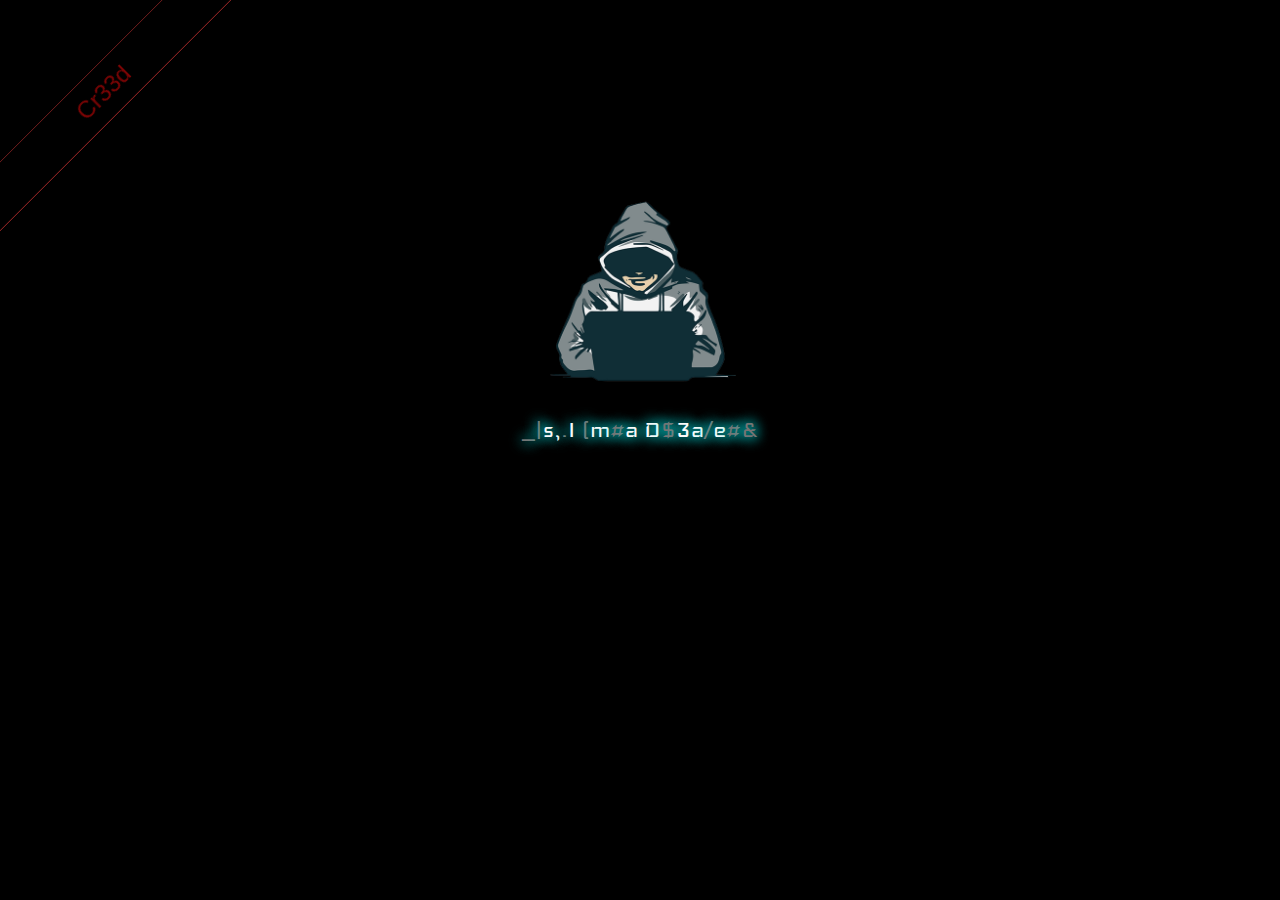
<file: youwontseemecoming/index.html>
<!DOCTYPE html>
<html lang="en" >

<head>

  <meta charset="UTF-8">
  
  <link rel="SHORTCUT ICON" href="https://twemoji.maxcdn.com/2/svg/1f47d.svg" />

  <title>Cr33d</title>
<link rel="SHORTCUT ICON" href="https://i68.tinypic.com/65si9x.jpg" type="image/x-icon"/>
<link href='https://fonts.googleapis.com/css?family=Nosifer' rel='stylesheet' type='text/css'>
<link href='https://fonts.googleapis.com/css?family=Iceland' rel='stylesheet' type='text/css'>
<link href="https://fonts.googleapis.com/css?family=Sarpanch:700" rel="stylesheet">
<link href="https://fonts.googleapis.com/css?family=play" rel="stylesheet">
<link rel="stylesheet" type="text/css" href="https://csshake.surge.sh/csshake.min.css">
  
  
  
<style>
* {
    margin: 0;
    padding: 0;
}

body{
		background-color: #000;
}

header {
    background-color:rgba(33, 33, 33, 0.9);
    color:#ffffff;
    display:block;
    font: 14px/1.3 Arial,sans-serif;
    height:50px;
    position:relative;
    z-index:5;
}
h1{
    margin-top: 30px;
    text-align: center;
    color: white;
    font-family: Nosifer;
    text-shadow: 0 0 0.5em red, 0 0 0.5em red;
}

.we-are {
    color: red;
    font-size: 20px;
	  text-shadow: #000 2px 2px 2px;
	  letter-spacing: 2px;
}

.message {
    color: white;
    -webkit-animation: fadeIn 1s ease-in;
    animation: fadeIn 1s ease-in;
}

.cn {
    color: white;
    font-size: 14px;
	  text-shadow: #000 2px 2px 2px;
	  letter-spacing: 2px;
    -webkit-animation: fadeIn 3s ease-in;
    animation: fadeIn 1s ease-in;
}

-webkit-@keyframes we-are {
    from {scale: 1.1;}
    to {scale: 0;}
}

@keyframes we-are {
    from {scale: 1.1;}
    to {scale: 0;}
}

-webkit-@keyframes fadeIn {
   0% {opacity: 0;}
   100% {opacity: 1;}
} 

@keyframes fadeIn {
   0% {opacity: 0;}
   100% {opacity: 1;}
} 

@keyframes move-twink-back {
    from {background-position:0 0;}
    to {background-position:-10000px 5000px;}
}
@-webkit-keyframes move-twink-back {
    from {background-position:0 0;}
    to {background-position:-10000px 5000px;}
}
@-moz-keyframes move-twink-back {
    from {background-position:0 0;}
    to {background-position:-10000px 5000px;}
}
@-ms-keyframes move-twink-back {
    from {background-position:0 0;}
    to {background-position:-10000px 5000px;}
}

@keyframes move-clouds-back {
    from {background-position:0 0;}
    to {background-position:10000px 0;}
}
@-webkit-keyframes move-clouds-back {
    from {background-position:0 0;}
    to {background-position:10000px 0;}
}
@-moz-keyframes move-clouds-back {
    from {background-position:0 0;}
    to {background-position:10000px 0;}
}
@-ms-keyframes move-clouds-back {
    from {background-position: 0;}
    to {background-position:10000px 0;}
}

.stars, .twinkling, .clouds {
  position:absolute;
  top:0;
  left:0;
  right:0;
  bottom:0;
  width:100%;
  height:100%;
  display:block;
}

.stars {
  background:#000 url(http://www.script-tutorials.com/demos/360/images/stars.png) repeat top center;
  z-index:0;
}

.twinkling{
  background:transparent url(http://www.script-tutorials.com/demos/360/images/twinkling.png) repeat top center;
  z-index:1;

  -moz-animation:move-twink-back 200s linear infinite;
  -ms-animation:move-twink-back 200s linear infinite;
  -o-animation:move-twink-back 200s linear infinite;
  -webkit-animation:move-twink-back 200s linear infinite;
  animation:move-twink-back 200s linear infinite;
}

.clouds{
    background:transparent url(http://www.script-tutorials.com/demos/360/images/clouds3.png) repeat top center;
    background-repeat: no-repeat;
    z-index:3;

  -moz-animation:move-clouds-back 200s linear infinite;
  -ms-animation:move-clouds-back 200s linear infinite;
  -o-animation:move-clouds-back 200s linear infinite;
  -webkit-animation:move-clouds-back 200s linear infinite;
  animation:move-clouds-back 200s linear infinite;
}

.container {
  height: 100%;
  width: 100%;
  justify-content: center;
  align-items: center;
  display: flex;
}
.text {
  font-weight: 100;
  font-size: 28px;
  color: #FAFAFA;
  font-family: Iceland;
  text-shadow: 0 0 0.5em cyan, 0 0 0.5em cyan;
  
}
.dud {
  color: #757575;
}

.animation-container {
  position: fixed;
  top: 0;
  left: 0;
  right: 0;
  bottom: 0;
  z-index: 1;
}

.animation-container span {
  color: whitesmoke;
  display: block;
  font-size: 18px;
  font-family: 'Helvetica';
  text-shadow: 0 0 1px white;
  position: absolute;
  user-select: none;
  pointer-events: none;
  cursor: default;
  z-index: 1;
  opacity: 0;
  will-change: transform, opacity;
  animation-timing-function: ease-out;
  animation-name: move;
}

@keyframes move {
  0% {
    opacity: 0;
    transform: translateY(100vh);
  }
  25% {
    opacity: 1;
  }
  50% {
    opacity: 1;
  }
  75% {
    opacity: 0;
  }
  100% {
    opacity: 0;
    transform: none;
  }
}
.buzz_wrapper{
  position:relative;
  width:100%;
  margin:180px auto;
  background-attachment: fixed;
        background-image: url(http://i.imgur.com/9QpJPlG.jpg);
		background-position: 0 0; 
        background-repeat: no-repeat ;  
        background-size:cover;
        overflow : hidden;
  overflow:hidden;
  padding:100px;
}
.scanline{
  width:100%;
  display:block;
  background:#000;
  height:4px;
  position:relative;
  z-index:3;
  margin-bottom:5px;
  opacity:0.1;
}
.buzz_wrapper span{
  position:absolute;
  -webkit-filter: blur(1px);
  font-size:30px;
  font-family:'Courier new', fixed;
  font-weight:bold;
}
.buzz_wrapper span:nth-child(1){
  color:red;
  margin-left:-2px;
  -webkit-filter: blur(2px);
}
.buzz_wrapper span:nth-child(2){
  color:green;
  margin-left:2px;
  -webkit-filter: blur(2px);
}
.buzz_wrapper span:nth-child(3){
  color:blue;
  position:20px 0;
  -webkit-filter: blur(1px);
}
.buzz_wrapper span:nth-child(4){
  color:#fff;
  -webkit-filter: blur(1px);
  text-shadow:0 0 50px rgba(255,255,255,0.4);
}
.buzz_wrapper span:nth-child(5){
  color:rgba(255,255,255,0.4);
  -webkit-filter: blur(15px);
}

.buzz_wrapper span{
  -webkit-animation: blur 30ms infinite, jerk 50ms infinite;
}

@-webkit-keyframes blur {
  0%   { -webkit-filter: blur(1px); opacity:0.8;}
  50% { -webkit-filter: blur(1px); opacity:1; }
  100%{ -webkit-filter: blur(1px); opacity:0.8; }
}
@-webkit-keyframes jerk {
  50% { left:1px; }
  51% { left:0; }
}
@-webkit-keyframes jerkup {
  50% { top:1px; }
  51% { top:0; }
}

.buzz_wrapper span:nth-child(3){
  -webkit-animation: jerkblue 1s infinite;
}
@-webkit-keyframes jerkblue {
  0% { left:0; }
  30% { left:0; }
  31% { left:10px; }
  32% { left:0; }
  98% { left:0; }
  100% { left:10px; }
}
.buzz_wrapper span:nth-child(2){
  -webkit-animation: jerkgreen 1s infinite;
}
@-webkit-keyframes jerkgreen {
  0% { left:0; }
  30% { left:0; }
  31% { left:-10px; }
  32% { left:0; }
  98% { left:0; }
  100% { left:-10px; }
}

.buzz_wrapper .text{
  -webkit-animation: jerkwhole 5s infinite;
  position:relative;
}
@-webkit-keyframes jerkwhole {
  30% {  }
  40% { opacity:1; top:0; left:0;  -webkit-transform:scale(1,1);  -webkit-transform:skew(0,0);}
  41% { opacity:0.8; top:0px; left:-100px; -webkit-transform:scale(1,1.2);  -webkit-transform:skew(50deg,0);}
  42% { opacity:0.8; top:0px; left:100px; -webkit-transform:scale(1,1.2);  -webkit-transform:skew(-80deg,0);}
  43% { opacity:1; top:0; left:0; -webkit-transform:scale(1,1);  -webkit-transform:skew(0,0);}
  65% { }
}
</style>

  
  
  
  <script>
  if (document.location.search.match(/type=embed/gi)) {
    window.parent.postMessage("resize", "*");
  }
</script>

</head>

<body translate="no" >
  <div style="position: fixed; top: 75px; left: -225px; width: 600px; padding: 10px; font-size: 24px; text-align: center; color: rgb(247, 9, 9); font-family: 'trebuchet ms', verdana, arial, sans-serif;transform: rotate(-45deg);transform-origin: 50% 0px;-o-transform: rotate(-45deg); -o-transform-origin: 50% 0px;-moz-transform: rotate(-45deg); -moz-transform-origin: 50% 0px; -webkit-transform: rotate(-45deg); -webkit-transform-origin: 50% 0px; background-color: Transparent; border: 1px solid rgb(253, 63, 63); z-index: 9999; opacity: 0.5;">Cr33d</a></div>
<div class="stars">
  <center>
    <h2>Bikuz</h2>
  </center>
</div>
<div class="twinkling">
  <center><br><br><br><br><br><br><br><br><br>
    <img src="front.png" width="250"/><br>
    <div class="container">
      <div class="text"></div>
    </div><br><br><br>
  </center>
</div>
<div class="clouds">
</div>


    <script src="https://cpwebassets.codepen.io/assets/common/stopExecutionOnTimeout-1b93190375e9ccc259df3a57c1abc0e64599724ae30d7ea4c6877eb615f89387.js"></script>

  
      <script id="rendered-js" >
class TextScramble {
  constructor(el) {
    this.el = el;
    this.chars = '!@#$%^&*()_-=+{}:"|<>?,./;';
    this.update = this.update.bind(this);
  }
  setText(newText) {
    const oldText = this.el.innerText;
    const length = Math.max(oldText.length, newText.length);
    const promise = new Promise(resolve => this.resolve = resolve);
    this.queue = [];
    for (let i = 0; i < length; i++) {
      const from = oldText[i] || '';
      const to = newText[i] || '';
      const start = Math.floor(Math.random() * 40);
      const end = start + Math.floor(Math.random() * 40);
      this.queue.push({ from, to, start, end });
    }
    cancelAnimationFrame(this.frameRequest);
    this.frame = 0;
    this.update();
    return promise;
  }
  update() {
    let output = '';
    let complete = 0;
    for (let i = 0, n = this.queue.length; i < n; i++) {
      let { from, to, start, end, char } = this.queue[i];
      if (this.frame >= end) {
        complete++;
        output += to;
      } else if (this.frame >= start) {
        if (!char || Math.random() < 0.28) {
          char = this.randomChar();
          this.queue[i].char = char;
        }
        output += `<span class="dud">${char}</span>`;
      } else {
        output += from;
      }
    }
    this.el.innerHTML = output;
    if (complete === this.queue.length) {
      this.resolve();
    } else {
      this.frameRequest = requestAnimationFrame(this.update);
      this.frame++;
    }
  }
  randomChar() {
    return this.chars[Math.floor(Math.random() * this.chars.length)];
  }}


const phrases = [
'Yes, I am a Dr3amer.',
'My crime is that of curiosity.',
'My crime is that of judging people by what they say and think, not what they look like.',
'My crime is that of outsmarting you, something that you will never forgive me for.',
'I Dream Big, and this is my manifesto.',
'You may stop this individual, but you cant stop us all...',
'after all, we are all alike.'];


const el = document.querySelector('.text');
const fx = new TextScramble(el);

let counter = 0;
const next = () => {
  fx.setText(phrases[counter]).then(() => {
    setTimeout(next, 3000);
  });
  counter = (counter + 1) % phrases.length;
};

next();

'use strict';

var app = {

  chars: ['Cr33d', 'behindYou!', '127.0.0.1', '1337', '2A995C26', 'Localhost', 'Cr4sH', 'DEFACED!', 'Security', 'Breached!', '|<4\/15|-||<4(r33|)'],

  init: function () {
    app.container = document.createElement('div');
    app.container.className = 'animation-container';
    document.body.appendChild(app.container);
    window.setInterval(app.add, 100);
  },

  add: function () {
    var element = document.createElement('span');
    app.container.appendChild(element);
    app.animate(element);
  },

  animate: function (element) {
    var character = app.chars[Math.floor(Math.random() * app.chars.length)];
    var duration = Math.floor(Math.random() * 15) + 1;
    var offset = Math.floor(Math.random() * (50 - duration * 2)) + 3;
    var size = 10 + (15 - duration);
    element.style.cssText = 'right:' + offset + 'vw; font-size:' + size + 'px;animation-duration:' + duration + 's';
    element.innerHTML = character;
    window.setTimeout(app.remove, duration * 1000, element);
  },

  remove: function (element) {
    element.parentNode.removeChild(element);
  } };



document.addEventListener('DOMContentLoaded', app.init);
//# sourceURL=pen.js
    </script>

  

  <script src="https://cpwebassets.codepen.io/assets/editor/iframe/iframeRefreshCSS-4793b73c6332f7f14a9b6bba5d5e62748e9d1bd0b5c52d7af6376f3d1c625d7e.js"></script>
</body>

</html>
</file>
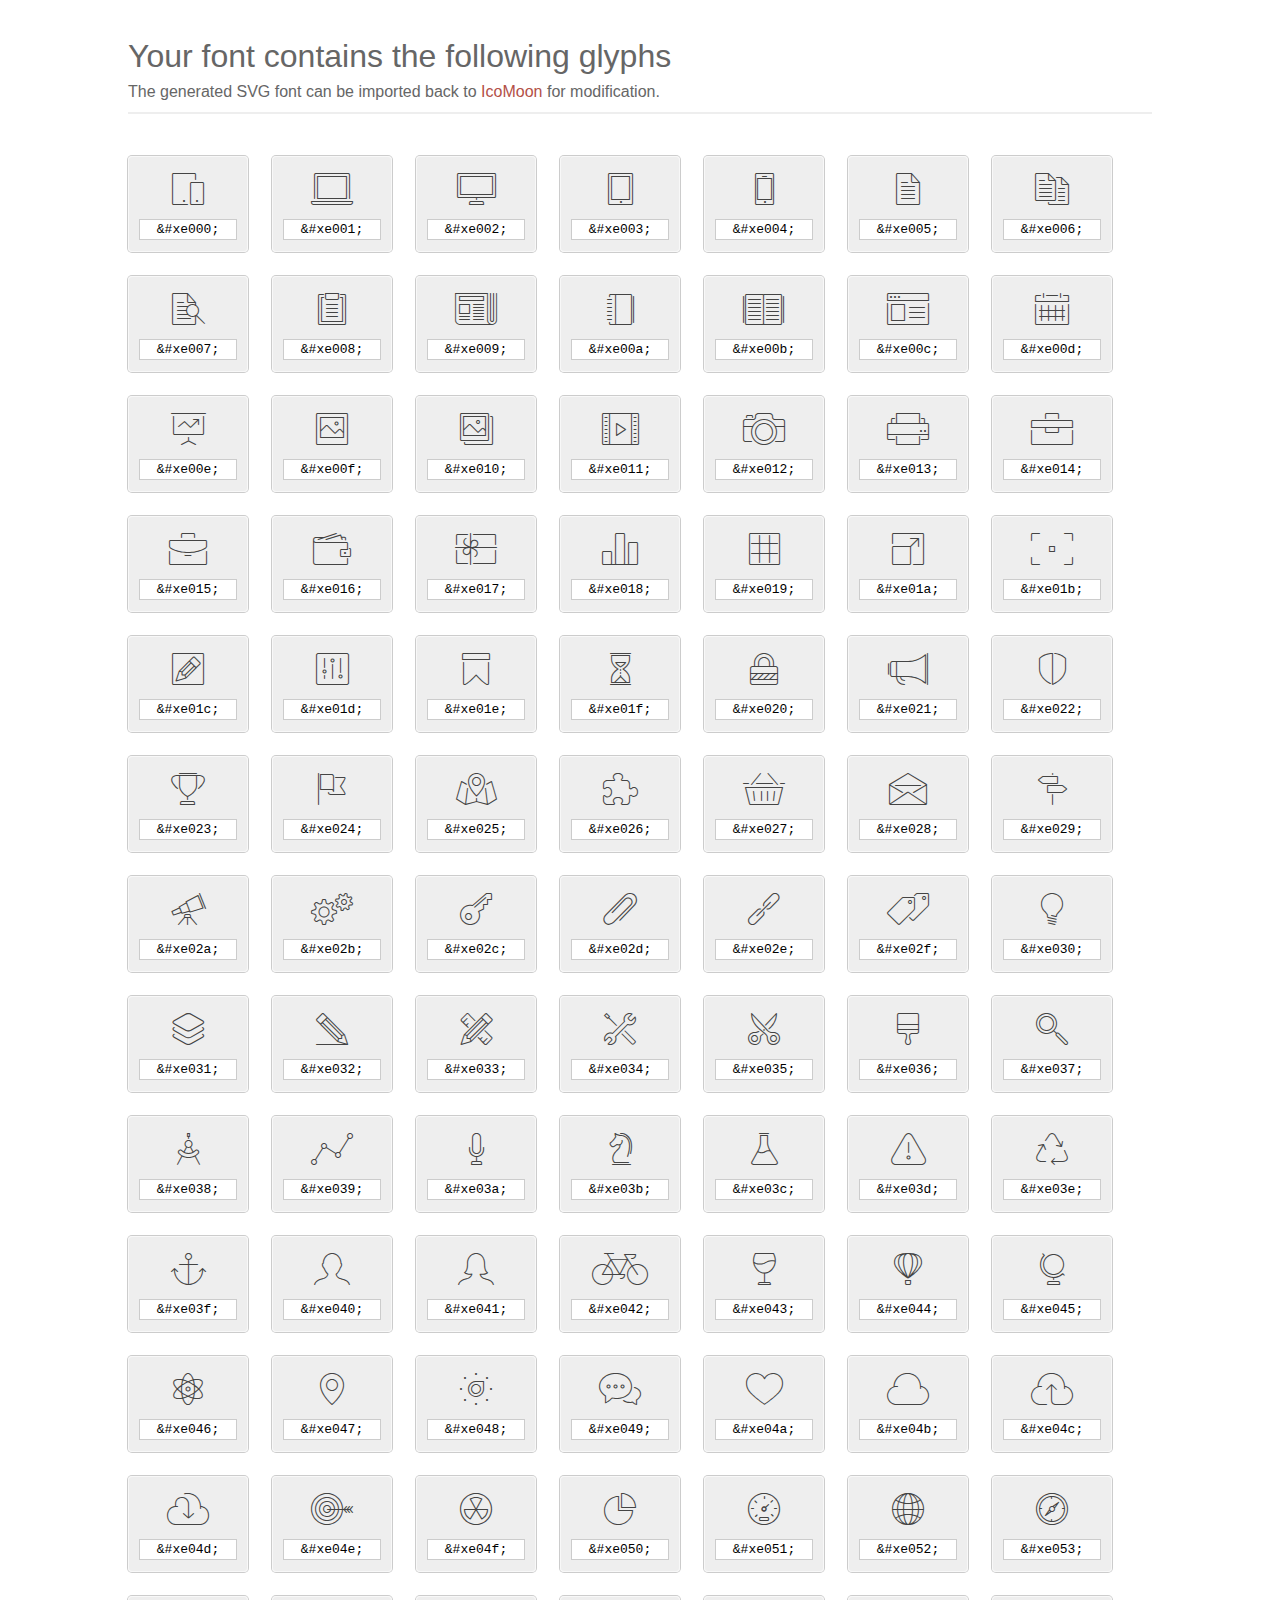
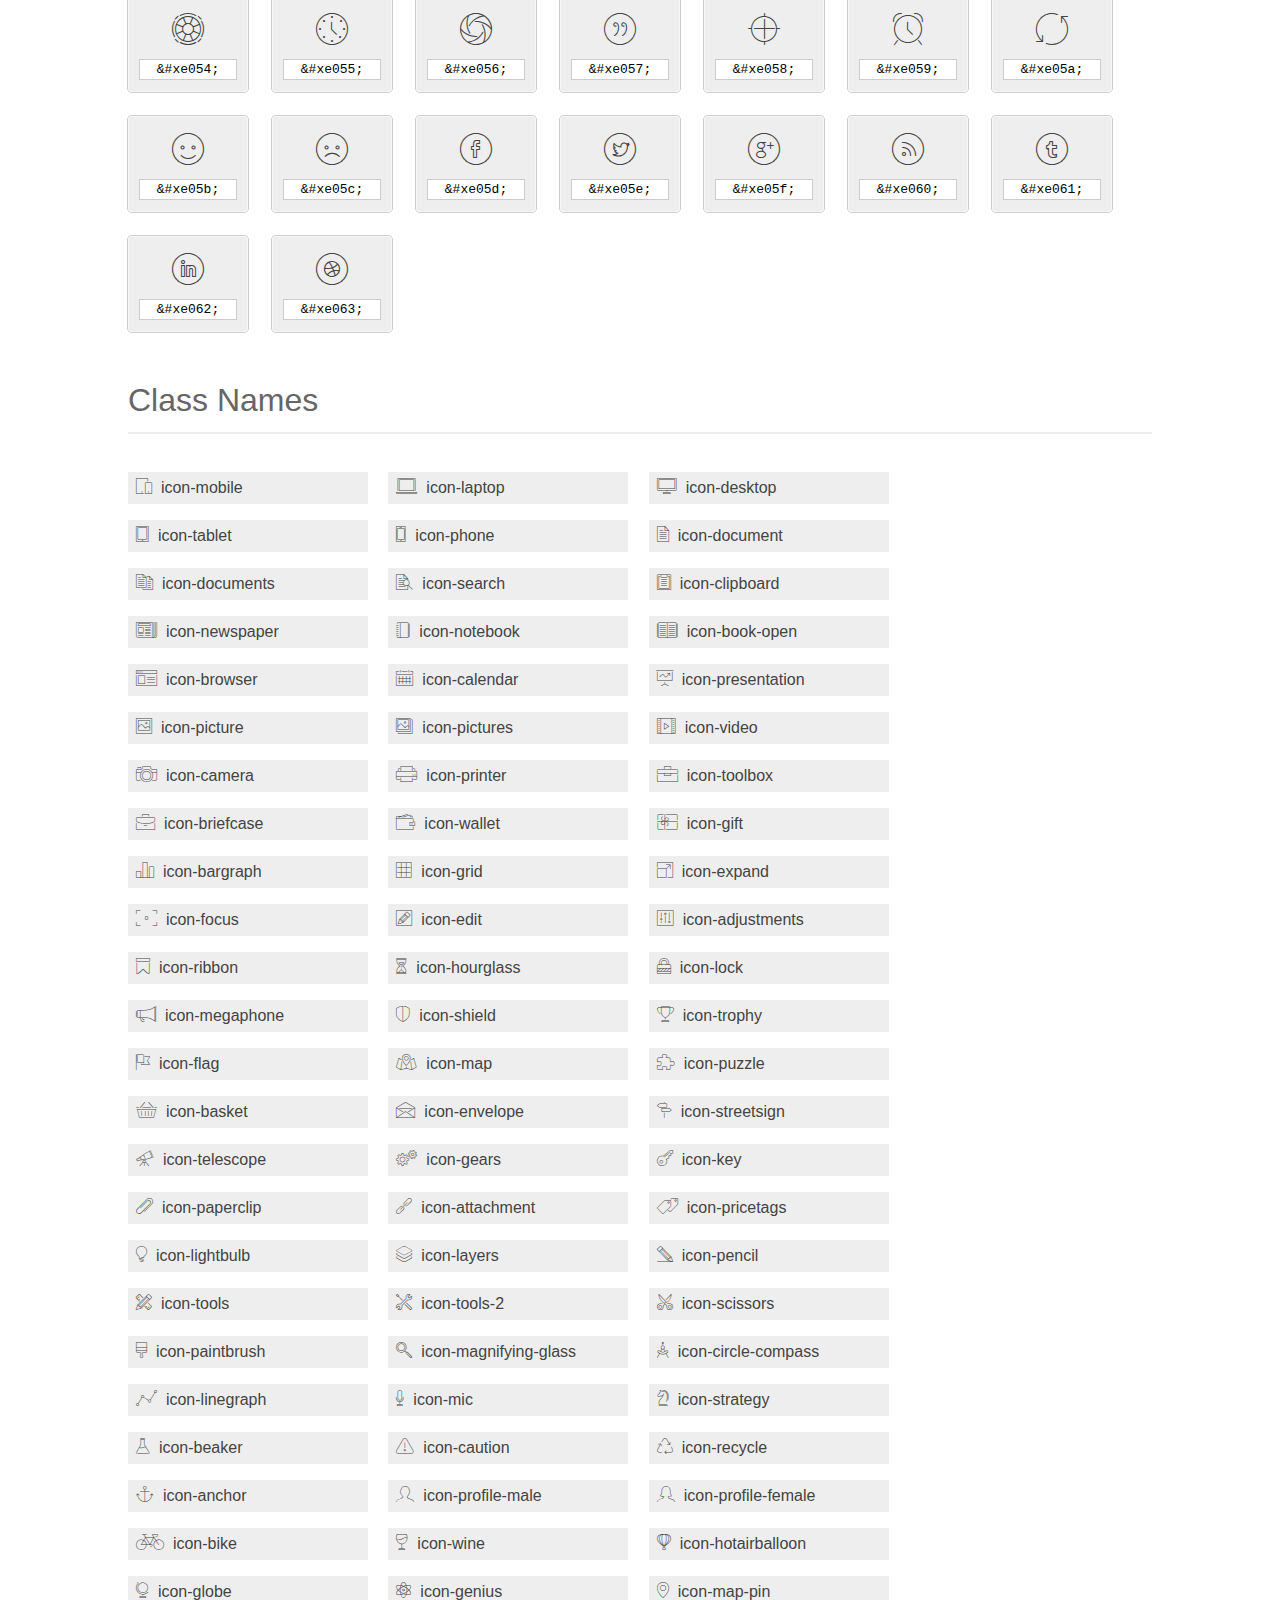
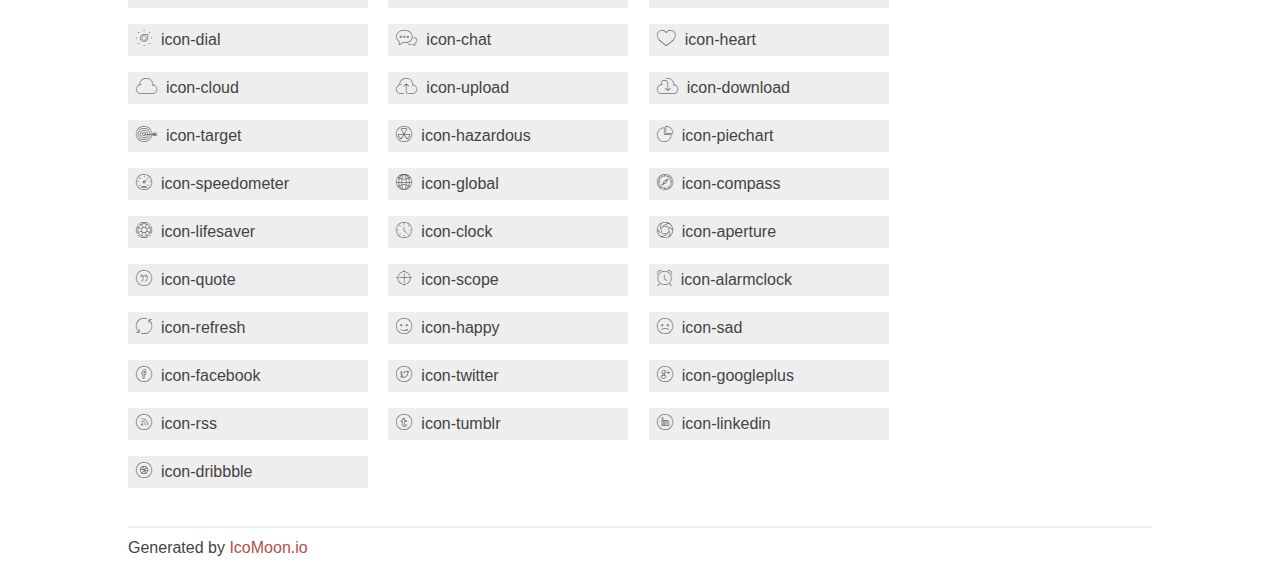
<file: fonts/et-line-font/index.html>
<!doctype html>
<html>
<head>
<title>Your Font/Glyphs</title>
<link rel="stylesheet" href="style.css" />
<!--[if lte IE 7]><script src="lte-ie7.js"></script><![endif]-->
<style>
	section, header, footer {display: block;}
	body {
		font-family: sans-serif;
		color: #444;
		line-height: 1.5;
		font-size: 1em;
	}
	* {
		-moz-box-sizing: border-box;
		-webkit-box-sizing: border-box;
		box-sizing: border-box;
		margin: 0;
		padding: 0;
	}
	.glyph {
		font-size: 16px;
		float: left;
		text-align: center;
		background: #eee;
		padding: .75em;
		margin: .75em 1.5em .75em 0;
		width: 7.5em;
		border-radius: .25em;
		box-shadow: inset 0 0 0 1px #f8f8f8, 0 0 0 1px #CCC;
	}
	.glyph input {
		font-family: consolas, monospace;
		font-size: 13px;
		width: 100%;
		text-align: center;
		border: 0;
		box-shadow: 0 0 0 1px #ccc;
		padding: .125em;
	}
	.w-main {
		width: 80%;
	}
	.centered {
		margin-left: auto;
		margin-right: auto;
	}
	.fs1 {
		font-size: 2em;
	}
	header {
		margin: 2em 0;
		padding-bottom: .5em;
		color: #666;
		box-shadow: 0 2px #eee;
	}
	header h1 {
		font-size: 2em;
		font-weight: normal;
	}
	.clearfix:before, .clearfix:after { content: ""; display: table; }
	.clearfix:after, .clear { clear: both; }
	footer {
		margin-top: 2em;
		padding: .5em 0;
		box-shadow: 0 -2px #eee;
	}
	a, a:visited {
		color: #B35047;
		text-decoration: none;
	}
	a:hover, a:focus {color: #000;}
	.box1 {
		font-size: 16px;
		display: inline-block;
		width: 15em;
		padding: .25em .5em;
		background: #eee;
		margin: .5em 1em .5em 0;
	}
</style>
</head>
<body>
	<div class="w-main centered">
	<section class="mtm clearfix" id="glyphs">
	<header>
		<h1>Your font contains the following glyphs</h1>
		<p>The generated SVG font can be imported back to <a href="http://icomoon.io/app">IcoMoon</a> for modification.</p>
	</header>
	<div class="glyph">
		<div class="fs1" aria-hidden="true" data-icon="&#xe000;"></div>
		<input type="text" readonly="readonly" value="&amp;#xe000;" />
	</div>
	<div class="glyph">
		<div class="fs1" aria-hidden="true" data-icon="&#xe001;"></div>
		<input type="text" readonly="readonly" value="&amp;#xe001;" />
	</div>
	<div class="glyph">
		<div class="fs1" aria-hidden="true" data-icon="&#xe002;"></div>
		<input type="text" readonly="readonly" value="&amp;#xe002;" />
	</div>
	<div class="glyph">
		<div class="fs1" aria-hidden="true" data-icon="&#xe003;"></div>
		<input type="text" readonly="readonly" value="&amp;#xe003;" />
	</div>
	<div class="glyph">
		<div class="fs1" aria-hidden="true" data-icon="&#xe004;"></div>
		<input type="text" readonly="readonly" value="&amp;#xe004;" />
	</div>
	<div class="glyph">
		<div class="fs1" aria-hidden="true" data-icon="&#xe005;"></div>
		<input type="text" readonly="readonly" value="&amp;#xe005;" />
	</div>
	<div class="glyph">
		<div class="fs1" aria-hidden="true" data-icon="&#xe006;"></div>
		<input type="text" readonly="readonly" value="&amp;#xe006;" />
	</div>
	<div class="glyph">
		<div class="fs1" aria-hidden="true" data-icon="&#xe007;"></div>
		<input type="text" readonly="readonly" value="&amp;#xe007;" />
	</div>
	<div class="glyph">
		<div class="fs1" aria-hidden="true" data-icon="&#xe008;"></div>
		<input type="text" readonly="readonly" value="&amp;#xe008;" />
	</div>
	<div class="glyph">
		<div class="fs1" aria-hidden="true" data-icon="&#xe009;"></div>
		<input type="text" readonly="readonly" value="&amp;#xe009;" />
	</div>
	<div class="glyph">
		<div class="fs1" aria-hidden="true" data-icon="&#xe00a;"></div>
		<input type="text" readonly="readonly" value="&amp;#xe00a;" />
	</div>
	<div class="glyph">
		<div class="fs1" aria-hidden="true" data-icon="&#xe00b;"></div>
		<input type="text" readonly="readonly" value="&amp;#xe00b;" />
	</div>
	<div class="glyph">
		<div class="fs1" aria-hidden="true" data-icon="&#xe00c;"></div>
		<input type="text" readonly="readonly" value="&amp;#xe00c;" />
	</div>
	<div class="glyph">
		<div class="fs1" aria-hidden="true" data-icon="&#xe00d;"></div>
		<input type="text" readonly="readonly" value="&amp;#xe00d;" />
	</div>
	<div class="glyph">
		<div class="fs1" aria-hidden="true" data-icon="&#xe00e;"></div>
		<input type="text" readonly="readonly" value="&amp;#xe00e;" />
	</div>
	<div class="glyph">
		<div class="fs1" aria-hidden="true" data-icon="&#xe00f;"></div>
		<input type="text" readonly="readonly" value="&amp;#xe00f;" />
	</div>
	<div class="glyph">
		<div class="fs1" aria-hidden="true" data-icon="&#xe010;"></div>
		<input type="text" readonly="readonly" value="&amp;#xe010;" />
	</div>
	<div class="glyph">
		<div class="fs1" aria-hidden="true" data-icon="&#xe011;"></div>
		<input type="text" readonly="readonly" value="&amp;#xe011;" />
	</div>
	<div class="glyph">
		<div class="fs1" aria-hidden="true" data-icon="&#xe012;"></div>
		<input type="text" readonly="readonly" value="&amp;#xe012;" />
	</div>
	<div class="glyph">
		<div class="fs1" aria-hidden="true" data-icon="&#xe013;"></div>
		<input type="text" readonly="readonly" value="&amp;#xe013;" />
	</div>
	<div class="glyph">
		<div class="fs1" aria-hidden="true" data-icon="&#xe014;"></div>
		<input type="text" readonly="readonly" value="&amp;#xe014;" />
	</div>
	<div class="glyph">
		<div class="fs1" aria-hidden="true" data-icon="&#xe015;"></div>
		<input type="text" readonly="readonly" value="&amp;#xe015;" />
	</div>
	<div class="glyph">
		<div class="fs1" aria-hidden="true" data-icon="&#xe016;"></div>
		<input type="text" readonly="readonly" value="&amp;#xe016;" />
	</div>
	<div class="glyph">
		<div class="fs1" aria-hidden="true" data-icon="&#xe017;"></div>
		<input type="text" readonly="readonly" value="&amp;#xe017;" />
	</div>
	<div class="glyph">
		<div class="fs1" aria-hidden="true" data-icon="&#xe018;"></div>
		<input type="text" readonly="readonly" value="&amp;#xe018;" />
	</div>
	<div class="glyph">
		<div class="fs1" aria-hidden="true" data-icon="&#xe019;"></div>
		<input type="text" readonly="readonly" value="&amp;#xe019;" />
	</div>
	<div class="glyph">
		<div class="fs1" aria-hidden="true" data-icon="&#xe01a;"></div>
		<input type="text" readonly="readonly" value="&amp;#xe01a;" />
	</div>
	<div class="glyph">
		<div class="fs1" aria-hidden="true" data-icon="&#xe01b;"></div>
		<input type="text" readonly="readonly" value="&amp;#xe01b;" />
	</div>
	<div class="glyph">
		<div class="fs1" aria-hidden="true" data-icon="&#xe01c;"></div>
		<input type="text" readonly="readonly" value="&amp;#xe01c;" />
	</div>
	<div class="glyph">
		<div class="fs1" aria-hidden="true" data-icon="&#xe01d;"></div>
		<input type="text" readonly="readonly" value="&amp;#xe01d;" />
	</div>
	<div class="glyph">
		<div class="fs1" aria-hidden="true" data-icon="&#xe01e;"></div>
		<input type="text" readonly="readonly" value="&amp;#xe01e;" />
	</div>
	<div class="glyph">
		<div class="fs1" aria-hidden="true" data-icon="&#xe01f;"></div>
		<input type="text" readonly="readonly" value="&amp;#xe01f;" />
	</div>
	<div class="glyph">
		<div class="fs1" aria-hidden="true" data-icon="&#xe020;"></div>
		<input type="text" readonly="readonly" value="&amp;#xe020;" />
	</div>
	<div class="glyph">
		<div class="fs1" aria-hidden="true" data-icon="&#xe021;"></div>
		<input type="text" readonly="readonly" value="&amp;#xe021;" />
	</div>
	<div class="glyph">
		<div class="fs1" aria-hidden="true" data-icon="&#xe022;"></div>
		<input type="text" readonly="readonly" value="&amp;#xe022;" />
	</div>
	<div class="glyph">
		<div class="fs1" aria-hidden="true" data-icon="&#xe023;"></div>
		<input type="text" readonly="readonly" value="&amp;#xe023;" />
	</div>
	<div class="glyph">
		<div class="fs1" aria-hidden="true" data-icon="&#xe024;"></div>
		<input type="text" readonly="readonly" value="&amp;#xe024;" />
	</div>
	<div class="glyph">
		<div class="fs1" aria-hidden="true" data-icon="&#xe025;"></div>
		<input type="text" readonly="readonly" value="&amp;#xe025;" />
	</div>
	<div class="glyph">
		<div class="fs1" aria-hidden="true" data-icon="&#xe026;"></div>
		<input type="text" readonly="readonly" value="&amp;#xe026;" />
	</div>
	<div class="glyph">
		<div class="fs1" aria-hidden="true" data-icon="&#xe027;"></div>
		<input type="text" readonly="readonly" value="&amp;#xe027;" />
	</div>
	<div class="glyph">
		<div class="fs1" aria-hidden="true" data-icon="&#xe028;"></div>
		<input type="text" readonly="readonly" value="&amp;#xe028;" />
	</div>
	<div class="glyph">
		<div class="fs1" aria-hidden="true" data-icon="&#xe029;"></div>
		<input type="text" readonly="readonly" value="&amp;#xe029;" />
	</div>
	<div class="glyph">
		<div class="fs1" aria-hidden="true" data-icon="&#xe02a;"></div>
		<input type="text" readonly="readonly" value="&amp;#xe02a;" />
	</div>
	<div class="glyph">
		<div class="fs1" aria-hidden="true" data-icon="&#xe02b;"></div>
		<input type="text" readonly="readonly" value="&amp;#xe02b;" />
	</div>
	<div class="glyph">
		<div class="fs1" aria-hidden="true" data-icon="&#xe02c;"></div>
		<input type="text" readonly="readonly" value="&amp;#xe02c;" />
	</div>
	<div class="glyph">
		<div class="fs1" aria-hidden="true" data-icon="&#xe02d;"></div>
		<input type="text" readonly="readonly" value="&amp;#xe02d;" />
	</div>
	<div class="glyph">
		<div class="fs1" aria-hidden="true" data-icon="&#xe02e;"></div>
		<input type="text" readonly="readonly" value="&amp;#xe02e;" />
	</div>
	<div class="glyph">
		<div class="fs1" aria-hidden="true" data-icon="&#xe02f;"></div>
		<input type="text" readonly="readonly" value="&amp;#xe02f;" />
	</div>
	<div class="glyph">
		<div class="fs1" aria-hidden="true" data-icon="&#xe030;"></div>
		<input type="text" readonly="readonly" value="&amp;#xe030;" />
	</div>
	<div class="glyph">
		<div class="fs1" aria-hidden="true" data-icon="&#xe031;"></div>
		<input type="text" readonly="readonly" value="&amp;#xe031;" />
	</div>
	<div class="glyph">
		<div class="fs1" aria-hidden="true" data-icon="&#xe032;"></div>
		<input type="text" readonly="readonly" value="&amp;#xe032;" />
	</div>
	<div class="glyph">
		<div class="fs1" aria-hidden="true" data-icon="&#xe033;"></div>
		<input type="text" readonly="readonly" value="&amp;#xe033;" />
	</div>
	<div class="glyph">
		<div class="fs1" aria-hidden="true" data-icon="&#xe034;"></div>
		<input type="text" readonly="readonly" value="&amp;#xe034;" />
	</div>
	<div class="glyph">
		<div class="fs1" aria-hidden="true" data-icon="&#xe035;"></div>
		<input type="text" readonly="readonly" value="&amp;#xe035;" />
	</div>
	<div class="glyph">
		<div class="fs1" aria-hidden="true" data-icon="&#xe036;"></div>
		<input type="text" readonly="readonly" value="&amp;#xe036;" />
	</div>
	<div class="glyph">
		<div class="fs1" aria-hidden="true" data-icon="&#xe037;"></div>
		<input type="text" readonly="readonly" value="&amp;#xe037;" />
	</div>
	<div class="glyph">
		<div class="fs1" aria-hidden="true" data-icon="&#xe038;"></div>
		<input type="text" readonly="readonly" value="&amp;#xe038;" />
	</div>
	<div class="glyph">
		<div class="fs1" aria-hidden="true" data-icon="&#xe039;"></div>
		<input type="text" readonly="readonly" value="&amp;#xe039;" />
	</div>
	<div class="glyph">
		<div class="fs1" aria-hidden="true" data-icon="&#xe03a;"></div>
		<input type="text" readonly="readonly" value="&amp;#xe03a;" />
	</div>
	<div class="glyph">
		<div class="fs1" aria-hidden="true" data-icon="&#xe03b;"></div>
		<input type="text" readonly="readonly" value="&amp;#xe03b;" />
	</div>
	<div class="glyph">
		<div class="fs1" aria-hidden="true" data-icon="&#xe03c;"></div>
		<input type="text" readonly="readonly" value="&amp;#xe03c;" />
	</div>
	<div class="glyph">
		<div class="fs1" aria-hidden="true" data-icon="&#xe03d;"></div>
		<input type="text" readonly="readonly" value="&amp;#xe03d;" />
	</div>
	<div class="glyph">
		<div class="fs1" aria-hidden="true" data-icon="&#xe03e;"></div>
		<input type="text" readonly="readonly" value="&amp;#xe03e;" />
	</div>
	<div class="glyph">
		<div class="fs1" aria-hidden="true" data-icon="&#xe03f;"></div>
		<input type="text" readonly="readonly" value="&amp;#xe03f;" />
	</div>
	<div class="glyph">
		<div class="fs1" aria-hidden="true" data-icon="&#xe040;"></div>
		<input type="text" readonly="readonly" value="&amp;#xe040;" />
	</div>
	<div class="glyph">
		<div class="fs1" aria-hidden="true" data-icon="&#xe041;"></div>
		<input type="text" readonly="readonly" value="&amp;#xe041;" />
	</div>
	<div class="glyph">
		<div class="fs1" aria-hidden="true" data-icon="&#xe042;"></div>
		<input type="text" readonly="readonly" value="&amp;#xe042;" />
	</div>
	<div class="glyph">
		<div class="fs1" aria-hidden="true" data-icon="&#xe043;"></div>
		<input type="text" readonly="readonly" value="&amp;#xe043;" />
	</div>
	<div class="glyph">
		<div class="fs1" aria-hidden="true" data-icon="&#xe044;"></div>
		<input type="text" readonly="readonly" value="&amp;#xe044;" />
	</div>
	<div class="glyph">
		<div class="fs1" aria-hidden="true" data-icon="&#xe045;"></div>
		<input type="text" readonly="readonly" value="&amp;#xe045;" />
	</div>
	<div class="glyph">
		<div class="fs1" aria-hidden="true" data-icon="&#xe046;"></div>
		<input type="text" readonly="readonly" value="&amp;#xe046;" />
	</div>
	<div class="glyph">
		<div class="fs1" aria-hidden="true" data-icon="&#xe047;"></div>
		<input type="text" readonly="readonly" value="&amp;#xe047;" />
	</div>
	<div class="glyph">
		<div class="fs1" aria-hidden="true" data-icon="&#xe048;"></div>
		<input type="text" readonly="readonly" value="&amp;#xe048;" />
	</div>
	<div class="glyph">
		<div class="fs1" aria-hidden="true" data-icon="&#xe049;"></div>
		<input type="text" readonly="readonly" value="&amp;#xe049;" />
	</div>
	<div class="glyph">
		<div class="fs1" aria-hidden="true" data-icon="&#xe04a;"></div>
		<input type="text" readonly="readonly" value="&amp;#xe04a;" />
	</div>
	<div class="glyph">
		<div class="fs1" aria-hidden="true" data-icon="&#xe04b;"></div>
		<input type="text" readonly="readonly" value="&amp;#xe04b;" />
	</div>
	<div class="glyph">
		<div class="fs1" aria-hidden="true" data-icon="&#xe04c;"></div>
		<input type="text" readonly="readonly" value="&amp;#xe04c;" />
	</div>
	<div class="glyph">
		<div class="fs1" aria-hidden="true" data-icon="&#xe04d;"></div>
		<input type="text" readonly="readonly" value="&amp;#xe04d;" />
	</div>
	<div class="glyph">
		<div class="fs1" aria-hidden="true" data-icon="&#xe04e;"></div>
		<input type="text" readonly="readonly" value="&amp;#xe04e;" />
	</div>
	<div class="glyph">
		<div class="fs1" aria-hidden="true" data-icon="&#xe04f;"></div>
		<input type="text" readonly="readonly" value="&amp;#xe04f;" />
	</div>
	<div class="glyph">
		<div class="fs1" aria-hidden="true" data-icon="&#xe050;"></div>
		<input type="text" readonly="readonly" value="&amp;#xe050;" />
	</div>
	<div class="glyph">
		<div class="fs1" aria-hidden="true" data-icon="&#xe051;"></div>
		<input type="text" readonly="readonly" value="&amp;#xe051;" />
	</div>
	<div class="glyph">
		<div class="fs1" aria-hidden="true" data-icon="&#xe052;"></div>
		<input type="text" readonly="readonly" value="&amp;#xe052;" />
	</div>
	<div class="glyph">
		<div class="fs1" aria-hidden="true" data-icon="&#xe053;"></div>
		<input type="text" readonly="readonly" value="&amp;#xe053;" />
	</div>
	<div class="glyph">
		<div class="fs1" aria-hidden="true" data-icon="&#xe054;"></div>
		<input type="text" readonly="readonly" value="&amp;#xe054;" />
	</div>
	<div class="glyph">
		<div class="fs1" aria-hidden="true" data-icon="&#xe055;"></div>
		<input type="text" readonly="readonly" value="&amp;#xe055;" />
	</div>
	<div class="glyph">
		<div class="fs1" aria-hidden="true" data-icon="&#xe056;"></div>
		<input type="text" readonly="readonly" value="&amp;#xe056;" />
	</div>
	<div class="glyph">
		<div class="fs1" aria-hidden="true" data-icon="&#xe057;"></div>
		<input type="text" readonly="readonly" value="&amp;#xe057;" />
	</div>
	<div class="glyph">
		<div class="fs1" aria-hidden="true" data-icon="&#xe058;"></div>
		<input type="text" readonly="readonly" value="&amp;#xe058;" />
	</div>
	<div class="glyph">
		<div class="fs1" aria-hidden="true" data-icon="&#xe059;"></div>
		<input type="text" readonly="readonly" value="&amp;#xe059;" />
	</div>
	<div class="glyph">
		<div class="fs1" aria-hidden="true" data-icon="&#xe05a;"></div>
		<input type="text" readonly="readonly" value="&amp;#xe05a;" />
	</div>
	<div class="glyph">
		<div class="fs1" aria-hidden="true" data-icon="&#xe05b;"></div>
		<input type="text" readonly="readonly" value="&amp;#xe05b;" />
	</div>
	<div class="glyph">
		<div class="fs1" aria-hidden="true" data-icon="&#xe05c;"></div>
		<input type="text" readonly="readonly" value="&amp;#xe05c;" />
	</div>
	<div class="glyph">
		<div class="fs1" aria-hidden="true" data-icon="&#xe05d;"></div>
		<input type="text" readonly="readonly" value="&amp;#xe05d;" />
	</div>
	<div class="glyph">
		<div class="fs1" aria-hidden="true" data-icon="&#xe05e;"></div>
		<input type="text" readonly="readonly" value="&amp;#xe05e;" />
	</div>
	<div class="glyph">
		<div class="fs1" aria-hidden="true" data-icon="&#xe05f;"></div>
		<input type="text" readonly="readonly" value="&amp;#xe05f;" />
	</div>
	<div class="glyph">
		<div class="fs1" aria-hidden="true" data-icon="&#xe060;"></div>
		<input type="text" readonly="readonly" value="&amp;#xe060;" />
	</div>
	<div class="glyph">
		<div class="fs1" aria-hidden="true" data-icon="&#xe061;"></div>
		<input type="text" readonly="readonly" value="&amp;#xe061;" />
	</div>
	<div class="glyph">
		<div class="fs1" aria-hidden="true" data-icon="&#xe062;"></div>
		<input type="text" readonly="readonly" value="&amp;#xe062;" />
	</div>
	<div class="glyph">
		<div class="fs1" aria-hidden="true" data-icon="&#xe063;"></div>
		<input type="text" readonly="readonly" value="&amp;#xe063;" />
	</div>
	</section>
	<div class="clear"></div>
	<section class="mtm clearfix" id="glyphs">
	<header>
		<h1>Class Names</h1>
	</header>
	<span class="box1">
		<span aria-hidden="true" class="icon-mobile"></span>
		&nbsp;icon-mobile
	</span>
	<span class="box1">
		<span aria-hidden="true" class="icon-laptop"></span>
		&nbsp;icon-laptop
	</span>
	<span class="box1">
		<span aria-hidden="true" class="icon-desktop"></span>
		&nbsp;icon-desktop
	</span>
	<span class="box1">
		<span aria-hidden="true" class="icon-tablet"></span>
		&nbsp;icon-tablet
	</span>
	<span class="box1">
		<span aria-hidden="true" class="icon-phone"></span>
		&nbsp;icon-phone
	</span>
	<span class="box1">
		<span aria-hidden="true" class="icon-document"></span>
		&nbsp;icon-document
	</span>
	<span class="box1">
		<span aria-hidden="true" class="icon-documents"></span>
		&nbsp;icon-documents
	</span>
	<span class="box1">
		<span aria-hidden="true" class="icon-search"></span>
		&nbsp;icon-search
	</span>
	<span class="box1">
		<span aria-hidden="true" class="icon-clipboard"></span>
		&nbsp;icon-clipboard
	</span>
	<span class="box1">
		<span aria-hidden="true" class="icon-newspaper"></span>
		&nbsp;icon-newspaper
	</span>
	<span class="box1">
		<span aria-hidden="true" class="icon-notebook"></span>
		&nbsp;icon-notebook
	</span>
	<span class="box1">
		<span aria-hidden="true" class="icon-book-open"></span>
		&nbsp;icon-book-open
	</span>
	<span class="box1">
		<span aria-hidden="true" class="icon-browser"></span>
		&nbsp;icon-browser
	</span>
	<span class="box1">
		<span aria-hidden="true" class="icon-calendar"></span>
		&nbsp;icon-calendar
	</span>
	<span class="box1">
		<span aria-hidden="true" class="icon-presentation"></span>
		&nbsp;icon-presentation
	</span>
	<span class="box1">
		<span aria-hidden="true" class="icon-picture"></span>
		&nbsp;icon-picture
	</span>
	<span class="box1">
		<span aria-hidden="true" class="icon-pictures"></span>
		&nbsp;icon-pictures
	</span>
	<span class="box1">
		<span aria-hidden="true" class="icon-video"></span>
		&nbsp;icon-video
	</span>
	<span class="box1">
		<span aria-hidden="true" class="icon-camera"></span>
		&nbsp;icon-camera
	</span>
	<span class="box1">
		<span aria-hidden="true" class="icon-printer"></span>
		&nbsp;icon-printer
	</span>
	<span class="box1">
		<span aria-hidden="true" class="icon-toolbox"></span>
		&nbsp;icon-toolbox
	</span>
	<span class="box1">
		<span aria-hidden="true" class="icon-briefcase"></span>
		&nbsp;icon-briefcase
	</span>
	<span class="box1">
		<span aria-hidden="true" class="icon-wallet"></span>
		&nbsp;icon-wallet
	</span>
	<span class="box1">
		<span aria-hidden="true" class="icon-gift"></span>
		&nbsp;icon-gift
	</span>
	<span class="box1">
		<span aria-hidden="true" class="icon-bargraph"></span>
		&nbsp;icon-bargraph
	</span>
	<span class="box1">
		<span aria-hidden="true" class="icon-grid"></span>
		&nbsp;icon-grid
	</span>
	<span class="box1">
		<span aria-hidden="true" class="icon-expand"></span>
		&nbsp;icon-expand
	</span>
	<span class="box1">
		<span aria-hidden="true" class="icon-focus"></span>
		&nbsp;icon-focus
	</span>
	<span class="box1">
		<span aria-hidden="true" class="icon-edit"></span>
		&nbsp;icon-edit
	</span>
	<span class="box1">
		<span aria-hidden="true" class="icon-adjustments"></span>
		&nbsp;icon-adjustments
	</span>
	<span class="box1">
		<span aria-hidden="true" class="icon-ribbon"></span>
		&nbsp;icon-ribbon
	</span>
	<span class="box1">
		<span aria-hidden="true" class="icon-hourglass"></span>
		&nbsp;icon-hourglass
	</span>
	<span class="box1">
		<span aria-hidden="true" class="icon-lock"></span>
		&nbsp;icon-lock
	</span>
	<span class="box1">
		<span aria-hidden="true" class="icon-megaphone"></span>
		&nbsp;icon-megaphone
	</span>
	<span class="box1">
		<span aria-hidden="true" class="icon-shield"></span>
		&nbsp;icon-shield
	</span>
	<span class="box1">
		<span aria-hidden="true" class="icon-trophy"></span>
		&nbsp;icon-trophy
	</span>
	<span class="box1">
		<span aria-hidden="true" class="icon-flag"></span>
		&nbsp;icon-flag
	</span>
	<span class="box1">
		<span aria-hidden="true" class="icon-map"></span>
		&nbsp;icon-map
	</span>
	<span class="box1">
		<span aria-hidden="true" class="icon-puzzle"></span>
		&nbsp;icon-puzzle
	</span>
	<span class="box1">
		<span aria-hidden="true" class="icon-basket"></span>
		&nbsp;icon-basket
	</span>
	<span class="box1">
		<span aria-hidden="true" class="icon-envelope"></span>
		&nbsp;icon-envelope
	</span>
	<span class="box1">
		<span aria-hidden="true" class="icon-streetsign"></span>
		&nbsp;icon-streetsign
	</span>
	<span class="box1">
		<span aria-hidden="true" class="icon-telescope"></span>
		&nbsp;icon-telescope
	</span>
	<span class="box1">
		<span aria-hidden="true" class="icon-gears"></span>
		&nbsp;icon-gears
	</span>
	<span class="box1">
		<span aria-hidden="true" class="icon-key"></span>
		&nbsp;icon-key
	</span>
	<span class="box1">
		<span aria-hidden="true" class="icon-paperclip"></span>
		&nbsp;icon-paperclip
	</span>
	<span class="box1">
		<span aria-hidden="true" class="icon-attachment"></span>
		&nbsp;icon-attachment
	</span>
	<span class="box1">
		<span aria-hidden="true" class="icon-pricetags"></span>
		&nbsp;icon-pricetags
	</span>
	<span class="box1">
		<span aria-hidden="true" class="icon-lightbulb"></span>
		&nbsp;icon-lightbulb
	</span>
	<span class="box1">
		<span aria-hidden="true" class="icon-layers"></span>
		&nbsp;icon-layers
	</span>
	<span class="box1">
		<span aria-hidden="true" class="icon-pencil"></span>
		&nbsp;icon-pencil
	</span>
	<span class="box1">
		<span aria-hidden="true" class="icon-tools"></span>
		&nbsp;icon-tools
	</span>
	<span class="box1">
		<span aria-hidden="true" class="icon-tools-2"></span>
		&nbsp;icon-tools-2
	</span>
	<span class="box1">
		<span aria-hidden="true" class="icon-scissors"></span>
		&nbsp;icon-scissors
	</span>
	<span class="box1">
		<span aria-hidden="true" class="icon-paintbrush"></span>
		&nbsp;icon-paintbrush
	</span>
	<span class="box1">
		<span aria-hidden="true" class="icon-magnifying-glass"></span>
		&nbsp;icon-magnifying-glass
	</span>
	<span class="box1">
		<span aria-hidden="true" class="icon-circle-compass"></span>
		&nbsp;icon-circle-compass
	</span>
	<span class="box1">
		<span aria-hidden="true" class="icon-linegraph"></span>
		&nbsp;icon-linegraph
	</span>
	<span class="box1">
		<span aria-hidden="true" class="icon-mic"></span>
		&nbsp;icon-mic
	</span>
	<span class="box1">
		<span aria-hidden="true" class="icon-strategy"></span>
		&nbsp;icon-strategy
	</span>
	<span class="box1">
		<span aria-hidden="true" class="icon-beaker"></span>
		&nbsp;icon-beaker
	</span>
	<span class="box1">
		<span aria-hidden="true" class="icon-caution"></span>
		&nbsp;icon-caution
	</span>
	<span class="box1">
		<span aria-hidden="true" class="icon-recycle"></span>
		&nbsp;icon-recycle
	</span>
	<span class="box1">
		<span aria-hidden="true" class="icon-anchor"></span>
		&nbsp;icon-anchor
	</span>
	<span class="box1">
		<span aria-hidden="true" class="icon-profile-male"></span>
		&nbsp;icon-profile-male
	</span>
	<span class="box1">
		<span aria-hidden="true" class="icon-profile-female"></span>
		&nbsp;icon-profile-female
	</span>
	<span class="box1">
		<span aria-hidden="true" class="icon-bike"></span>
		&nbsp;icon-bike
	</span>
	<span class="box1">
		<span aria-hidden="true" class="icon-wine"></span>
		&nbsp;icon-wine
	</span>
	<span class="box1">
		<span aria-hidden="true" class="icon-hotairballoon"></span>
		&nbsp;icon-hotairballoon
	</span>
	<span class="box1">
		<span aria-hidden="true" class="icon-globe"></span>
		&nbsp;icon-globe
	</span>
	<span class="box1">
		<span aria-hidden="true" class="icon-genius"></span>
		&nbsp;icon-genius
	</span>
	<span class="box1">
		<span aria-hidden="true" class="icon-map-pin"></span>
		&nbsp;icon-map-pin
	</span>
	<span class="box1">
		<span aria-hidden="true" class="icon-dial"></span>
		&nbsp;icon-dial
	</span>
	<span class="box1">
		<span aria-hidden="true" class="icon-chat"></span>
		&nbsp;icon-chat
	</span>
	<span class="box1">
		<span aria-hidden="true" class="icon-heart"></span>
		&nbsp;icon-heart
	</span>
	<span class="box1">
		<span aria-hidden="true" class="icon-cloud"></span>
		&nbsp;icon-cloud
	</span>
	<span class="box1">
		<span aria-hidden="true" class="icon-upload"></span>
		&nbsp;icon-upload
	</span>
	<span class="box1">
		<span aria-hidden="true" class="icon-download"></span>
		&nbsp;icon-download
	</span>
	<span class="box1">
		<span aria-hidden="true" class="icon-target"></span>
		&nbsp;icon-target
	</span>
	<span class="box1">
		<span aria-hidden="true" class="icon-hazardous"></span>
		&nbsp;icon-hazardous
	</span>
	<span class="box1">
		<span aria-hidden="true" class="icon-piechart"></span>
		&nbsp;icon-piechart
	</span>
	<span class="box1">
		<span aria-hidden="true" class="icon-speedometer"></span>
		&nbsp;icon-speedometer
	</span>
	<span class="box1">
		<span aria-hidden="true" class="icon-global"></span>
		&nbsp;icon-global
	</span>
	<span class="box1">
		<span aria-hidden="true" class="icon-compass"></span>
		&nbsp;icon-compass
	</span>
	<span class="box1">
		<span aria-hidden="true" class="icon-lifesaver"></span>
		&nbsp;icon-lifesaver
	</span>
	<span class="box1">
		<span aria-hidden="true" class="icon-clock"></span>
		&nbsp;icon-clock
	</span>
	<span class="box1">
		<span aria-hidden="true" class="icon-aperture"></span>
		&nbsp;icon-aperture
	</span>
	<span class="box1">
		<span aria-hidden="true" class="icon-quote"></span>
		&nbsp;icon-quote
	</span>
	<span class="box1">
		<span aria-hidden="true" class="icon-scope"></span>
		&nbsp;icon-scope
	</span>
	<span class="box1">
		<span aria-hidden="true" class="icon-alarmclock"></span>
		&nbsp;icon-alarmclock
	</span>
	<span class="box1">
		<span aria-hidden="true" class="icon-refresh"></span>
		&nbsp;icon-refresh
	</span>
	<span class="box1">
		<span aria-hidden="true" class="icon-happy"></span>
		&nbsp;icon-happy
	</span>
	<span class="box1">
		<span aria-hidden="true" class="icon-sad"></span>
		&nbsp;icon-sad
	</span>
	<span class="box1">
		<span aria-hidden="true" class="icon-facebook"></span>
		&nbsp;icon-facebook
	</span>
	<span class="box1">
		<span aria-hidden="true" class="icon-twitter"></span>
		&nbsp;icon-twitter
	</span>
	<span class="box1">
		<span aria-hidden="true" class="icon-googleplus"></span>
		&nbsp;icon-googleplus
	</span>
	<span class="box1">
		<span aria-hidden="true" class="icon-rss"></span>
		&nbsp;icon-rss
	</span>
	<span class="box1">
		<span aria-hidden="true" class="icon-tumblr"></span>
		&nbsp;icon-tumblr
	</span>
	<span class="box1">
		<span aria-hidden="true" class="icon-linkedin"></span>
		&nbsp;icon-linkedin
	</span>
	<span class="box1">
		<span aria-hidden="true" class="icon-dribbble"></span>
		&nbsp;icon-dribbble
	</span>
	</section>
	<footer>
		<p>Generated by <a href="http://icomoon.io">IcoMoon.io</a></p>
	</footer>
	</div>
	<script>
	document.getElementById("glyphs").addEventListener("click", function(e) {
		var target = e.target;
		if (target.tagName === "INPUT") {
			target.select();
		}
	});
	</script>
</body>
</html>
</file>
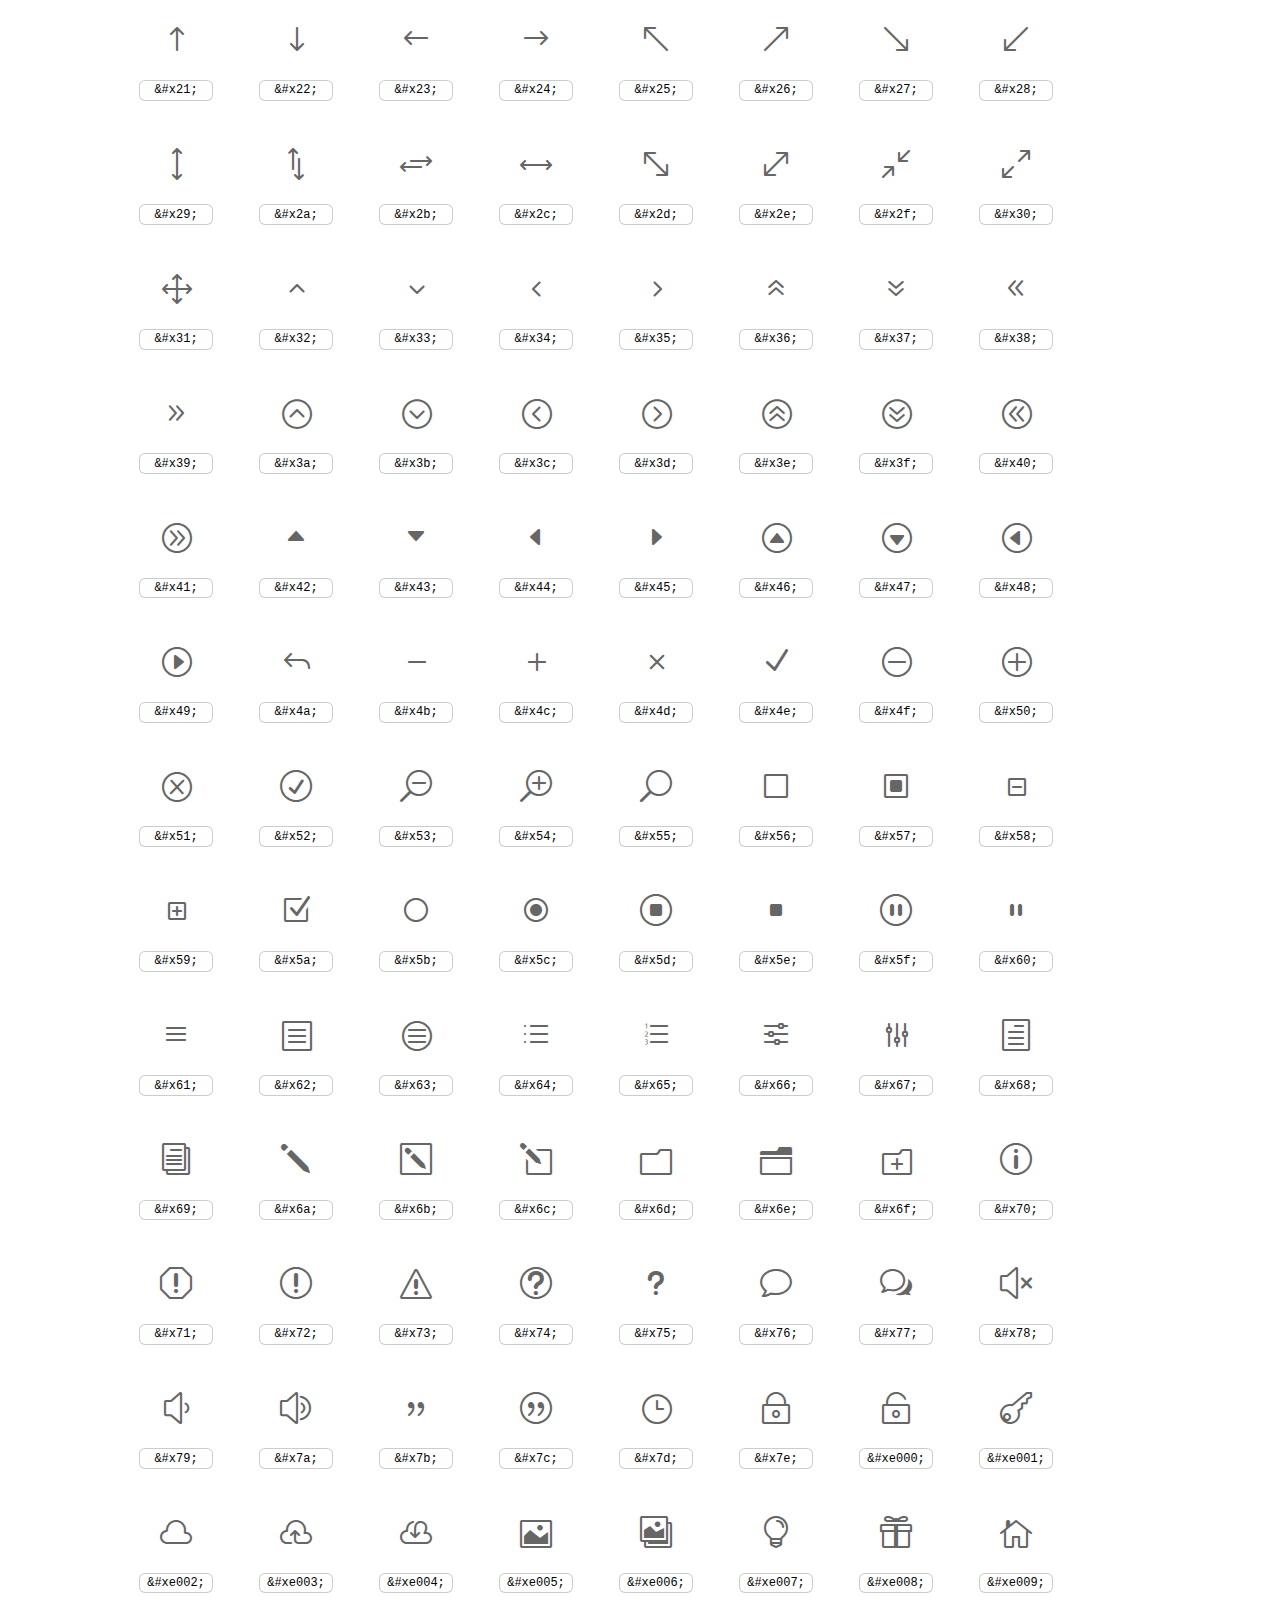
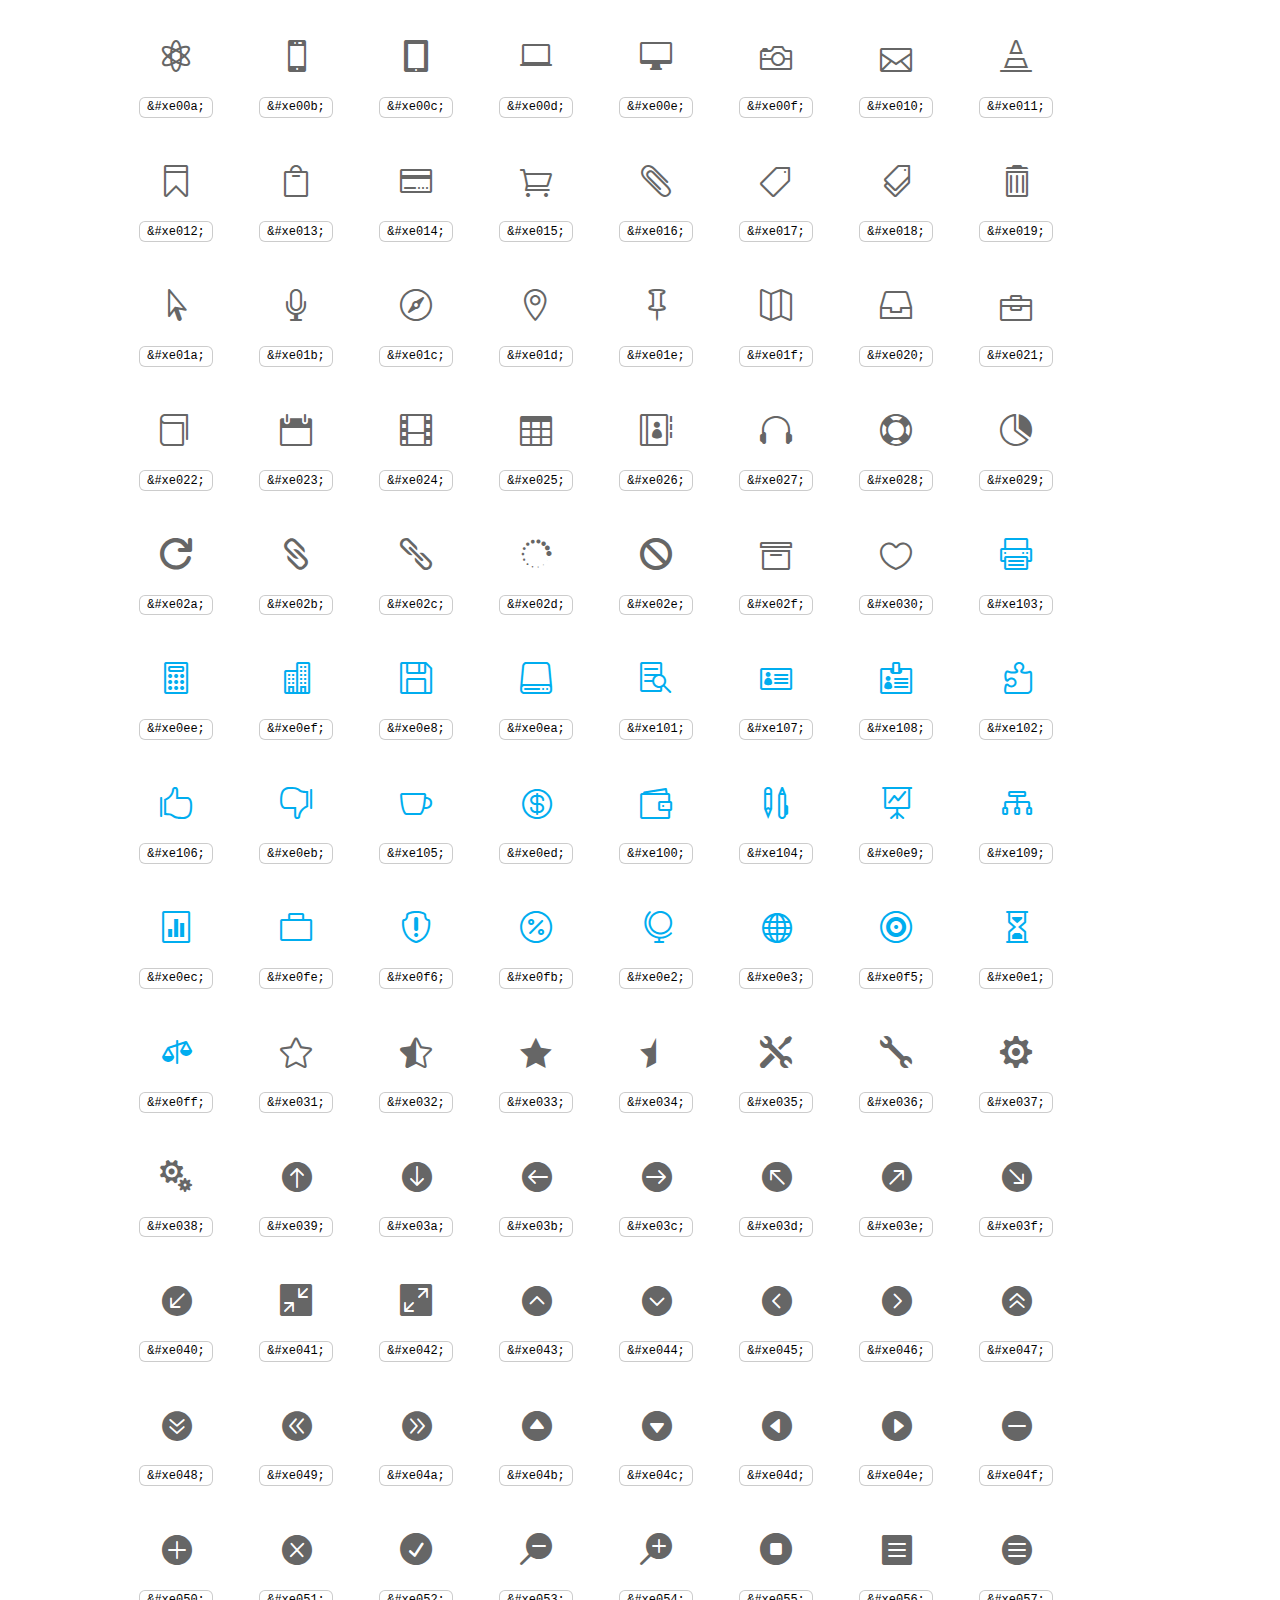
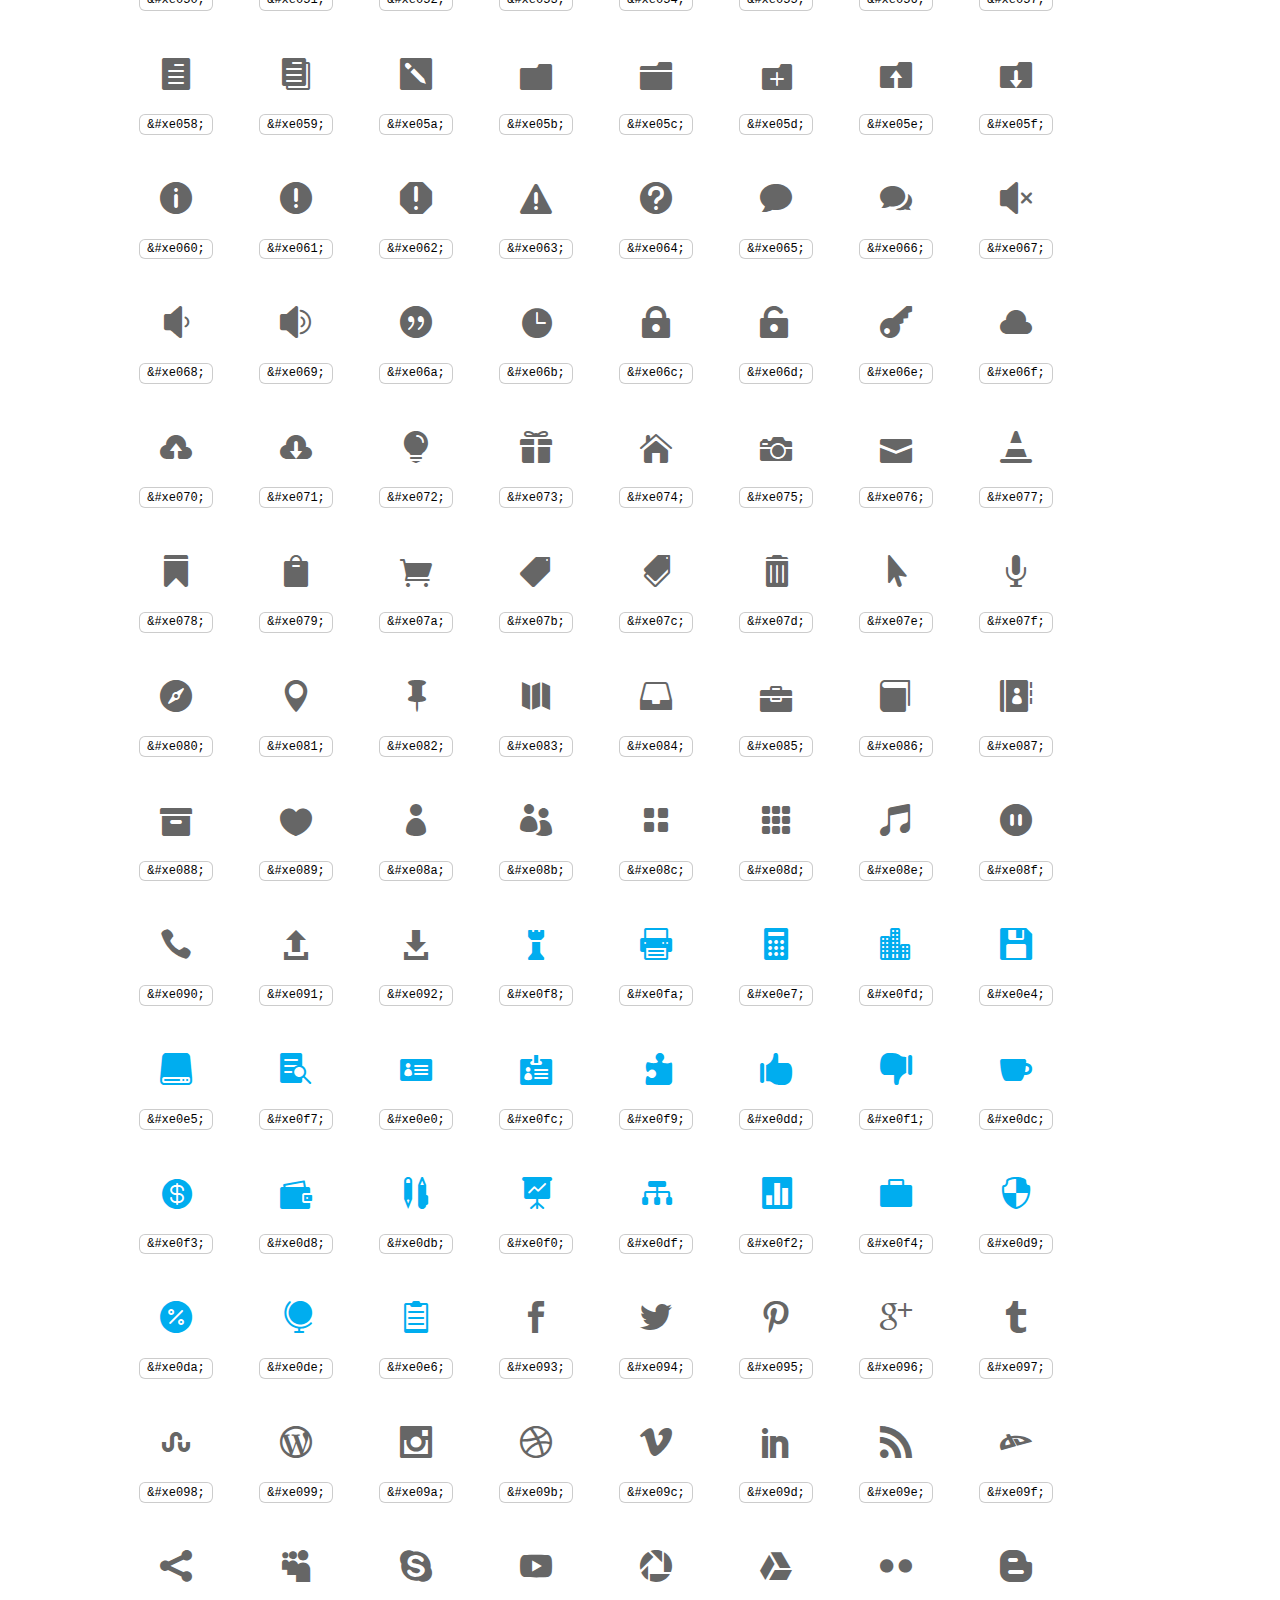
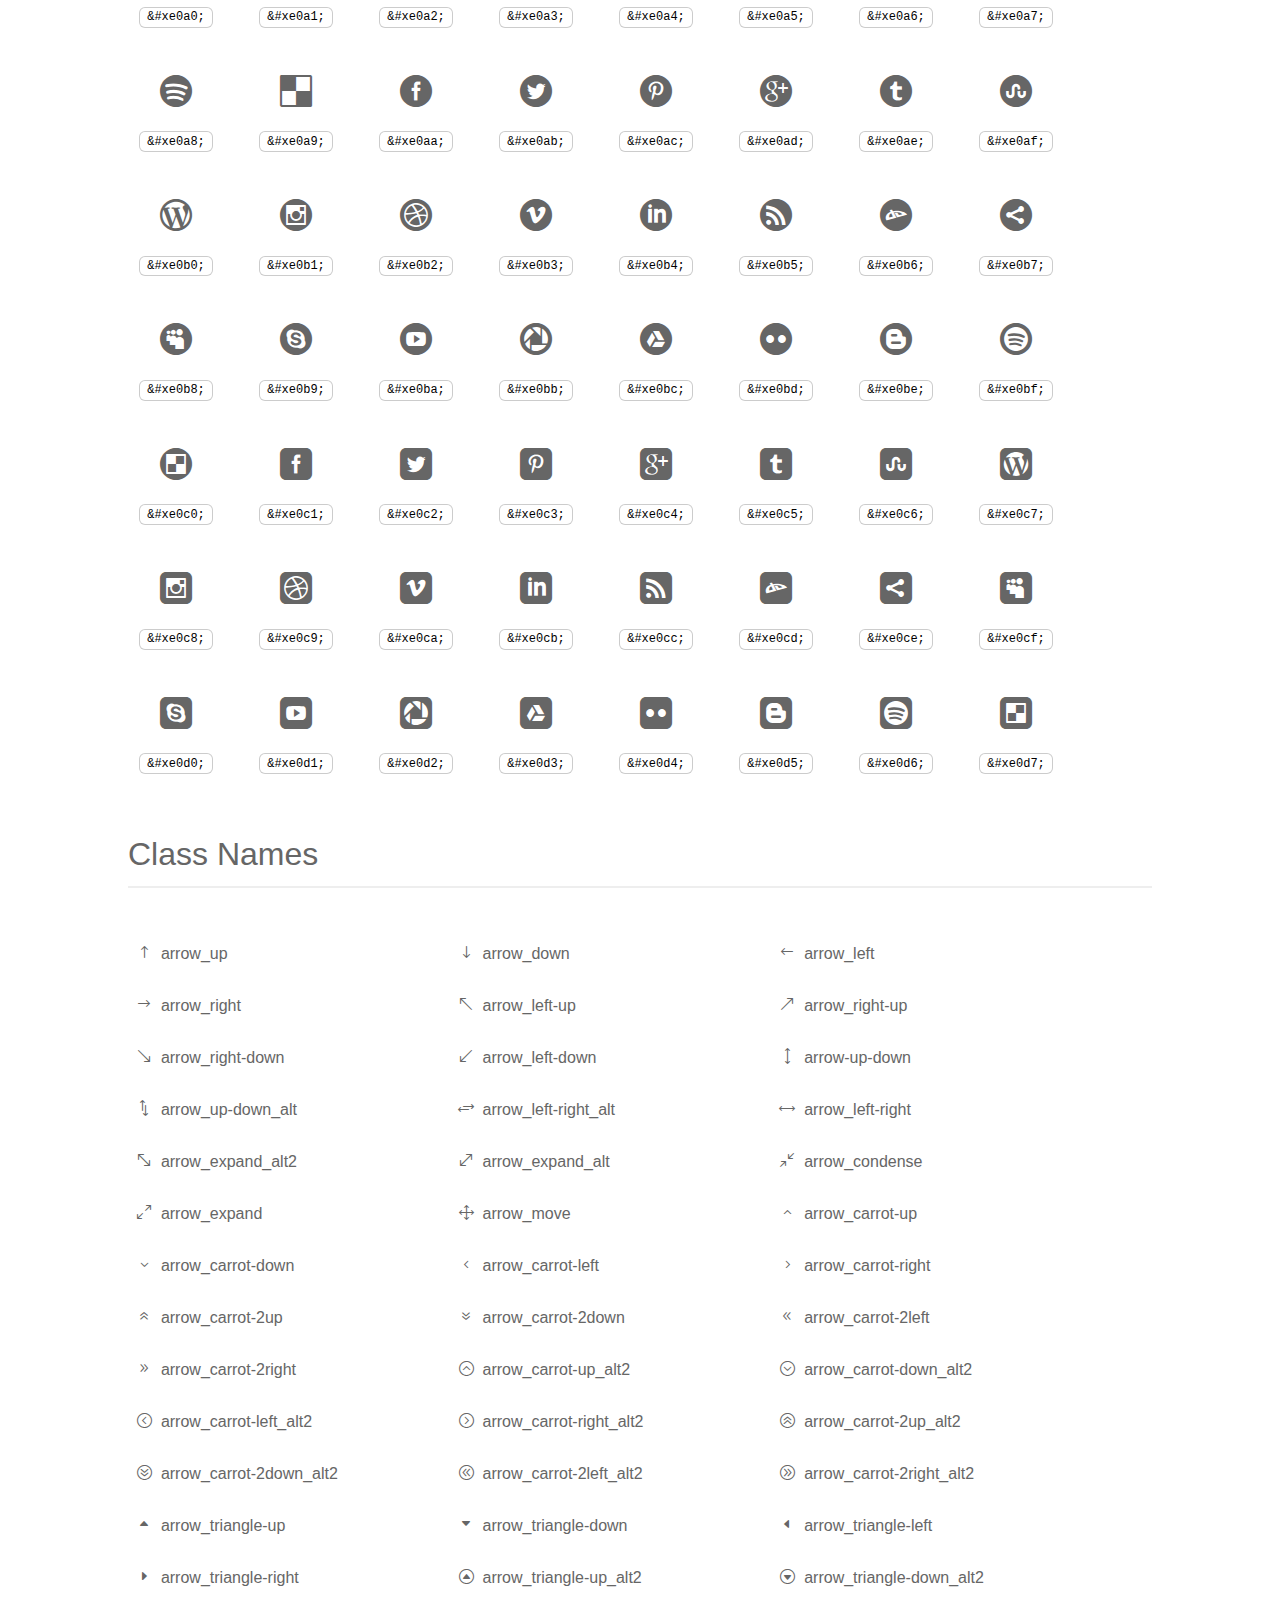
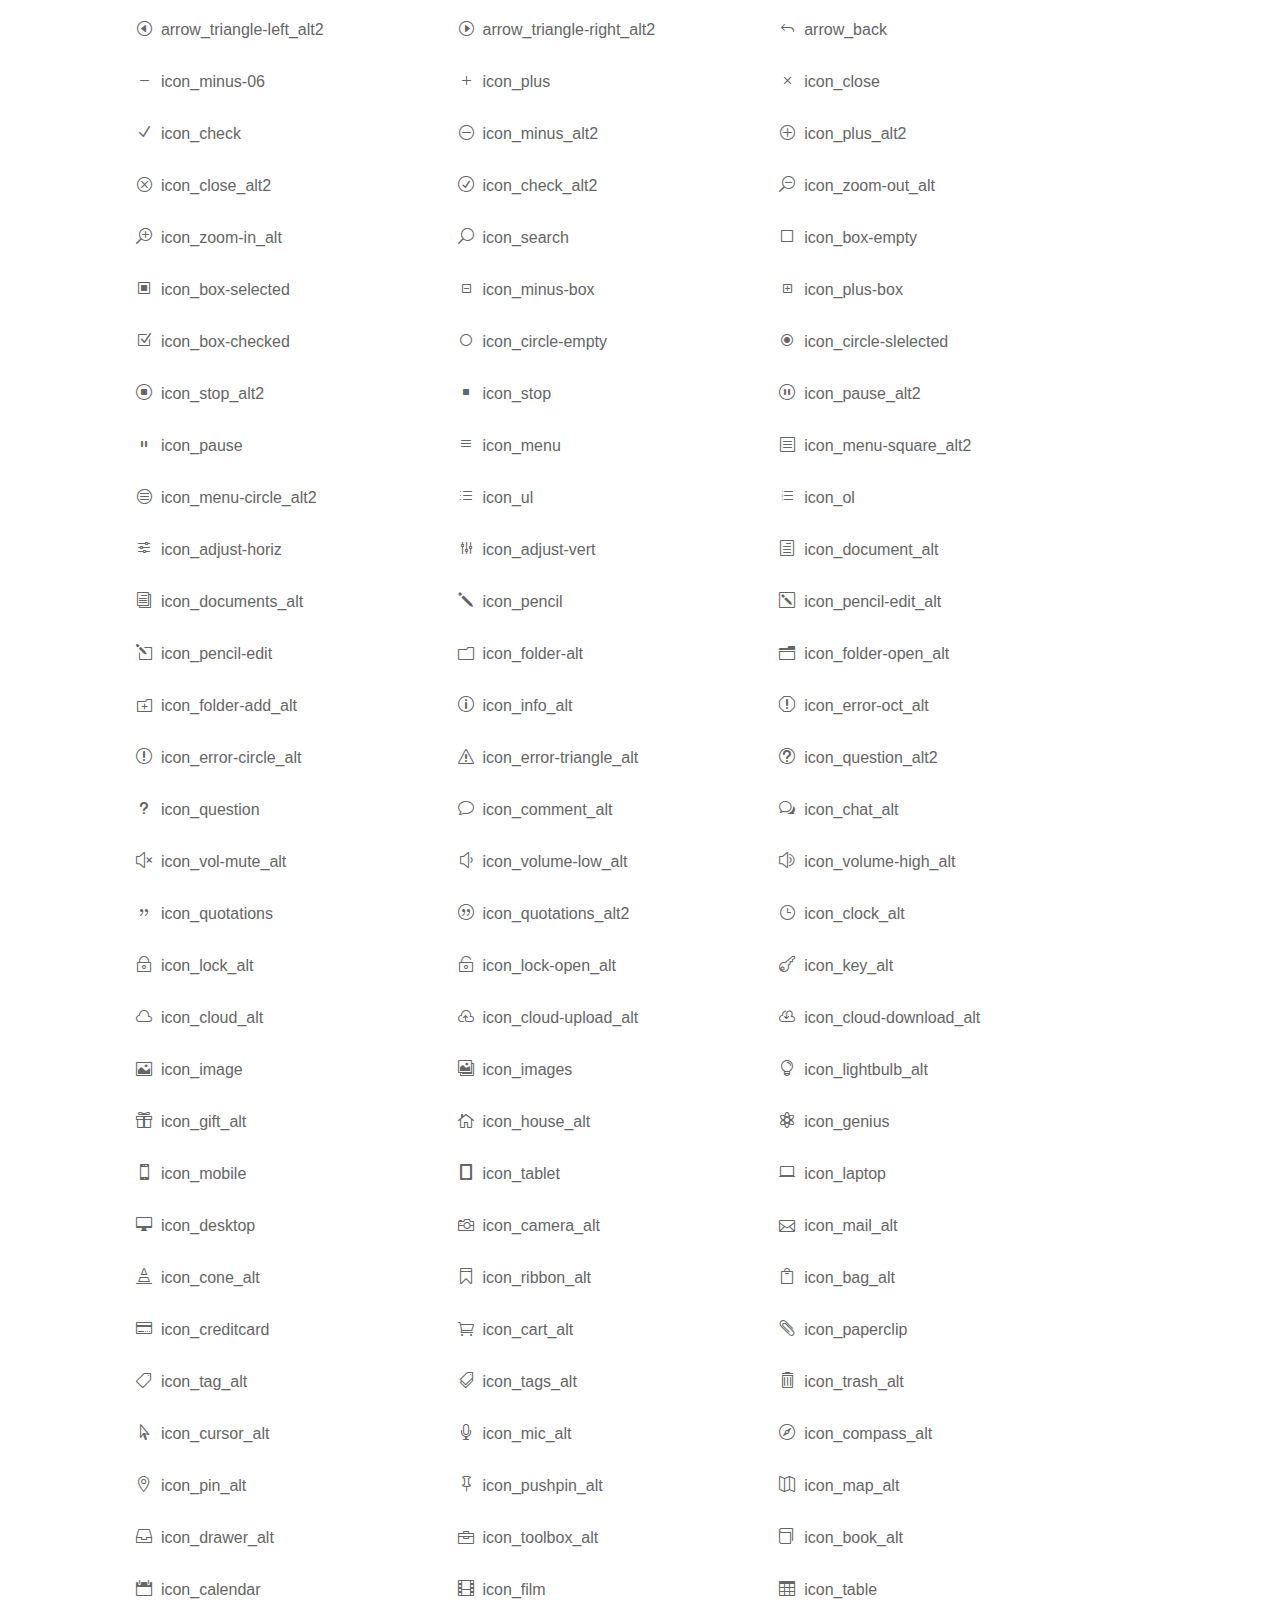
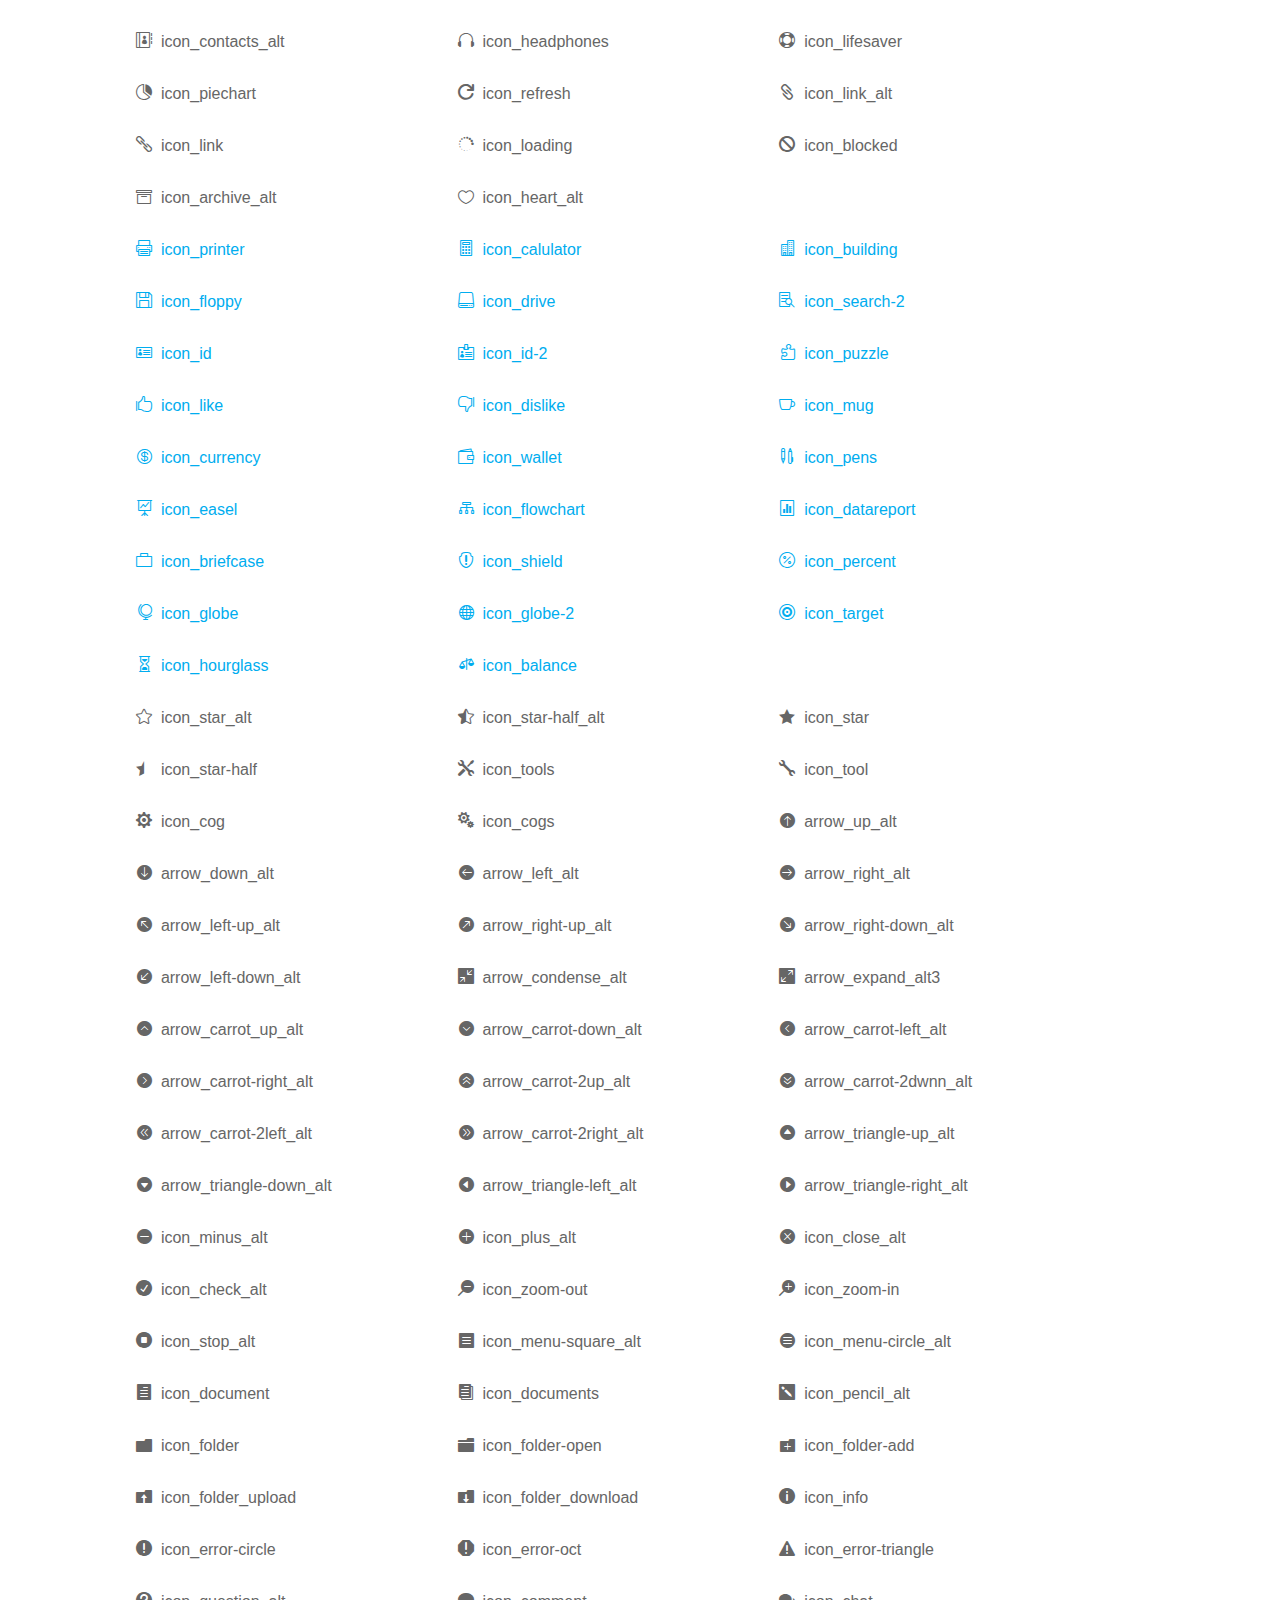
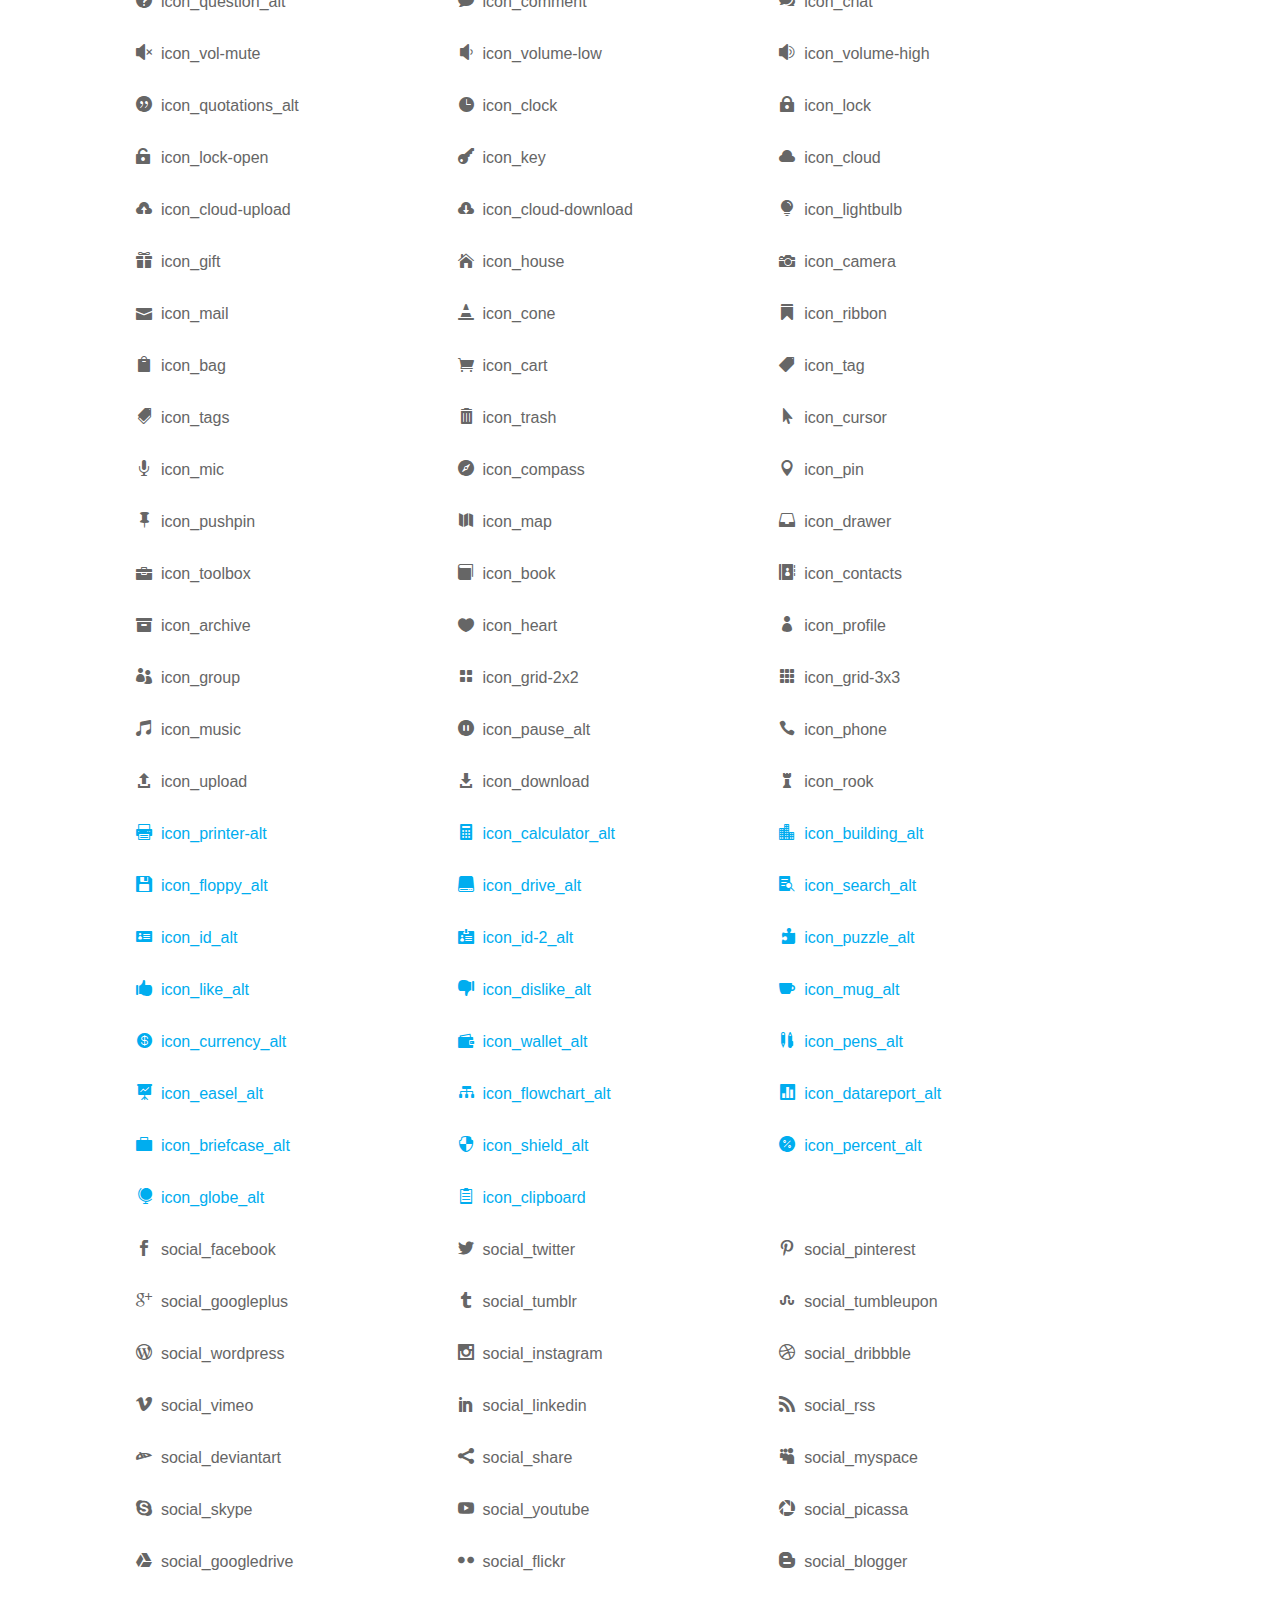
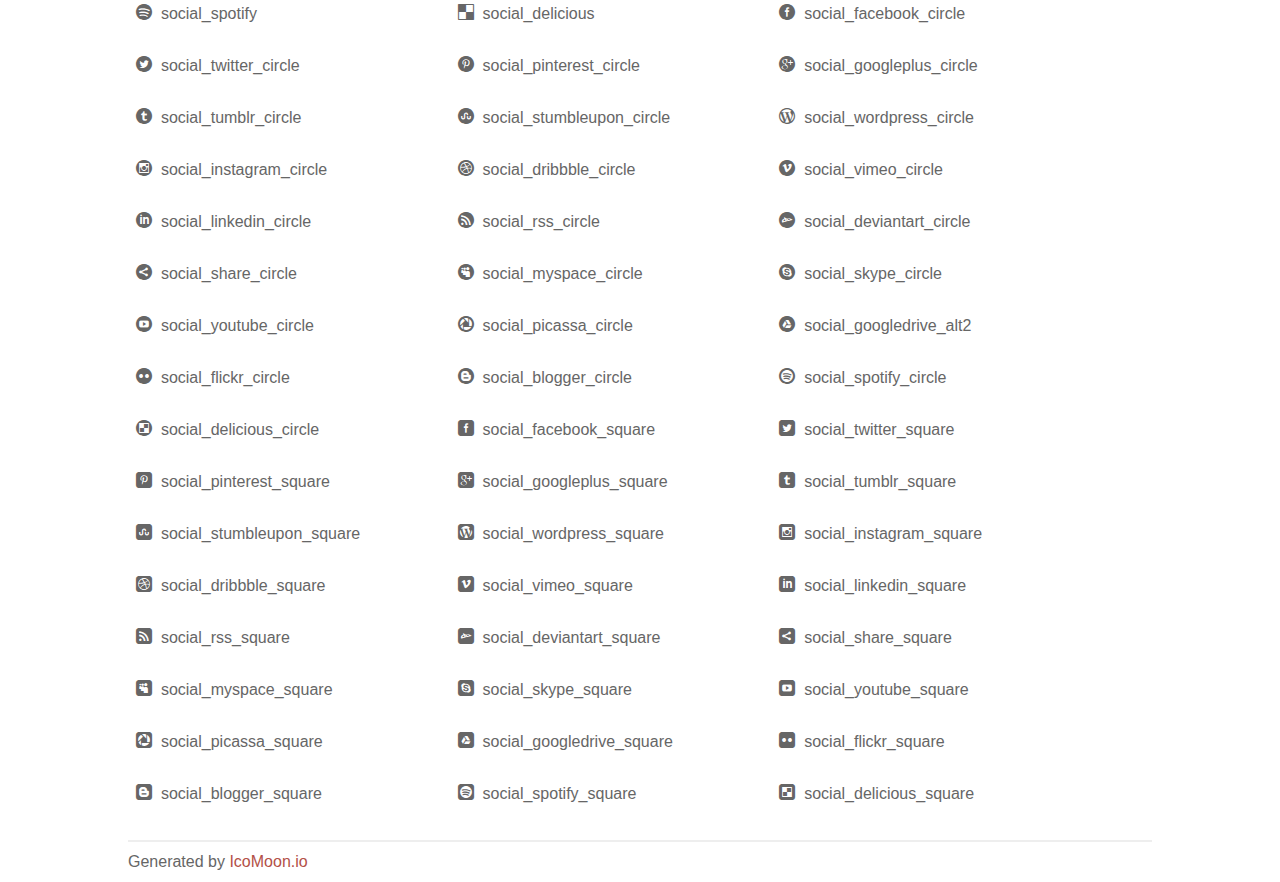
<file: fonts/elegant_font/HTML_CSS/index.html>
<!doctype html>
<html>
<head>
<title>Your Font/Glyphs</title>
<link rel="stylesheet" href="style.css" />
<!--[if lte IE 7]><script src="lte-ie7.js"></script><![endif]-->
<style>
	section, header, footer {display: block;}
	body {
		font-family: sans-serif;
		color: #666;
		line-height: 1.5;
		font-size: 1em;
	}
	* {
		-moz-box-sizing: border-box;
		-webkit-box-sizing: border-box;
		box-sizing: border-box;
		margin: 0;
		padding: 0;
	}
	.glyph {
		float: left;
		text-align: center;
		padding: .75em;
		margin: .4em 1.5em .75em 0;
		width: 6em;
		text-shadow: none;
	}
	
	.glyph input {
		font-family: consolas, monospace;
		font-size: 12px;
		width: 100%;
		text-align: center;
		border: 0;
		box-shadow: 0 0 0 1px #ccc;
		padding: .2em;
                -moz-border-radius: 5px;
                -webkit-border-radius: 5px;
	}
	
	

	.new {
		color:#00adef !important;
	}

	
	.w-main {
		width: 80%;
	}
	.centered {
		margin-left: auto;
		margin-right: auto;
	}
	.fs1 {
		font-size: 2em;
	}
	header {
		margin: 2em 0;
		padding-bottom: .5em;
		color: #666;
		box-shadow: 0 2px #eee;
	}
	header h1 {
		font-size: 2em;
		font-weight: normal;
	}
	.clearfix:before, .clearfix:after { content: ""; display: table; }
	.clearfix:after, .clear { clear: both; }
	footer {
		margin-top: 2em;
		padding: .5em 0;
		box-shadow: 0 -2px #eee;
	}
	a, a:visited {
		color: #B35047;
		text-decoration: none;
	}
	a:hover, a:focus {color: #000;}
	
	.box1 {
		font-size: 16px;
		display: inline-block;
		width: 30%;
		padding: .25em .5em;
		margin: 20px 10px 0 0;
	}
</style>
</head>
<body>
	<div class="w-main centered">
	<section class="mtm clearfix" id="glyphs">
	<div class="glyph">
		<div class="fs1" aria-hidden="true" data-icon="&#x21;"></div>
		<input type="text" readonly value="&amp;#x21;" />
	</div>
	<div class="glyph">
		<div class="fs1" aria-hidden="true" data-icon="&#x22;"></div>
		<input type="text" readonly value="&amp;#x22;" />
	</div>
	<div class="glyph">
		<div class="fs1" aria-hidden="true" data-icon="&#x23;"></div>
		<input type="text" readonly value="&amp;#x23;" />
	</div>
	<div class="glyph">
		<div class="fs1" aria-hidden="true" data-icon="&#x24;"></div>
		<input type="text" readonly value="&amp;#x24;" />
	</div>
	<div class="glyph">
		<div class="fs1" aria-hidden="true" data-icon="&#x25;"></div>
		<input type="text" readonly value="&amp;#x25;" />
	</div>
	<div class="glyph">
		<div class="fs1" aria-hidden="true" data-icon="&#x26;"></div>
		<input type="text" readonly value="&amp;#x26;" />
	</div>
	<div class="glyph">
		<div class="fs1" aria-hidden="true" data-icon="&#x27;"></div>
		<input type="text" readonly value="&amp;#x27;" />
	</div>
	<div class="glyph">
		<div class="fs1" aria-hidden="true" data-icon="&#x28;"></div>
		<input type="text" readonly value="&amp;#x28;" />
	</div>
	<div class="glyph">
		<div class="fs1" aria-hidden="true" data-icon="&#x29;"></div>
		<input type="text" readonly value="&amp;#x29;" />
	</div>
	<div class="glyph">
		<div class="fs1" aria-hidden="true" data-icon="&#x2a;"></div>
		<input type="text" readonly value="&amp;#x2a;" />
	</div>
	<div class="glyph">
		<div class="fs1" aria-hidden="true" data-icon="&#x2b;"></div>
		<input type="text" readonly value="&amp;#x2b;" />
	</div>
	<div class="glyph">
		<div class="fs1" aria-hidden="true" data-icon="&#x2c;"></div>
		<input type="text" readonly value="&amp;#x2c;" />
	</div>
	<div class="glyph">
		<div class="fs1" aria-hidden="true" data-icon="&#x2d;"></div>
		<input type="text" readonly value="&amp;#x2d;" />
	</div>
	<div class="glyph">
		<div class="fs1" aria-hidden="true" data-icon="&#x2e;"></div>
		<input type="text" readonly value="&amp;#x2e;" />
	</div>
	<div class="glyph">
		<div class="fs1" aria-hidden="true" data-icon="&#x2f;"></div>
		<input type="text" readonly value="&amp;#x2f;" />
	</div>
	<div class="glyph">
		<div class="fs1" aria-hidden="true" data-icon="&#x30;"></div>
		<input type="text" readonly value="&amp;#x30;" />
	</div>
	<div class="glyph">
		<div class="fs1" aria-hidden="true" data-icon="&#x31;"></div>
		<input type="text" readonly value="&amp;#x31;" />
	</div>
	<div class="glyph">
		<div class="fs1" aria-hidden="true" data-icon="&#x32;"></div>
		<input type="text" readonly value="&amp;#x32;" />
	</div>
	<div class="glyph">
		<div class="fs1" aria-hidden="true" data-icon="&#x33;"></div>
		<input type="text" readonly value="&amp;#x33;" />
	</div>
	<div class="glyph">
		<div class="fs1" aria-hidden="true" data-icon="&#x34;"></div>
		<input type="text" readonly value="&amp;#x34;" />
	</div>
	<div class="glyph">
		<div class="fs1" aria-hidden="true" data-icon="&#x35;"></div>
		<input type="text" readonly value="&amp;#x35;" />
	</div>
	<div class="glyph">
		<div class="fs1" aria-hidden="true" data-icon="&#x36;"></div>
		<input type="text" readonly value="&amp;#x36;" />
	</div>
	<div class="glyph">
		<div class="fs1" aria-hidden="true" data-icon="&#x37;"></div>
		<input type="text" readonly value="&amp;#x37;" />
	</div>
	<div class="glyph">
		<div class="fs1" aria-hidden="true" data-icon="&#x38;"></div>
		<input type="text" readonly value="&amp;#x38;" />
	</div>
	<div class="glyph">
		<div class="fs1" aria-hidden="true" data-icon="&#x39;"></div>
		<input type="text" readonly value="&amp;#x39;" />
	</div>
	<div class="glyph">
		<div class="fs1" aria-hidden="true" data-icon="&#x3a;"></div>
		<input type="text" readonly value="&amp;#x3a;" />
	</div>
	<div class="glyph">
		<div class="fs1" aria-hidden="true" data-icon="&#x3b;"></div>
		<input type="text" readonly value="&amp;#x3b;" />
	</div>
	<div class="glyph">
		<div class="fs1" aria-hidden="true" data-icon="&#x3c;"></div>
		<input type="text" readonly value="&amp;#x3c;" />
	</div>
	<div class="glyph">
		<div class="fs1" aria-hidden="true" data-icon="&#x3d;"></div>
		<input type="text" readonly value="&amp;#x3d;" />
	</div>
	<div class="glyph">
		<div class="fs1" aria-hidden="true" data-icon="&#x3e;"></div>
		<input type="text" readonly value="&amp;#x3e;" />
	</div>
	<div class="glyph">
		<div class="fs1" aria-hidden="true" data-icon="&#x3f;"></div>
		<input type="text" readonly value="&amp;#x3f;" />
	</div>
	<div class="glyph">
		<div class="fs1" aria-hidden="true" data-icon="&#x40;"></div>
		<input type="text" readonly value="&amp;#x40;" />
	</div>
	<div class="glyph">
		<div class="fs1" aria-hidden="true" data-icon="&#x41;"></div>
		<input type="text" readonly value="&amp;#x41;" />
	</div>
	<div class="glyph">
		<div class="fs1" aria-hidden="true" data-icon="&#x42;"></div>
		<input type="text" readonly value="&amp;#x42;" />
	</div>
	<div class="glyph">
		<div class="fs1" aria-hidden="true" data-icon="&#x43;"></div>
		<input type="text" readonly value="&amp;#x43;" />
	</div>
	<div class="glyph">
		<div class="fs1" aria-hidden="true" data-icon="&#x44;"></div>
		<input type="text" readonly value="&amp;#x44;" />
	</div>
	<div class="glyph">
		<div class="fs1" aria-hidden="true" data-icon="&#x45;"></div>
		<input type="text" readonly value="&amp;#x45;" />
	</div>
	<div class="glyph">
		<div class="fs1" aria-hidden="true" data-icon="&#x46;"></div>
		<input type="text" readonly value="&amp;#x46;" />
	</div>
	<div class="glyph">
		<div class="fs1" aria-hidden="true" data-icon="&#x47;"></div>
		<input type="text" readonly value="&amp;#x47;" />
	</div>
	<div class="glyph">
		<div class="fs1" aria-hidden="true" data-icon="&#x48;"></div>
		<input type="text" readonly value="&amp;#x48;" />
	</div>
	<div class="glyph">
		<div class="fs1" aria-hidden="true" data-icon="&#x49;"></div>
		<input type="text" readonly value="&amp;#x49;" />
	</div>
	<div class="glyph">
		<div class="fs1" aria-hidden="true" data-icon="&#x4a;"></div>
		<input type="text" readonly value="&amp;#x4a;" />
	</div>
	<div class="glyph">
		<div class="fs1" aria-hidden="true" data-icon="&#x4b;"></div>
		<input type="text" readonly value="&amp;#x4b;" />
	</div>
	<div class="glyph">
		<div class="fs1" aria-hidden="true" data-icon="&#x4c;"></div>
		<input type="text" readonly value="&amp;#x4c;" />
	</div>
	<div class="glyph">
		<div class="fs1" aria-hidden="true" data-icon="&#x4d;"></div>
		<input type="text" readonly value="&amp;#x4d;" />
	</div>
	<div class="glyph">
		<div class="fs1" aria-hidden="true" data-icon="&#x4e;"></div>
		<input type="text" readonly value="&amp;#x4e;" />
	</div>
	<div class="glyph">
		<div class="fs1" aria-hidden="true" data-icon="&#x4f;"></div>
		<input type="text" readonly value="&amp;#x4f;" />
	</div>
	<div class="glyph">
		<div class="fs1" aria-hidden="true" data-icon="&#x50;"></div>
		<input type="text" readonly value="&amp;#x50;" />
	</div>
	<div class="glyph">
		<div class="fs1" aria-hidden="true" data-icon="&#x51;"></div>
		<input type="text" readonly value="&amp;#x51;" />
	</div>
	<div class="glyph">
		<div class="fs1" aria-hidden="true" data-icon="&#x52;"></div>
		<input type="text" readonly value="&amp;#x52;" />
	</div>
	<div class="glyph">
		<div class="fs1" aria-hidden="true" data-icon="&#x53;"></div>
		<input type="text" readonly value="&amp;#x53;" />
	</div>
	<div class="glyph">
		<div class="fs1" aria-hidden="true" data-icon="&#x54;"></div>
		<input type="text" readonly value="&amp;#x54;" />
	</div>
	<div class="glyph">
		<div class="fs1" aria-hidden="true" data-icon="&#x55;"></div>
		<input type="text" readonly value="&amp;#x55;" />
	</div>
	<div class="glyph">
		<div class="fs1" aria-hidden="true" data-icon="&#x56;"></div>
		<input type="text" readonly value="&amp;#x56;" />
	</div>
	<div class="glyph">
		<div class="fs1" aria-hidden="true" data-icon="&#x57;"></div>
		<input type="text" readonly value="&amp;#x57;" />
	</div>
	<div class="glyph">
		<div class="fs1" aria-hidden="true" data-icon="&#x58;"></div>
		<input type="text" readonly value="&amp;#x58;" />
	</div>
	<div class="glyph">
		<div class="fs1" aria-hidden="true" data-icon="&#x59;"></div>
		<input type="text" readonly value="&amp;#x59;" />
	</div>
	<div class="glyph">
		<div class="fs1" aria-hidden="true" data-icon="&#x5a;"></div>
		<input type="text" readonly value="&amp;#x5a;" />
	</div>
	<div class="glyph">
		<div class="fs1" aria-hidden="true" data-icon="&#x5b;"></div>
		<input type="text" readonly value="&amp;#x5b;" />
	</div>
	<div class="glyph">
		<div class="fs1" aria-hidden="true" data-icon="&#x5c;"></div>
		<input type="text" readonly value="&amp;#x5c;" />
	</div>
	<div class="glyph">
		<div class="fs1" aria-hidden="true" data-icon="&#x5d;"></div>
		<input type="text" readonly value="&amp;#x5d;" />
	</div>
	<div class="glyph">
		<div class="fs1" aria-hidden="true" data-icon="&#x5e;"></div>
		<input type="text" readonly value="&amp;#x5e;" />
	</div>
	<div class="glyph">
		<div class="fs1" aria-hidden="true" data-icon="&#x5f;"></div>
		<input type="text" readonly value="&amp;#x5f;" />
	</div>
	<div class="glyph">
		<div class="fs1" aria-hidden="true" data-icon="&#x60;"></div>
		<input type="text" readonly value="&amp;#x60;" />
	</div>
	<div class="glyph">
		<div class="fs1" aria-hidden="true" data-icon="&#x61;"></div>
		<input type="text" readonly value="&amp;#x61;" />
	</div>
	<div class="glyph">
		<div class="fs1" aria-hidden="true" data-icon="&#x62;"></div>
		<input type="text" readonly value="&amp;#x62;" />
	</div>
	<div class="glyph">
		<div class="fs1" aria-hidden="true" data-icon="&#x63;"></div>
		<input type="text" readonly value="&amp;#x63;" />
	</div>
	<div class="glyph">
		<div class="fs1" aria-hidden="true" data-icon="&#x64;"></div>
		<input type="text" readonly value="&amp;#x64;" />
	</div>
	<div class="glyph">
		<div class="fs1" aria-hidden="true" data-icon="&#x65;"></div>
		<input type="text" readonly value="&amp;#x65;" />
	</div>
	<div class="glyph">
		<div class="fs1" aria-hidden="true" data-icon="&#x66;"></div>
		<input type="text" readonly value="&amp;#x66;" />
	</div>
	<div class="glyph">
		<div class="fs1" aria-hidden="true" data-icon="&#x67;"></div>
		<input type="text" readonly value="&amp;#x67;" />
	</div>
	<div class="glyph">
		<div class="fs1" aria-hidden="true" data-icon="&#x68;"></div>
		<input type="text" readonly value="&amp;#x68;" />
	</div>
	<div class="glyph">
		<div class="fs1" aria-hidden="true" data-icon="&#x69;"></div>
		<input type="text" readonly value="&amp;#x69;" />
	</div>
	<div class="glyph">
		<div class="fs1" aria-hidden="true" data-icon="&#x6a;"></div>
		<input type="text" readonly value="&amp;#x6a;" />
	</div>
	<div class="glyph">
		<div class="fs1" aria-hidden="true" data-icon="&#x6b;"></div>
		<input type="text" readonly value="&amp;#x6b;" />
	</div>
	<div class="glyph">
		<div class="fs1" aria-hidden="true" data-icon="&#x6c;"></div>
		<input type="text" readonly value="&amp;#x6c;" />
	</div>
	<div class="glyph">
		<div class="fs1" aria-hidden="true" data-icon="&#x6d;"></div>
		<input type="text" readonly value="&amp;#x6d;" />
	</div>
	<div class="glyph">
		<div class="fs1" aria-hidden="true" data-icon="&#x6e;"></div>
		<input type="text" readonly value="&amp;#x6e;" />
	</div>
	<div class="glyph">
		<div class="fs1" aria-hidden="true" data-icon="&#x6f;"></div>
		<input type="text" readonly value="&amp;#x6f;" />
	</div>
	<div class="glyph">
		<div class="fs1" aria-hidden="true" data-icon="&#x70;"></div>
		<input type="text" readonly value="&amp;#x70;" />
	</div>
	<div class="glyph">
		<div class="fs1" aria-hidden="true" data-icon="&#x71;"></div>
		<input type="text" readonly value="&amp;#x71;" />
	</div>
	<div class="glyph">
		<div class="fs1" aria-hidden="true" data-icon="&#x72;"></div>
		<input type="text" readonly value="&amp;#x72;" />
	</div>
	<div class="glyph">
		<div class="fs1" aria-hidden="true" data-icon="&#x73;"></div>
		<input type="text" readonly value="&amp;#x73;" />
	</div>
	<div class="glyph">
		<div class="fs1" aria-hidden="true" data-icon="&#x74;"></div>
		<input type="text" readonly value="&amp;#x74;" />
	</div>
	<div class="glyph">
		<div class="fs1" aria-hidden="true" data-icon="&#x75;"></div>
		<input type="text" readonly value="&amp;#x75;" />
	</div>
	<div class="glyph">
		<div class="fs1" aria-hidden="true" data-icon="&#x76;"></div>
		<input type="text" readonly value="&amp;#x76;" />
	</div>
	<div class="glyph">
		<div class="fs1" aria-hidden="true" data-icon="&#x77;"></div>
		<input type="text" readonly value="&amp;#x77;" />
	</div>
	<div class="glyph">
		<div class="fs1" aria-hidden="true" data-icon="&#x78;"></div>
		<input type="text" readonly value="&amp;#x78;" />
	</div>
	<div class="glyph">
		<div class="fs1" aria-hidden="true" data-icon="&#x79;"></div>
		<input type="text" readonly value="&amp;#x79;" />
	</div>
	<div class="glyph">
		<div class="fs1" aria-hidden="true" data-icon="&#x7a;"></div>
		<input type="text" readonly value="&amp;#x7a;" />
	</div>
	<div class="glyph">
		<div class="fs1" aria-hidden="true" data-icon="&#x7b;"></div>
		<input type="text" readonly value="&amp;#x7b;" />
	</div>
	<div class="glyph">
		<div class="fs1" aria-hidden="true" data-icon="&#x7c;"></div>
		<input type="text" readonly value="&amp;#x7c;" />
	</div>
	<div class="glyph">
		<div class="fs1" aria-hidden="true" data-icon="&#x7d;"></div>
		<input type="text" readonly value="&amp;#x7d;" />
	</div>
	<div class="glyph">
		<div class="fs1" aria-hidden="true" data-icon="&#x7e;"></div>
		<input type="text" readonly value="&amp;#x7e;" />
	</div>
	<div class="glyph">
		<div class="fs1" aria-hidden="true" data-icon="&#xe000;"></div>
		<input type="text" readonly value="&amp;#xe000;" />
	</div>
	<div class="glyph">
		<div class="fs1" aria-hidden="true" data-icon="&#xe001;"></div>
		<input type="text" readonly value="&amp;#xe001;" />
	</div>
	<div class="glyph">
		<div class="fs1" aria-hidden="true" data-icon="&#xe002;"></div>
		<input type="text" readonly value="&amp;#xe002;" />
	</div>
	<div class="glyph">
		<div class="fs1" aria-hidden="true" data-icon="&#xe003;"></div>
		<input type="text" readonly value="&amp;#xe003;" />
	</div>
	<div class="glyph">
		<div class="fs1" aria-hidden="true" data-icon="&#xe004;"></div>
		<input type="text" readonly value="&amp;#xe004;" />
	</div>
	<div class="glyph">
		<div class="fs1" aria-hidden="true" data-icon="&#xe005;"></div>
		<input type="text" readonly value="&amp;#xe005;" />
	</div>
	<div class="glyph">
		<div class="fs1" aria-hidden="true" data-icon="&#xe006;"></div>
		<input type="text" readonly value="&amp;#xe006;" />
	</div>
	<div class="glyph">
		<div class="fs1" aria-hidden="true" data-icon="&#xe007;"></div>
		<input type="text" readonly value="&amp;#xe007;" />
	</div>
	<div class="glyph">
		<div class="fs1" aria-hidden="true" data-icon="&#xe008;"></div>
		<input type="text" readonly value="&amp;#xe008;" />
	</div>
	<div class="glyph">
		<div class="fs1" aria-hidden="true" data-icon="&#xe009;"></div>
		<input type="text" readonly value="&amp;#xe009;" />
	</div>
	<div class="glyph">
		<div class="fs1" aria-hidden="true" data-icon="&#xe00a;"></div>
		<input type="text" readonly value="&amp;#xe00a;" />
	</div>
	<div class="glyph">
		<div class="fs1" aria-hidden="true" data-icon="&#xe00b;"></div>
		<input type="text" readonly value="&amp;#xe00b;" />
	</div>
	<div class="glyph">
		<div class="fs1" aria-hidden="true" data-icon="&#xe00c;"></div>
		<input type="text" readonly value="&amp;#xe00c;" />
	</div>
	<div class="glyph">
		<div class="fs1" aria-hidden="true" data-icon="&#xe00d;"></div>
		<input type="text" readonly value="&amp;#xe00d;" />
	</div>
	<div class="glyph">
		<div class="fs1" aria-hidden="true" data-icon="&#xe00e;"></div>
		<input type="text" readonly value="&amp;#xe00e;" />
	</div>
	<div class="glyph">
		<div class="fs1" aria-hidden="true" data-icon="&#xe00f;"></div>
		<input type="text" readonly value="&amp;#xe00f;" />
	</div>
	<div class="glyph">
		<div class="fs1" aria-hidden="true" data-icon="&#xe010;"></div>
		<input type="text" readonly value="&amp;#xe010;" />
	</div>
	<div class="glyph">
		<div class="fs1" aria-hidden="true" data-icon="&#xe011;"></div>
		<input type="text" readonly value="&amp;#xe011;" />
	</div>
	<div class="glyph">
		<div class="fs1" aria-hidden="true" data-icon="&#xe012;"></div>
		<input type="text" readonly value="&amp;#xe012;" />
	</div>
	<div class="glyph">
		<div class="fs1" aria-hidden="true" data-icon="&#xe013;"></div>
		<input type="text" readonly value="&amp;#xe013;" />
	</div>
	<div class="glyph">
		<div class="fs1" aria-hidden="true" data-icon="&#xe014;"></div>
		<input type="text" readonly value="&amp;#xe014;" />
	</div>
	<div class="glyph">
		<div class="fs1" aria-hidden="true" data-icon="&#xe015;"></div>
		<input type="text" readonly value="&amp;#xe015;" />
	</div>
	<div class="glyph">
		<div class="fs1" aria-hidden="true" data-icon="&#xe016;"></div>
		<input type="text" readonly value="&amp;#xe016;" />
	</div>
	<div class="glyph">
		<div class="fs1" aria-hidden="true" data-icon="&#xe017;"></div>
		<input type="text" readonly value="&amp;#xe017;" />
	</div>
	<div class="glyph">
		<div class="fs1" aria-hidden="true" data-icon="&#xe018;"></div>
		<input type="text" readonly value="&amp;#xe018;" />
	</div>
	<div class="glyph">
		<div class="fs1" aria-hidden="true" data-icon="&#xe019;"></div>
		<input type="text" readonly value="&amp;#xe019;" />
	</div>
	<div class="glyph">
		<div class="fs1" aria-hidden="true" data-icon="&#xe01a;"></div>
		<input type="text" readonly value="&amp;#xe01a;" />
	</div>
	<div class="glyph">
		<div class="fs1" aria-hidden="true" data-icon="&#xe01b;"></div>
		<input type="text" readonly value="&amp;#xe01b;" />
	</div>
	<div class="glyph">
		<div class="fs1" aria-hidden="true" data-icon="&#xe01c;"></div>
		<input type="text" readonly value="&amp;#xe01c;" />
	</div>
	<div class="glyph">
		<div class="fs1" aria-hidden="true" data-icon="&#xe01d;"></div>
		<input type="text" readonly value="&amp;#xe01d;" />
	</div>
	<div class="glyph">
		<div class="fs1" aria-hidden="true" data-icon="&#xe01e;"></div>
		<input type="text" readonly value="&amp;#xe01e;" />
	</div>
	<div class="glyph">
		<div class="fs1" aria-hidden="true" data-icon="&#xe01f;"></div>
		<input type="text" readonly value="&amp;#xe01f;" />
	</div>
	<div class="glyph">
		<div class="fs1" aria-hidden="true" data-icon="&#xe020;"></div>
		<input type="text" readonly value="&amp;#xe020;" />
	</div>
	<div class="glyph">
		<div class="fs1" aria-hidden="true" data-icon="&#xe021;"></div>
		<input type="text" readonly value="&amp;#xe021;" />
	</div>
	<div class="glyph">
		<div class="fs1" aria-hidden="true" data-icon="&#xe022;"></div>
		<input type="text" readonly value="&amp;#xe022;" />
	</div>
	<div class="glyph">
		<div class="fs1" aria-hidden="true" data-icon="&#xe023;"></div>
		<input type="text" readonly value="&amp;#xe023;" />
	</div>
	<div class="glyph">
		<div class="fs1" aria-hidden="true" data-icon="&#xe024;"></div>
		<input type="text" readonly value="&amp;#xe024;" />
	</div>
	<div class="glyph">
		<div class="fs1" aria-hidden="true" data-icon="&#xe025;"></div>
		<input type="text" readonly value="&amp;#xe025;" />
	</div>
	<div class="glyph">
		<div class="fs1" aria-hidden="true" data-icon="&#xe026;"></div>
		<input type="text" readonly value="&amp;#xe026;" />
	</div>
	<div class="glyph">
		<div class="fs1" aria-hidden="true" data-icon="&#xe027;"></div>
		<input type="text" readonly value="&amp;#xe027;" />
	</div>
	<div class="glyph">
		<div class="fs1" aria-hidden="true" data-icon="&#xe028;"></div>
		<input type="text" readonly value="&amp;#xe028;" />
	</div>
	<div class="glyph">
		<div class="fs1" aria-hidden="true" data-icon="&#xe029;"></div>
		<input type="text" readonly value="&amp;#xe029;" />
	</div>
	<div class="glyph">
		<div class="fs1" aria-hidden="true" data-icon="&#xe02a;"></div>
		<input type="text" readonly value="&amp;#xe02a;" />
	</div>
	<div class="glyph">
		<div class="fs1" aria-hidden="true" data-icon="&#xe02b;"></div>
		<input type="text" readonly value="&amp;#xe02b;" />
	</div>
	<div class="glyph">
		<div class="fs1" aria-hidden="true" data-icon="&#xe02c;"></div>
		<input type="text" readonly value="&amp;#xe02c;" />
	</div>
	<div class="glyph">
		<div class="fs1" aria-hidden="true" data-icon="&#xe02d;"></div>
		<input type="text" readonly value="&amp;#xe02d;" />
	</div>
	<div class="glyph">
		<div class="fs1" aria-hidden="true" data-icon="&#xe02e;"></div>
		<input type="text" readonly value="&amp;#xe02e;" />
	</div>
	<div class="glyph">
		<div class="fs1" aria-hidden="true" data-icon="&#xe02f;"></div>
		<input type="text" readonly value="&amp;#xe02f;" />
	</div>
	<div class="glyph">
		<div class="fs1" aria-hidden="true" data-icon="&#xe030;"></div>
		<input type="text" readonly value="&amp;#xe030;" />
	</div>
    
    <div class="new">
    
    <div class="glyph">
		<div class="fs1" aria-hidden="true" data-icon="&#xe103;"></div>
		<input type="text" readonly value="&amp;#xe103;" />
	</div>
	<div class="glyph">
		<div class="fs1" aria-hidden="true" data-icon="&#xe0ee;"></div>
		<input type="text" readonly value="&amp;#xe0ee;" />
	</div>
	<div class="glyph">
		<div class="fs1" aria-hidden="true" data-icon="&#xe0ef;"></div>
		<input type="text" readonly value="&amp;#xe0ef;" />
	</div>
	<div class="glyph">
		<div class="fs1" aria-hidden="true" data-icon="&#xe0e8;"></div>
		<input type="text" readonly value="&amp;#xe0e8;" />
	</div>
	<div class="glyph">
		<div class="fs1" aria-hidden="true" data-icon="&#xe0ea;"></div>
		<input type="text" readonly value="&amp;#xe0ea;" />
	</div>
	<div class="glyph">
		<div class="fs1" aria-hidden="true" data-icon="&#xe101;"></div>
		<input type="text" readonly value="&amp;#xe101;" />
	</div>
	<div class="glyph">
		<div class="fs1" aria-hidden="true" data-icon="&#xe107;"></div>
		<input type="text" readonly value="&amp;#xe107;" />
	</div>
	<div class="glyph">
		<div class="fs1" aria-hidden="true" data-icon="&#xe108;"></div>
		<input type="text" readonly value="&amp;#xe108;" />
	</div>
	<div class="glyph">
		<div class="fs1" aria-hidden="true" data-icon="&#xe102;"></div>
		<input type="text" readonly value="&amp;#xe102;" />
	</div>
	<div class="glyph">
		<div class="fs1" aria-hidden="true" data-icon="&#xe106;"></div>
		<input type="text" readonly value="&amp;#xe106;" />
	</div>
	<div class="glyph">
		<div class="fs1" aria-hidden="true" data-icon="&#xe0eb;"></div>
		<input type="text" readonly value="&amp;#xe0eb;" />
	</div>
	<div class="glyph">
		<div class="fs1" aria-hidden="true" data-icon="&#xe105;"></div>
		<input type="text" readonly value="&amp;#xe105;" />
	</div>
	<div class="glyph">
		<div class="fs1" aria-hidden="true" data-icon="&#xe0ed;"></div>
		<input type="text" readonly value="&amp;#xe0ed;" />
	</div>
	<div class="glyph">
		<div class="fs1" aria-hidden="true" data-icon="&#xe100;"></div>
		<input type="text" readonly value="&amp;#xe100;" />
	</div>
	<div class="glyph">
		<div class="fs1" aria-hidden="true" data-icon="&#xe104;"></div>
		<input type="text" readonly value="&amp;#xe104;" />
	</div>
	<div class="glyph">
		<div class="fs1" aria-hidden="true" data-icon="&#xe0e9;"></div>
		<input type="text" readonly value="&amp;#xe0e9;" />
	</div>
	<div class="glyph">
		<div class="fs1" aria-hidden="true" data-icon="&#xe109;"></div>
		<input type="text" readonly value="&amp;#xe109;" />
	</div>
	<div class="glyph">
		<div class="fs1" aria-hidden="true" data-icon="&#xe0ec;"></div>
		<input type="text" readonly value="&amp;#xe0ec;" />
	</div>
	<div class="glyph">
		<div class="fs1" aria-hidden="true" data-icon="&#xe0fe;"></div>
		<input type="text" readonly value="&amp;#xe0fe;" />
	</div>
	<div class="glyph">
		<div class="fs1" aria-hidden="true" data-icon="&#xe0f6;"></div>
		<input type="text" readonly value="&amp;#xe0f6;" />
	</div>
	<div class="glyph">
		<div class="fs1" aria-hidden="true" data-icon="&#xe0fb;"></div>
		<input type="text" readonly value="&amp;#xe0fb;" />
	</div>
	<div class="glyph">
		<div class="fs1" aria-hidden="true" data-icon="&#xe0e2;"></div>
		<input type="text" readonly value="&amp;#xe0e2;" />
	</div>
	<div class="glyph">
		<div class="fs1" aria-hidden="true" data-icon="&#xe0e3;"></div>
		<input type="text" readonly value="&amp;#xe0e3;" />
	</div>
	<div class="glyph">
		<div class="fs1" aria-hidden="true" data-icon="&#xe0f5;"></div>
		<input type="text" readonly value="&amp;#xe0f5;" />
	</div>
	<div class="glyph">
		<div class="fs1" aria-hidden="true" data-icon="&#xe0e1;"></div>
		<input type="text" readonly value="&amp;#xe0e1;" />
	</div>
	<div class="glyph">
		<div class="fs1" aria-hidden="true" data-icon="&#xe0ff;"></div>
		<input type="text" readonly value="&amp;#xe0ff;" />
	</div>
    
    </div>
    
	<div class="glyph">
		<div class="fs1" aria-hidden="true" data-icon="&#xe031;"></div>
		<input type="text" readonly value="&amp;#xe031;" />
	</div>
	<div class="glyph">
		<div class="fs1" aria-hidden="true" data-icon="&#xe032;"></div>
		<input type="text" readonly value="&amp;#xe032;" />
	</div>
	<div class="glyph">
		<div class="fs1" aria-hidden="true" data-icon="&#xe033;"></div>
		<input type="text" readonly value="&amp;#xe033;" />
	</div>
	<div class="glyph">
		<div class="fs1" aria-hidden="true" data-icon="&#xe034;"></div>
		<input type="text" readonly value="&amp;#xe034;" />
	</div>
	<div class="glyph">
		<div class="fs1" aria-hidden="true" data-icon="&#xe035;"></div>
		<input type="text" readonly value="&amp;#xe035;" />
	</div>
	<div class="glyph">
		<div class="fs1" aria-hidden="true" data-icon="&#xe036;"></div>
		<input type="text" readonly value="&amp;#xe036;" />
	</div>
	<div class="glyph">
		<div class="fs1" aria-hidden="true" data-icon="&#xe037;"></div>
		<input type="text" readonly value="&amp;#xe037;" />
	</div>
	<div class="glyph">
		<div class="fs1" aria-hidden="true" data-icon="&#xe038;"></div>
		<input type="text" readonly value="&amp;#xe038;" />
	</div>
	<div class="glyph">
		<div class="fs1" aria-hidden="true" data-icon="&#xe039;"></div>
		<input type="text" readonly value="&amp;#xe039;" />
	</div>
	<div class="glyph">
		<div class="fs1" aria-hidden="true" data-icon="&#xe03a;"></div>
		<input type="text" readonly value="&amp;#xe03a;" />
	</div>
	<div class="glyph">
		<div class="fs1" aria-hidden="true" data-icon="&#xe03b;"></div>
		<input type="text" readonly value="&amp;#xe03b;" />
	</div>
	<div class="glyph">
		<div class="fs1" aria-hidden="true" data-icon="&#xe03c;"></div>
		<input type="text" readonly value="&amp;#xe03c;" />
	</div>
	<div class="glyph">
		<div class="fs1" aria-hidden="true" data-icon="&#xe03d;"></div>
		<input type="text" readonly value="&amp;#xe03d;" />
	</div>
	<div class="glyph">
		<div class="fs1" aria-hidden="true" data-icon="&#xe03e;"></div>
		<input type="text" readonly value="&amp;#xe03e;" />
	</div>
	<div class="glyph">
		<div class="fs1" aria-hidden="true" data-icon="&#xe03f;"></div>
		<input type="text" readonly value="&amp;#xe03f;" />
	</div>
	<div class="glyph">
		<div class="fs1" aria-hidden="true" data-icon="&#xe040;"></div>
		<input type="text" readonly value="&amp;#xe040;" />
	</div>
	<div class="glyph">
		<div class="fs1" aria-hidden="true" data-icon="&#xe041;"></div>
		<input type="text" readonly value="&amp;#xe041;" />
	</div>
	<div class="glyph">
		<div class="fs1" aria-hidden="true" data-icon="&#xe042;"></div>
		<input type="text" readonly value="&amp;#xe042;" />
	</div>
	<div class="glyph">
		<div class="fs1" aria-hidden="true" data-icon="&#xe043;"></div>
		<input type="text" readonly value="&amp;#xe043;" />
	</div>
	<div class="glyph">
		<div class="fs1" aria-hidden="true" data-icon="&#xe044;"></div>
		<input type="text" readonly value="&amp;#xe044;" />
	</div>
	<div class="glyph">
		<div class="fs1" aria-hidden="true" data-icon="&#xe045;"></div>
		<input type="text" readonly value="&amp;#xe045;" />
	</div>
	<div class="glyph">
		<div class="fs1" aria-hidden="true" data-icon="&#xe046;"></div>
		<input type="text" readonly value="&amp;#xe046;" />
	</div>
	<div class="glyph">
		<div class="fs1" aria-hidden="true" data-icon="&#xe047;"></div>
		<input type="text" readonly value="&amp;#xe047;" />
	</div>
	<div class="glyph">
		<div class="fs1" aria-hidden="true" data-icon="&#xe048;"></div>
		<input type="text" readonly value="&amp;#xe048;" />
	</div>
	<div class="glyph">
		<div class="fs1" aria-hidden="true" data-icon="&#xe049;"></div>
		<input type="text" readonly value="&amp;#xe049;" />
	</div>
	<div class="glyph">
		<div class="fs1" aria-hidden="true" data-icon="&#xe04a;"></div>
		<input type="text" readonly value="&amp;#xe04a;" />
	</div>
	<div class="glyph">
		<div class="fs1" aria-hidden="true" data-icon="&#xe04b;"></div>
		<input type="text" readonly value="&amp;#xe04b;" />
	</div>
	<div class="glyph">
		<div class="fs1" aria-hidden="true" data-icon="&#xe04c;"></div>
		<input type="text" readonly value="&amp;#xe04c;" />
	</div>
	<div class="glyph">
		<div class="fs1" aria-hidden="true" data-icon="&#xe04d;"></div>
		<input type="text" readonly value="&amp;#xe04d;" />
	</div>
	<div class="glyph">
		<div class="fs1" aria-hidden="true" data-icon="&#xe04e;"></div>
		<input type="text" readonly value="&amp;#xe04e;" />
	</div>
	<div class="glyph">
		<div class="fs1" aria-hidden="true" data-icon="&#xe04f;"></div>
		<input type="text" readonly value="&amp;#xe04f;" />
	</div>
	<div class="glyph">
		<div class="fs1" aria-hidden="true" data-icon="&#xe050;"></div>
		<input type="text" readonly value="&amp;#xe050;" />
	</div>
	<div class="glyph">
		<div class="fs1" aria-hidden="true" data-icon="&#xe051;"></div>
		<input type="text" readonly value="&amp;#xe051;" />
	</div>
	<div class="glyph">
		<div class="fs1" aria-hidden="true" data-icon="&#xe052;"></div>
		<input type="text" readonly value="&amp;#xe052;" />
	</div>
	<div class="glyph">
		<div class="fs1" aria-hidden="true" data-icon="&#xe053;"></div>
		<input type="text" readonly value="&amp;#xe053;" />
	</div>
	<div class="glyph">
		<div class="fs1" aria-hidden="true" data-icon="&#xe054;"></div>
		<input type="text" readonly value="&amp;#xe054;" />
	</div>
	<div class="glyph">
		<div class="fs1" aria-hidden="true" data-icon="&#xe055;"></div>
		<input type="text" readonly value="&amp;#xe055;" />
	</div>
	<div class="glyph">
		<div class="fs1" aria-hidden="true" data-icon="&#xe056;"></div>
		<input type="text" readonly value="&amp;#xe056;" />
	</div>
	<div class="glyph">
		<div class="fs1" aria-hidden="true" data-icon="&#xe057;"></div>
		<input type="text" readonly value="&amp;#xe057;" />
	</div>
	<div class="glyph">
		<div class="fs1" aria-hidden="true" data-icon="&#xe058;"></div>
		<input type="text" readonly value="&amp;#xe058;" />
	</div>
	<div class="glyph">
		<div class="fs1" aria-hidden="true" data-icon="&#xe059;"></div>
		<input type="text" readonly value="&amp;#xe059;" />
	</div>
	<div class="glyph">
		<div class="fs1" aria-hidden="true" data-icon="&#xe05a;"></div>
		<input type="text" readonly value="&amp;#xe05a;" />
	</div>
	<div class="glyph">
		<div class="fs1" aria-hidden="true" data-icon="&#xe05b;"></div>
		<input type="text" readonly value="&amp;#xe05b;" />
	</div>
	<div class="glyph">
		<div class="fs1" aria-hidden="true" data-icon="&#xe05c;"></div>
		<input type="text" readonly value="&amp;#xe05c;" />
	</div>
	<div class="glyph">
		<div class="fs1" aria-hidden="true" data-icon="&#xe05d;"></div>
		<input type="text" readonly value="&amp;#xe05d;" />
	</div>
	<div class="glyph">
		<div class="fs1" aria-hidden="true" data-icon="&#xe05e;"></div>
		<input type="text" readonly value="&amp;#xe05e;" />
	</div>
	<div class="glyph">
		<div class="fs1" aria-hidden="true" data-icon="&#xe05f;"></div>
		<input type="text" readonly value="&amp;#xe05f;" />
	</div>
	<div class="glyph">
		<div class="fs1" aria-hidden="true" data-icon="&#xe060;"></div>
		<input type="text" readonly value="&amp;#xe060;" />
	</div>
	<div class="glyph">
		<div class="fs1" aria-hidden="true" data-icon="&#xe061;"></div>
		<input type="text" readonly value="&amp;#xe061;" />
	</div>
	<div class="glyph">
		<div class="fs1" aria-hidden="true" data-icon="&#xe062;"></div>
		<input type="text" readonly value="&amp;#xe062;" />
	</div>
	<div class="glyph">
		<div class="fs1" aria-hidden="true" data-icon="&#xe063;"></div>
		<input type="text" readonly value="&amp;#xe063;" />
	</div>
	<div class="glyph">
		<div class="fs1" aria-hidden="true" data-icon="&#xe064;"></div>
		<input type="text" readonly value="&amp;#xe064;" />
	</div>
	<div class="glyph">
		<div class="fs1" aria-hidden="true" data-icon="&#xe065;"></div>
		<input type="text" readonly value="&amp;#xe065;" />
	</div>
	<div class="glyph">
		<div class="fs1" aria-hidden="true" data-icon="&#xe066;"></div>
		<input type="text" readonly value="&amp;#xe066;" />
	</div>
	<div class="glyph">
		<div class="fs1" aria-hidden="true" data-icon="&#xe067;"></div>
		<input type="text" readonly value="&amp;#xe067;" />
	</div>
	<div class="glyph">
		<div class="fs1" aria-hidden="true" data-icon="&#xe068;"></div>
		<input type="text" readonly value="&amp;#xe068;" />
	</div>
	<div class="glyph">
		<div class="fs1" aria-hidden="true" data-icon="&#xe069;"></div>
		<input type="text" readonly value="&amp;#xe069;" />
	</div>
	<div class="glyph">
		<div class="fs1" aria-hidden="true" data-icon="&#xe06a;"></div>
		<input type="text" readonly value="&amp;#xe06a;" />
	</div>
	<div class="glyph">
		<div class="fs1" aria-hidden="true" data-icon="&#xe06b;"></div>
		<input type="text" readonly value="&amp;#xe06b;" />
	</div>
	<div class="glyph">
		<div class="fs1" aria-hidden="true" data-icon="&#xe06c;"></div>
		<input type="text" readonly value="&amp;#xe06c;" />
	</div>
	<div class="glyph">
		<div class="fs1" aria-hidden="true" data-icon="&#xe06d;"></div>
		<input type="text" readonly value="&amp;#xe06d;" />
	</div>
	<div class="glyph">
		<div class="fs1" aria-hidden="true" data-icon="&#xe06e;"></div>
		<input type="text" readonly value="&amp;#xe06e;" />
	</div>
	<div class="glyph">
		<div class="fs1" aria-hidden="true" data-icon="&#xe06f;"></div>
		<input type="text" readonly value="&amp;#xe06f;" />
	</div>
	<div class="glyph">
		<div class="fs1" aria-hidden="true" data-icon="&#xe070;"></div>
		<input type="text" readonly value="&amp;#xe070;" />
	</div>
	<div class="glyph">
		<div class="fs1" aria-hidden="true" data-icon="&#xe071;"></div>
		<input type="text" readonly value="&amp;#xe071;" />
	</div>
	<div class="glyph">
		<div class="fs1" aria-hidden="true" data-icon="&#xe072;"></div>
		<input type="text" readonly value="&amp;#xe072;" />
	</div>
	<div class="glyph">
		<div class="fs1" aria-hidden="true" data-icon="&#xe073;"></div>
		<input type="text" readonly value="&amp;#xe073;" />
	</div>
	<div class="glyph">
		<div class="fs1" aria-hidden="true" data-icon="&#xe074;"></div>
		<input type="text" readonly value="&amp;#xe074;" />
	</div>
	<div class="glyph">
		<div class="fs1" aria-hidden="true" data-icon="&#xe075;"></div>
		<input type="text" readonly value="&amp;#xe075;" />
	</div>
	<div class="glyph">
		<div class="fs1" aria-hidden="true" data-icon="&#xe076;"></div>
		<input type="text" readonly value="&amp;#xe076;" />
	</div>
	<div class="glyph">
		<div class="fs1" aria-hidden="true" data-icon="&#xe077;"></div>
		<input type="text" readonly value="&amp;#xe077;" />
	</div>
	<div class="glyph">
		<div class="fs1" aria-hidden="true" data-icon="&#xe078;"></div>
		<input type="text" readonly value="&amp;#xe078;" />
	</div>
	<div class="glyph">
		<div class="fs1" aria-hidden="true" data-icon="&#xe079;"></div>
		<input type="text" readonly value="&amp;#xe079;" />
	</div>
	<div class="glyph">
		<div class="fs1" aria-hidden="true" data-icon="&#xe07a;"></div>
		<input type="text" readonly value="&amp;#xe07a;" />
	</div>
	<div class="glyph">
		<div class="fs1" aria-hidden="true" data-icon="&#xe07b;"></div>
		<input type="text" readonly value="&amp;#xe07b;" />
	</div>
	<div class="glyph">
		<div class="fs1" aria-hidden="true" data-icon="&#xe07c;"></div>
		<input type="text" readonly value="&amp;#xe07c;" />
	</div>
	<div class="glyph">
		<div class="fs1" aria-hidden="true" data-icon="&#xe07d;"></div>
		<input type="text" readonly value="&amp;#xe07d;" />
	</div>
	<div class="glyph">
		<div class="fs1" aria-hidden="true" data-icon="&#xe07e;"></div>
		<input type="text" readonly value="&amp;#xe07e;" />
	</div>
	<div class="glyph">
		<div class="fs1" aria-hidden="true" data-icon="&#xe07f;"></div>
		<input type="text" readonly value="&amp;#xe07f;" />
	</div>
	<div class="glyph">
		<div class="fs1" aria-hidden="true" data-icon="&#xe080;"></div>
		<input type="text" readonly value="&amp;#xe080;" />
	</div>
	<div class="glyph">
		<div class="fs1" aria-hidden="true" data-icon="&#xe081;"></div>
		<input type="text" readonly value="&amp;#xe081;" />
	</div>
	<div class="glyph">
		<div class="fs1" aria-hidden="true" data-icon="&#xe082;"></div>
		<input type="text" readonly value="&amp;#xe082;" />
	</div>
	<div class="glyph">
		<div class="fs1" aria-hidden="true" data-icon="&#xe083;"></div>
		<input type="text" readonly value="&amp;#xe083;" />
	</div>
	<div class="glyph">
		<div class="fs1" aria-hidden="true" data-icon="&#xe084;"></div>
		<input type="text" readonly value="&amp;#xe084;" />
	</div>
	<div class="glyph">
		<div class="fs1" aria-hidden="true" data-icon="&#xe085;"></div>
		<input type="text" readonly value="&amp;#xe085;" />
	</div>
	<div class="glyph">
		<div class="fs1" aria-hidden="true" data-icon="&#xe086;"></div>
		<input type="text" readonly value="&amp;#xe086;" />
	</div>
	<div class="glyph">
		<div class="fs1" aria-hidden="true" data-icon="&#xe087;"></div>
		<input type="text" readonly value="&amp;#xe087;" />
	</div>
	<div class="glyph">
		<div class="fs1" aria-hidden="true" data-icon="&#xe088;"></div>
		<input type="text" readonly value="&amp;#xe088;" />
	</div>
	<div class="glyph">
		<div class="fs1" aria-hidden="true" data-icon="&#xe089;"></div>
		<input type="text" readonly value="&amp;#xe089;" />
	</div>
	<div class="glyph">
		<div class="fs1" aria-hidden="true" data-icon="&#xe08a;"></div>
		<input type="text" readonly value="&amp;#xe08a;" />
	</div>
	<div class="glyph">
		<div class="fs1" aria-hidden="true" data-icon="&#xe08b;"></div>
		<input type="text" readonly value="&amp;#xe08b;" />
	</div>
	<div class="glyph">
		<div class="fs1" aria-hidden="true" data-icon="&#xe08c;"></div>
		<input type="text" readonly value="&amp;#xe08c;" />
	</div>
	<div class="glyph">
		<div class="fs1" aria-hidden="true" data-icon="&#xe08d;"></div>
		<input type="text" readonly value="&amp;#xe08d;" />
	</div>
	<div class="glyph">
		<div class="fs1" aria-hidden="true" data-icon="&#xe08e;"></div>
		<input type="text" readonly value="&amp;#xe08e;" />
	</div>
	<div class="glyph">
		<div class="fs1" aria-hidden="true" data-icon="&#xe08f;"></div>
		<input type="text" readonly value="&amp;#xe08f;" />
	</div>
	<div class="glyph">
		<div class="fs1" aria-hidden="true" data-icon="&#xe090;"></div>
		<input type="text" readonly value="&amp;#xe090;" />
	</div>
	<div class="glyph">
		<div class="fs1" aria-hidden="true" data-icon="&#xe091;"></div>
		<input type="text" readonly value="&amp;#xe091;" />
	</div>
	<div class="glyph">
		<div class="fs1" aria-hidden="true" data-icon="&#xe092;"></div>
		<input type="text" readonly value="&amp;#xe092;" />
	</div>
    
    <div class="new">
    
    <div class="glyph">
		<div class="fs1" aria-hidden="true" data-icon="&#xe0f8;"></div>
		<input type="text" readonly value="&amp;#xe0f8;" />
	</div>
	<div class="glyph">
		<div class="fs1" aria-hidden="true" data-icon="&#xe0fa;"></div>
		<input type="text" readonly value="&amp;#xe0fa;" />
	</div>
	<div class="glyph">
		<div class="fs1" aria-hidden="true" data-icon="&#xe0e7;"></div>
		<input type="text" readonly value="&amp;#xe0e7;" />
	</div>
	<div class="glyph">
		<div class="fs1" aria-hidden="true" data-icon="&#xe0fd;"></div>
		<input type="text" readonly value="&amp;#xe0fd;" />
	</div>
	<div class="glyph">
		<div class="fs1" aria-hidden="true" data-icon="&#xe0e4;"></div>
		<input type="text" readonly value="&amp;#xe0e4;" />
	</div>
	<div class="glyph">
		<div class="fs1" aria-hidden="true" data-icon="&#xe0e5;"></div>
		<input type="text" readonly value="&amp;#xe0e5;" />
	</div>
	<div class="glyph">
		<div class="fs1" aria-hidden="true" data-icon="&#xe0f7;"></div>
		<input type="text" readonly value="&amp;#xe0f7;" />
	</div>
	<div class="glyph">
		<div class="fs1" aria-hidden="true" data-icon="&#xe0e0;"></div>
		<input type="text" readonly value="&amp;#xe0e0;" />
	</div>
	<div class="glyph">
		<div class="fs1" aria-hidden="true" data-icon="&#xe0fc;"></div>
		<input type="text" readonly value="&amp;#xe0fc;" />
	</div>
	<div class="glyph">
		<div class="fs1" aria-hidden="true" data-icon="&#xe0f9;"></div>
		<input type="text" readonly value="&amp;#xe0f9;" />
	</div>
	<div class="glyph">
		<div class="fs1" aria-hidden="true" data-icon="&#xe0dd;"></div>
		<input type="text" readonly value="&amp;#xe0dd;" />
	</div>
	<div class="glyph">
		<div class="fs1" aria-hidden="true" data-icon="&#xe0f1;"></div>
		<input type="text" readonly value="&amp;#xe0f1;" />
	</div>
	<div class="glyph">
		<div class="fs1" aria-hidden="true" data-icon="&#xe0dc;"></div>
		<input type="text" readonly value="&amp;#xe0dc;" />
	</div>
	<div class="glyph">
		<div class="fs1" aria-hidden="true" data-icon="&#xe0f3;"></div>
		<input type="text" readonly value="&amp;#xe0f3;" />
	</div>
	<div class="glyph">
		<div class="fs1" aria-hidden="true" data-icon="&#xe0d8;"></div>
		<input type="text" readonly value="&amp;#xe0d8;" />
	</div>
	<div class="glyph">
		<div class="fs1" aria-hidden="true" data-icon="&#xe0db;"></div>
		<input type="text" readonly value="&amp;#xe0db;" />
	</div>
	<div class="glyph">
		<div class="fs1" aria-hidden="true" data-icon="&#xe0f0;"></div>
		<input type="text" readonly value="&amp;#xe0f0;" />
	</div>
	<div class="glyph">
		<div class="fs1" aria-hidden="true" data-icon="&#xe0df;"></div>
		<input type="text" readonly value="&amp;#xe0df;" />
	</div>
	<div class="glyph">
		<div class="fs1" aria-hidden="true" data-icon="&#xe0f2;"></div>
		<input type="text" readonly value="&amp;#xe0f2;" />
	</div>
	<div class="glyph">
		<div class="fs1" aria-hidden="true" data-icon="&#xe0f4;"></div>
		<input type="text" readonly value="&amp;#xe0f4;" />
	</div>
	<div class="glyph">
		<div class="fs1" aria-hidden="true" data-icon="&#xe0d9;"></div>
		<input type="text" readonly value="&amp;#xe0d9;" />
	</div>
	<div class="glyph">
		<div class="fs1" aria-hidden="true" data-icon="&#xe0da;"></div>
		<input type="text" readonly value="&amp;#xe0da;" />
	</div>
	<div class="glyph">
		<div class="fs1" aria-hidden="true" data-icon="&#xe0de;"></div>
		<input type="text" readonly value="&amp;#xe0de;" />
	</div>
	<div class="glyph">
		<div class="fs1" aria-hidden="true" data-icon="&#xe0e6;"></div>
		<input type="text" readonly value="&amp;#xe0e6;" />
	</div>
    
    </div>
    
	<div class="glyph">
		<div class="fs1" aria-hidden="true" data-icon="&#xe093;"></div>
		<input type="text" readonly value="&amp;#xe093;" />
	</div>
	<div class="glyph">
		<div class="fs1" aria-hidden="true" data-icon="&#xe094;"></div>
		<input type="text" readonly value="&amp;#xe094;" />
	</div>
	<div class="glyph">
		<div class="fs1" aria-hidden="true" data-icon="&#xe095;"></div>
		<input type="text" readonly value="&amp;#xe095;" />
	</div>
	<div class="glyph">
		<div class="fs1" aria-hidden="true" data-icon="&#xe096;"></div>
		<input type="text" readonly value="&amp;#xe096;" />
	</div>
	<div class="glyph">
		<div class="fs1" aria-hidden="true" data-icon="&#xe097;"></div>
		<input type="text" readonly value="&amp;#xe097;" />
	</div>
	<div class="glyph">
		<div class="fs1" aria-hidden="true" data-icon="&#xe098;"></div>
		<input type="text" readonly value="&amp;#xe098;" />
	</div>
	<div class="glyph">
		<div class="fs1" aria-hidden="true" data-icon="&#xe099;"></div>
		<input type="text" readonly value="&amp;#xe099;" />
	</div>
	<div class="glyph">
		<div class="fs1" aria-hidden="true" data-icon="&#xe09a;"></div>
		<input type="text" readonly value="&amp;#xe09a;" />
	</div>
	<div class="glyph">
		<div class="fs1" aria-hidden="true" data-icon="&#xe09b;"></div>
		<input type="text" readonly value="&amp;#xe09b;" />
	</div>
	<div class="glyph">
		<div class="fs1" aria-hidden="true" data-icon="&#xe09c;"></div>
		<input type="text" readonly value="&amp;#xe09c;" />
	</div>
	<div class="glyph">
		<div class="fs1" aria-hidden="true" data-icon="&#xe09d;"></div>
		<input type="text" readonly value="&amp;#xe09d;" />
	</div>
	<div class="glyph">
		<div class="fs1" aria-hidden="true" data-icon="&#xe09e;"></div>
		<input type="text" readonly value="&amp;#xe09e;" />
	</div>
	<div class="glyph">
		<div class="fs1" aria-hidden="true" data-icon="&#xe09f;"></div>
		<input type="text" readonly value="&amp;#xe09f;" />
	</div>
	<div class="glyph">
		<div class="fs1" aria-hidden="true" data-icon="&#xe0a0;"></div>
		<input type="text" readonly value="&amp;#xe0a0;" />
	</div>
	<div class="glyph">
		<div class="fs1" aria-hidden="true" data-icon="&#xe0a1;"></div>
		<input type="text" readonly value="&amp;#xe0a1;" />
	</div>
	<div class="glyph">
		<div class="fs1" aria-hidden="true" data-icon="&#xe0a2;"></div>
		<input type="text" readonly value="&amp;#xe0a2;" />
	</div>
	<div class="glyph">
		<div class="fs1" aria-hidden="true" data-icon="&#xe0a3;"></div>
		<input type="text" readonly value="&amp;#xe0a3;" />
	</div>
	<div class="glyph">
		<div class="fs1" aria-hidden="true" data-icon="&#xe0a4;"></div>
		<input type="text" readonly value="&amp;#xe0a4;" />
	</div>
	<div class="glyph">
		<div class="fs1" aria-hidden="true" data-icon="&#xe0a5;"></div>
		<input type="text" readonly value="&amp;#xe0a5;" />
	</div>
	<div class="glyph">
		<div class="fs1" aria-hidden="true" data-icon="&#xe0a6;"></div>
		<input type="text" readonly value="&amp;#xe0a6;" />
	</div>
	<div class="glyph">
		<div class="fs1" aria-hidden="true" data-icon="&#xe0a7;"></div>
		<input type="text" readonly value="&amp;#xe0a7;" />
	</div>
	<div class="glyph">
		<div class="fs1" aria-hidden="true" data-icon="&#xe0a8;"></div>
		<input type="text" readonly value="&amp;#xe0a8;" />
	</div>
	<div class="glyph">
		<div class="fs1" aria-hidden="true" data-icon="&#xe0a9;"></div>
		<input type="text" readonly value="&amp;#xe0a9;" />
	</div>
	<div class="glyph">
		<div class="fs1" aria-hidden="true" data-icon="&#xe0aa;"></div>
		<input type="text" readonly value="&amp;#xe0aa;" />
	</div>
	<div class="glyph">
		<div class="fs1" aria-hidden="true" data-icon="&#xe0ab;"></div>
		<input type="text" readonly value="&amp;#xe0ab;" />
	</div>
	<div class="glyph">
		<div class="fs1" aria-hidden="true" data-icon="&#xe0ac;"></div>
		<input type="text" readonly value="&amp;#xe0ac;" />
	</div>
	<div class="glyph">
		<div class="fs1" aria-hidden="true" data-icon="&#xe0ad;"></div>
		<input type="text" readonly value="&amp;#xe0ad;" />
	</div>
	<div class="glyph">
		<div class="fs1" aria-hidden="true" data-icon="&#xe0ae;"></div>
		<input type="text" readonly value="&amp;#xe0ae;" />
	</div>
	<div class="glyph">
		<div class="fs1" aria-hidden="true" data-icon="&#xe0af;"></div>
		<input type="text" readonly value="&amp;#xe0af;" />
	</div>
	<div class="glyph">
		<div class="fs1" aria-hidden="true" data-icon="&#xe0b0;"></div>
		<input type="text" readonly value="&amp;#xe0b0;" />
	</div>
	<div class="glyph">
		<div class="fs1" aria-hidden="true" data-icon="&#xe0b1;"></div>
		<input type="text" readonly value="&amp;#xe0b1;" />
	</div>
	<div class="glyph">
		<div class="fs1" aria-hidden="true" data-icon="&#xe0b2;"></div>
		<input type="text" readonly value="&amp;#xe0b2;" />
	</div>
	<div class="glyph">
		<div class="fs1" aria-hidden="true" data-icon="&#xe0b3;"></div>
		<input type="text" readonly value="&amp;#xe0b3;" />
	</div>
	<div class="glyph">
		<div class="fs1" aria-hidden="true" data-icon="&#xe0b4;"></div>
		<input type="text" readonly value="&amp;#xe0b4;" />
	</div>
	<div class="glyph">
		<div class="fs1" aria-hidden="true" data-icon="&#xe0b5;"></div>
		<input type="text" readonly value="&amp;#xe0b5;" />
	</div>
	<div class="glyph">
		<div class="fs1" aria-hidden="true" data-icon="&#xe0b6;"></div>
		<input type="text" readonly value="&amp;#xe0b6;" />
	</div>
	<div class="glyph">
		<div class="fs1" aria-hidden="true" data-icon="&#xe0b7;"></div>
		<input type="text" readonly value="&amp;#xe0b7;" />
	</div>
	<div class="glyph">
		<div class="fs1" aria-hidden="true" data-icon="&#xe0b8;"></div>
		<input type="text" readonly value="&amp;#xe0b8;" />
	</div>
	<div class="glyph">
		<div class="fs1" aria-hidden="true" data-icon="&#xe0b9;"></div>
		<input type="text" readonly value="&amp;#xe0b9;" />
	</div>
	<div class="glyph">
		<div class="fs1" aria-hidden="true" data-icon="&#xe0ba;"></div>
		<input type="text" readonly value="&amp;#xe0ba;" />
	</div>
	<div class="glyph">
		<div class="fs1" aria-hidden="true" data-icon="&#xe0bb;"></div>
		<input type="text" readonly value="&amp;#xe0bb;" />
	</div>
	<div class="glyph">
		<div class="fs1" aria-hidden="true" data-icon="&#xe0bc;"></div>
		<input type="text" readonly value="&amp;#xe0bc;" />
	</div>
	<div class="glyph">
		<div class="fs1" aria-hidden="true" data-icon="&#xe0bd;"></div>
		<input type="text" readonly value="&amp;#xe0bd;" />
	</div>
	<div class="glyph">
		<div class="fs1" aria-hidden="true" data-icon="&#xe0be;"></div>
		<input type="text" readonly value="&amp;#xe0be;" />
	</div>
	<div class="glyph">
		<div class="fs1" aria-hidden="true" data-icon="&#xe0bf;"></div>
		<input type="text" readonly value="&amp;#xe0bf;" />
	</div>
	<div class="glyph">
		<div class="fs1" aria-hidden="true" data-icon="&#xe0c0;"></div>
		<input type="text" readonly value="&amp;#xe0c0;" />
	</div>
	<div class="glyph">
		<div class="fs1" aria-hidden="true" data-icon="&#xe0c1;"></div>
		<input type="text" readonly value="&amp;#xe0c1;" />
	</div>
	<div class="glyph">
		<div class="fs1" aria-hidden="true" data-icon="&#xe0c2;"></div>
		<input type="text" readonly value="&amp;#xe0c2;" />
	</div>
	<div class="glyph">
		<div class="fs1" aria-hidden="true" data-icon="&#xe0c3;"></div>
		<input type="text" readonly value="&amp;#xe0c3;" />
	</div>
	<div class="glyph">
		<div class="fs1" aria-hidden="true" data-icon="&#xe0c4;"></div>
		<input type="text" readonly value="&amp;#xe0c4;" />
	</div>
	<div class="glyph">
		<div class="fs1" aria-hidden="true" data-icon="&#xe0c5;"></div>
		<input type="text" readonly value="&amp;#xe0c5;" />
	</div>
	<div class="glyph">
		<div class="fs1" aria-hidden="true" data-icon="&#xe0c6;"></div>
		<input type="text" readonly value="&amp;#xe0c6;" />
	</div>
	<div class="glyph">
		<div class="fs1" aria-hidden="true" data-icon="&#xe0c7;"></div>
		<input type="text" readonly value="&amp;#xe0c7;" />
	</div>
	<div class="glyph">
		<div class="fs1" aria-hidden="true" data-icon="&#xe0c8;"></div>
		<input type="text" readonly value="&amp;#xe0c8;" />
	</div>
	<div class="glyph">
		<div class="fs1" aria-hidden="true" data-icon="&#xe0c9;"></div>
		<input type="text" readonly value="&amp;#xe0c9;" />
	</div>
	<div class="glyph">
		<div class="fs1" aria-hidden="true" data-icon="&#xe0ca;"></div>
		<input type="text" readonly value="&amp;#xe0ca;" />
	</div>
	<div class="glyph">
		<div class="fs1" aria-hidden="true" data-icon="&#xe0cb;"></div>
		<input type="text" readonly value="&amp;#xe0cb;" />
	</div>
	<div class="glyph">
		<div class="fs1" aria-hidden="true" data-icon="&#xe0cc;"></div>
		<input type="text" readonly value="&amp;#xe0cc;" />
	</div>
	<div class="glyph">
		<div class="fs1" aria-hidden="true" data-icon="&#xe0cd;"></div>
		<input type="text" readonly value="&amp;#xe0cd;" />
	</div>
	<div class="glyph">
		<div class="fs1" aria-hidden="true" data-icon="&#xe0ce;"></div>
		<input type="text" readonly value="&amp;#xe0ce;" />
	</div>
	<div class="glyph">
		<div class="fs1" aria-hidden="true" data-icon="&#xe0cf;"></div>
		<input type="text" readonly value="&amp;#xe0cf;" />
	</div>
	<div class="glyph">
		<div class="fs1" aria-hidden="true" data-icon="&#xe0d0;"></div>
		<input type="text" readonly value="&amp;#xe0d0;" />
	</div>
	<div class="glyph">
		<div class="fs1" aria-hidden="true" data-icon="&#xe0d1;"></div>
		<input type="text" readonly value="&amp;#xe0d1;" />
	</div>
	<div class="glyph">
		<div class="fs1" aria-hidden="true" data-icon="&#xe0d2;"></div>
		<input type="text" readonly value="&amp;#xe0d2;" />
	</div>
	<div class="glyph">
		<div class="fs1" aria-hidden="true" data-icon="&#xe0d3;"></div>
		<input type="text" readonly value="&amp;#xe0d3;" />
	</div>    
	<div class="glyph">
		<div class="fs1" aria-hidden="true" data-icon="&#xe0d4;"></div>
		<input type="text" readonly value="&amp;#xe0d4;" />
	</div>
	<div class="glyph">
		<div class="fs1" aria-hidden="true" data-icon="&#xe0d5;"></div>
		<input type="text" readonly value="&amp;#xe0d5;" />
	</div>
	<div class="glyph">
		<div class="fs1" aria-hidden="true" data-icon="&#xe0d6;"></div>
		<input type="text" readonly value="&amp;#xe0d6;" />
	</div>
	<div class="glyph">
		<div class="fs1" aria-hidden="true" data-icon="&#xe0d7;"></div>
		<input type="text" readonly value="&amp;#xe0d7;" />
	</div>    
	</section>
	<div class="clear"></div>
	<section class="mtm clearfix" id="glyphs">
	<header>
		<h1>Class Names</h1>
	</header>
	<span class="box1">
		<span aria-hidden="true" class="arrow_up"></span>
		&nbsp;arrow_up
	</span>
	<span class="box1">
		<span aria-hidden="true" class="arrow_down"></span>
		&nbsp;arrow_down
	</span>
	<span class="box1">
		<span aria-hidden="true" class="arrow_left"></span>
		&nbsp;arrow_left
	</span>
	<span class="box1">
		<span aria-hidden="true" class="arrow_right"></span>
		&nbsp;arrow_right
	</span>
	<span class="box1">
		<span aria-hidden="true" class="arrow_left-up"></span>
		&nbsp;arrow_left-up
	</span>
	<span class="box1">
		<span aria-hidden="true" class="arrow_right-up"></span>
		&nbsp;arrow_right-up
	</span>
	<span class="box1">
		<span aria-hidden="true" class="arrow_right-down"></span>
		&nbsp;arrow_right-down
	</span>
	<span class="box1">
		<span aria-hidden="true" class="arrow_left-down"></span>
		&nbsp;arrow_left-down
	</span>
	<span class="box1">
		<span aria-hidden="true" class="arrow-up-down"></span>
		&nbsp;arrow-up-down
	</span>
	<span class="box1">
		<span aria-hidden="true" class="arrow_up-down_alt"></span>
		&nbsp;arrow_up-down_alt
	</span>
	<span class="box1">
		<span aria-hidden="true" class="arrow_left-right_alt"></span>
		&nbsp;arrow_left-right_alt
	</span>
	<span class="box1">
		<span aria-hidden="true" class="arrow_left-right"></span>
		&nbsp;arrow_left-right
	</span>
	<span class="box1">
		<span aria-hidden="true" class="arrow_expand_alt2"></span>
		&nbsp;arrow_expand_alt2
	</span>
	<span class="box1">
		<span aria-hidden="true" class="arrow_expand_alt"></span>
		&nbsp;arrow_expand_alt
	</span>
	<span class="box1">
		<span aria-hidden="true" class="arrow_condense"></span>
		&nbsp;arrow_condense
	</span>
	<span class="box1">
		<span aria-hidden="true" class="arrow_expand"></span>
		&nbsp;arrow_expand
	</span>
	<span class="box1">
		<span aria-hidden="true" class="arrow_move"></span>
		&nbsp;arrow_move
	</span>
	<span class="box1">
		<span aria-hidden="true" class="arrow_carrot-up"></span>
		&nbsp;arrow_carrot-up
	</span>
	<span class="box1">
		<span aria-hidden="true" class="arrow_carrot-down"></span>
		&nbsp;arrow_carrot-down
	</span>
	<span class="box1">
		<span aria-hidden="true" class="arrow_carrot-left"></span>
		&nbsp;arrow_carrot-left
	</span>
	<span class="box1">
		<span aria-hidden="true" class="arrow_carrot-right"></span>
		&nbsp;arrow_carrot-right
	</span>
	<span class="box1">
		<span aria-hidden="true" class="arrow_carrot-2up"></span>
		&nbsp;arrow_carrot-2up
	</span>
	<span class="box1">
		<span aria-hidden="true" class="arrow_carrot-2down"></span>
		&nbsp;arrow_carrot-2down
	</span>
	<span class="box1">
		<span aria-hidden="true" class="arrow_carrot-2left"></span>
		&nbsp;arrow_carrot-2left
	</span>
	<span class="box1">
		<span aria-hidden="true" class="arrow_carrot-2right"></span>
		&nbsp;arrow_carrot-2right
	</span>
	<span class="box1">
		<span aria-hidden="true" class="arrow_carrot-up_alt2"></span>
		&nbsp;arrow_carrot-up_alt2
	</span>
	<span class="box1">
		<span aria-hidden="true" class="arrow_carrot-down_alt2"></span>
		&nbsp;arrow_carrot-down_alt2
	</span>
	<span class="box1">
		<span aria-hidden="true" class="arrow_carrot-left_alt2"></span>
		&nbsp;arrow_carrot-left_alt2
	</span>
	<span class="box1">
		<span aria-hidden="true" class="arrow_carrot-right_alt2"></span>
		&nbsp;arrow_carrot-right_alt2
	</span>
	<span class="box1">
		<span aria-hidden="true" class="arrow_carrot-2up_alt2"></span>
		&nbsp;arrow_carrot-2up_alt2
	</span>
	<span class="box1">
		<span aria-hidden="true" class="arrow_carrot-2down_alt2"></span>
		&nbsp;arrow_carrot-2down_alt2
	</span>
	<span class="box1">
		<span aria-hidden="true" class="arrow_carrot-2left_alt2"></span>
		&nbsp;arrow_carrot-2left_alt2
	</span>
	<span class="box1">
		<span aria-hidden="true" class="arrow_carrot-2right_alt2"></span>
		&nbsp;arrow_carrot-2right_alt2
	</span>
	<span class="box1">
		<span aria-hidden="true" class="arrow_triangle-up"></span>
		&nbsp;arrow_triangle-up
	</span>
	<span class="box1">
		<span aria-hidden="true" class="arrow_triangle-down"></span>
		&nbsp;arrow_triangle-down
	</span>
	<span class="box1">
		<span aria-hidden="true" class="arrow_triangle-left"></span>
		&nbsp;arrow_triangle-left
	</span>
	<span class="box1">
		<span aria-hidden="true" class="arrow_triangle-right"></span>
		&nbsp;arrow_triangle-right
	</span>
	<span class="box1">
		<span aria-hidden="true" class="arrow_triangle-up_alt2"></span>
		&nbsp;arrow_triangle-up_alt2
	</span>
	<span class="box1">
		<span aria-hidden="true" class="arrow_triangle-down_alt2"></span>
		&nbsp;arrow_triangle-down_alt2
	</span>
	<span class="box1">
		<span aria-hidden="true" class="arrow_triangle-left_alt2"></span>
		&nbsp;arrow_triangle-left_alt2
	</span>
	<span class="box1">
		<span aria-hidden="true" class="arrow_triangle-right_alt2"></span>
		&nbsp;arrow_triangle-right_alt2
	</span>
	<span class="box1">
		<span aria-hidden="true" class="arrow_back"></span>
		&nbsp;arrow_back
	</span>
	<span class="box1">
		<span aria-hidden="true" class="icon_minus-06"></span>
		&nbsp;icon_minus-06
	</span>
	<span class="box1">
		<span aria-hidden="true" class="icon_plus"></span>
		&nbsp;icon_plus
	</span>
	<span class="box1">
		<span aria-hidden="true" class="icon_close"></span>
		&nbsp;icon_close
	</span>
	<span class="box1">
		<span aria-hidden="true" class="icon_check"></span>
		&nbsp;icon_check
	</span>
	<span class="box1">
		<span aria-hidden="true" class="icon_minus_alt2"></span>
		&nbsp;icon_minus_alt2
	</span>
	<span class="box1">
		<span aria-hidden="true" class="icon_plus_alt2"></span>
		&nbsp;icon_plus_alt2
	</span>
	<span class="box1">
		<span aria-hidden="true" class="icon_close_alt2"></span>
		&nbsp;icon_close_alt2
	</span>
	<span class="box1">
		<span aria-hidden="true" class="icon_check_alt2"></span>
		&nbsp;icon_check_alt2
	</span>
	<span class="box1">
		<span aria-hidden="true" class="icon_zoom-out_alt"></span>
		&nbsp;icon_zoom-out_alt
	</span>
	<span class="box1">
		<span aria-hidden="true" class="icon_zoom-in_alt"></span>
		&nbsp;icon_zoom-in_alt
	</span>
	<span class="box1">
		<span aria-hidden="true" class="icon_search"></span>
		&nbsp;icon_search
	</span>
	<span class="box1">
		<span aria-hidden="true" class="icon_box-empty"></span>
		&nbsp;icon_box-empty
	</span>
	<span class="box1">
		<span aria-hidden="true" class="icon_box-selected"></span>
		&nbsp;icon_box-selected
	</span>
	<span class="box1">
		<span aria-hidden="true" class="icon_minus-box"></span>
		&nbsp;icon_minus-box
	</span>
	<span class="box1">
		<span aria-hidden="true" class="icon_plus-box"></span>
		&nbsp;icon_plus-box
	</span>
	<span class="box1">
		<span aria-hidden="true" class="icon_box-checked"></span>
		&nbsp;icon_box-checked
	</span>
	<span class="box1">
		<span aria-hidden="true" class="icon_circle-empty"></span>
		&nbsp;icon_circle-empty
	</span>
	<span class="box1">
		<span aria-hidden="true" class="icon_circle-slelected"></span>
		&nbsp;icon_circle-slelected
	</span>
	<span class="box1">
		<span aria-hidden="true" class="icon_stop_alt2"></span>
		&nbsp;icon_stop_alt2
	</span>
	<span class="box1">
		<span aria-hidden="true" class="icon_stop"></span>
		&nbsp;icon_stop
	</span>
	<span class="box1">
		<span aria-hidden="true" class="icon_pause_alt2"></span>
		&nbsp;icon_pause_alt2
	</span>
	<span class="box1">
		<span aria-hidden="true" class="icon_pause"></span>
		&nbsp;icon_pause
	</span>
	<span class="box1">
		<span aria-hidden="true" class="icon_menu"></span>
		&nbsp;icon_menu
	</span>
	<span class="box1">
		<span aria-hidden="true" class="icon_menu-square_alt2"></span>
		&nbsp;icon_menu-square_alt2
	</span>
	<span class="box1">
		<span aria-hidden="true" class="icon_menu-circle_alt2"></span>
		&nbsp;icon_menu-circle_alt2
	</span>
	<span class="box1">
		<span aria-hidden="true" class="icon_ul"></span>
		&nbsp;icon_ul
	</span>
	<span class="box1">
		<span aria-hidden="true" class="icon_ol"></span>
		&nbsp;icon_ol
	</span>
	<span class="box1">
		<span aria-hidden="true" class="icon_adjust-horiz"></span>
		&nbsp;icon_adjust-horiz
	</span>
	<span class="box1">
		<span aria-hidden="true" class="icon_adjust-vert"></span>
		&nbsp;icon_adjust-vert
	</span>
	<span class="box1">
		<span aria-hidden="true" class="icon_document_alt"></span>
		&nbsp;icon_document_alt
	</span>
	<span class="box1">
		<span aria-hidden="true" class="icon_documents_alt"></span>
		&nbsp;icon_documents_alt
	</span>
	<span class="box1">
		<span aria-hidden="true" class="icon_pencil"></span>
		&nbsp;icon_pencil
	</span>
	<span class="box1">
		<span aria-hidden="true" class="icon_pencil-edit_alt"></span>
		&nbsp;icon_pencil-edit_alt
	</span>
	<span class="box1">
		<span aria-hidden="true" class="icon_pencil-edit"></span>
		&nbsp;icon_pencil-edit
	</span>
	<span class="box1">
		<span aria-hidden="true" class="icon_folder-alt"></span>
		&nbsp;icon_folder-alt
	</span>
	<span class="box1">
		<span aria-hidden="true" class="icon_folder-open_alt"></span>
		&nbsp;icon_folder-open_alt
	</span>
	<span class="box1">
		<span aria-hidden="true" class="icon_folder-add_alt"></span>
		&nbsp;icon_folder-add_alt
	</span>
	<span class="box1">
		<span aria-hidden="true" class="icon_info_alt"></span>
		&nbsp;icon_info_alt
	</span>
	<span class="box1">
		<span aria-hidden="true" class="icon_error-oct_alt"></span>
		&nbsp;icon_error-oct_alt
	</span>
	<span class="box1">
		<span aria-hidden="true" class="icon_error-circle_alt"></span>
		&nbsp;icon_error-circle_alt
	</span>
	<span class="box1">
		<span aria-hidden="true" class="icon_error-triangle_alt"></span>
		&nbsp;icon_error-triangle_alt
	</span>
	<span class="box1">
		<span aria-hidden="true" class="icon_question_alt2"></span>
		&nbsp;icon_question_alt2
	</span>
	<span class="box1">
		<span aria-hidden="true" class="icon_question"></span>
		&nbsp;icon_question
	</span>
	<span class="box1">
		<span aria-hidden="true" class="icon_comment_alt"></span>
		&nbsp;icon_comment_alt
	</span>
	<span class="box1">
		<span aria-hidden="true" class="icon_chat_alt"></span>
		&nbsp;icon_chat_alt
	</span>
	<span class="box1">
		<span aria-hidden="true" class="icon_vol-mute_alt"></span>
		&nbsp;icon_vol-mute_alt
	</span>
	<span class="box1">
		<span aria-hidden="true" class="icon_volume-low_alt"></span>
		&nbsp;icon_volume-low_alt
	</span>
	<span class="box1">
		<span aria-hidden="true" class="icon_volume-high_alt"></span>
		&nbsp;icon_volume-high_alt
	</span>
	<span class="box1">
		<span aria-hidden="true" class="icon_quotations"></span>
		&nbsp;icon_quotations
	</span>
	<span class="box1">
		<span aria-hidden="true" class="icon_quotations_alt2"></span>
		&nbsp;icon_quotations_alt2
	</span>
	<span class="box1">
		<span aria-hidden="true" class="icon_clock_alt"></span>
		&nbsp;icon_clock_alt
	</span>
	<span class="box1">
		<span aria-hidden="true" class="icon_lock_alt"></span>
		&nbsp;icon_lock_alt
	</span>
	<span class="box1">
		<span aria-hidden="true" class="icon_lock-open_alt"></span>
		&nbsp;icon_lock-open_alt
	</span>
	<span class="box1">
		<span aria-hidden="true" class="icon_key_alt"></span>
		&nbsp;icon_key_alt
	</span>
	<span class="box1">
		<span aria-hidden="true" class="icon_cloud_alt"></span>
		&nbsp;icon_cloud_alt
	</span>
	<span class="box1">
		<span aria-hidden="true" class="icon_cloud-upload_alt"></span>
		&nbsp;icon_cloud-upload_alt
	</span>
	<span class="box1">
		<span aria-hidden="true" class="icon_cloud-download_alt"></span>
		&nbsp;icon_cloud-download_alt
	</span>
	<span class="box1">
		<span aria-hidden="true" class="icon_image"></span>
		&nbsp;icon_image
	</span>
	<span class="box1">
		<span aria-hidden="true" class="icon_images"></span>
		&nbsp;icon_images
	</span>
	<span class="box1">
		<span aria-hidden="true" class="icon_lightbulb_alt"></span>
		&nbsp;icon_lightbulb_alt
	</span>
	<span class="box1">
		<span aria-hidden="true" class="icon_gift_alt"></span>
		&nbsp;icon_gift_alt
	</span>
	<span class="box1">
		<span aria-hidden="true" class="icon_house_alt"></span>
		&nbsp;icon_house_alt
	</span>
	<span class="box1">
		<span aria-hidden="true" class="icon_genius"></span>
		&nbsp;icon_genius
	</span>
	<span class="box1">
		<span aria-hidden="true" class="icon_mobile"></span>
		&nbsp;icon_mobile
	</span>
	<span class="box1">
		<span aria-hidden="true" class="icon_tablet"></span>
		&nbsp;icon_tablet
	</span>
	<span class="box1">
		<span aria-hidden="true" class="icon_laptop"></span>
		&nbsp;icon_laptop
	</span>
	<span class="box1">
		<span aria-hidden="true" class="icon_desktop"></span>
		&nbsp;icon_desktop
	</span>
	<span class="box1">
		<span aria-hidden="true" class="icon_camera_alt"></span>
		&nbsp;icon_camera_alt
	</span>
	<span class="box1">
		<span aria-hidden="true" class="icon_mail_alt"></span>
		&nbsp;icon_mail_alt
	</span>
	<span class="box1">
		<span aria-hidden="true" class="icon_cone_alt"></span>
		&nbsp;icon_cone_alt
	</span>
	<span class="box1">
		<span aria-hidden="true" class="icon_ribbon_alt"></span>
		&nbsp;icon_ribbon_alt
	</span>
	<span class="box1">
		<span aria-hidden="true" class="icon_bag_alt"></span>
		&nbsp;icon_bag_alt
	</span>
	<span class="box1">
		<span aria-hidden="true" class="icon_creditcard"></span>
		&nbsp;icon_creditcard
	</span>
	<span class="box1">
		<span aria-hidden="true" class="icon_cart_alt"></span>
		&nbsp;icon_cart_alt
	</span>
	<span class="box1">
		<span aria-hidden="true" class="icon_paperclip"></span>
		&nbsp;icon_paperclip
	</span>
	<span class="box1">
		<span aria-hidden="true" class="icon_tag_alt"></span>
		&nbsp;icon_tag_alt
	</span>
	<span class="box1">
		<span aria-hidden="true" class="icon_tags_alt"></span>
		&nbsp;icon_tags_alt
	</span>
	<span class="box1">
		<span aria-hidden="true" class="icon_trash_alt"></span>
		&nbsp;icon_trash_alt
	</span>
	<span class="box1">
		<span aria-hidden="true" class="icon_cursor_alt"></span>
		&nbsp;icon_cursor_alt
	</span>
	<span class="box1">
		<span aria-hidden="true" class="icon_mic_alt"></span>
		&nbsp;icon_mic_alt
	</span>
	<span class="box1">
		<span aria-hidden="true" class="icon_compass_alt"></span>
		&nbsp;icon_compass_alt
	</span>
	<span class="box1">
		<span aria-hidden="true" class="icon_pin_alt"></span>
		&nbsp;icon_pin_alt
	</span>
	<span class="box1">
		<span aria-hidden="true" class="icon_pushpin_alt"></span>
		&nbsp;icon_pushpin_alt
	</span>
	<span class="box1">
		<span aria-hidden="true" class="icon_map_alt"></span>
		&nbsp;icon_map_alt
	</span>
	<span class="box1">
		<span aria-hidden="true" class="icon_drawer_alt"></span>
		&nbsp;icon_drawer_alt
	</span>
	<span class="box1">
		<span aria-hidden="true" class="icon_toolbox_alt"></span>
		&nbsp;icon_toolbox_alt
	</span>
	<span class="box1">
		<span aria-hidden="true" class="icon_book_alt"></span>
		&nbsp;icon_book_alt
	</span>
	<span class="box1">
		<span aria-hidden="true" class="icon_calendar"></span>
		&nbsp;icon_calendar
	</span>
	<span class="box1">
		<span aria-hidden="true" class="icon_film"></span>
		&nbsp;icon_film
	</span>
	<span class="box1">
		<span aria-hidden="true" class="icon_table"></span>
		&nbsp;icon_table
	</span>
	<span class="box1">
		<span aria-hidden="true" class="icon_contacts_alt"></span>
		&nbsp;icon_contacts_alt
	</span>
	<span class="box1">
		<span aria-hidden="true" class="icon_headphones"></span>
		&nbsp;icon_headphones
	</span>
	<span class="box1">
		<span aria-hidden="true" class="icon_lifesaver"></span>
		&nbsp;icon_lifesaver
	</span>
	<span class="box1">
		<span aria-hidden="true" class="icon_piechart"></span>
		&nbsp;icon_piechart
	</span>
	<span class="box1">
		<span aria-hidden="true" class="icon_refresh"></span>
		&nbsp;icon_refresh
	</span>
	<span class="box1">
		<span aria-hidden="true" class="icon_link_alt"></span>
		&nbsp;icon_link_alt
	</span>
	<span class="box1">
		<span aria-hidden="true" class="icon_link"></span>
		&nbsp;icon_link
	</span>
	<span class="box1">
		<span aria-hidden="true" class="icon_loading"></span>
		&nbsp;icon_loading
	</span>
	<span class="box1">
		<span aria-hidden="true" class="icon_blocked"></span>
		&nbsp;icon_blocked
	</span>
	<span class="box1">
		<span aria-hidden="true" class="icon_archive_alt"></span>
		&nbsp;icon_archive_alt
	</span>
	<span class="box1">
		<span aria-hidden="true" class="icon_heart_alt"></span>
		&nbsp;icon_heart_alt
	</span>
    
    <div class="new">
    
    <span class="box1">
		<span aria-hidden="true" class="icon_printer"></span>
		&nbsp;icon_printer
	</span>
	<span class="box1">
		<span aria-hidden="true" class="icon_calulator"></span>
		&nbsp;icon_calulator
	</span>
	<span class="box1">
		<span aria-hidden="true" class="icon_building"></span>
		&nbsp;icon_building
	</span>
	<span class="box1">
		<span aria-hidden="true" class="icon_floppy"></span>
		&nbsp;icon_floppy
	</span>
	<span class="box1">
		<span aria-hidden="true" class="icon_drive"></span>
		&nbsp;icon_drive
	</span>
	<span class="box1">
		<span aria-hidden="true" class="icon_search-2"></span>
		&nbsp;icon_search-2
	</span>
	<span class="box1">
		<span aria-hidden="true" class="icon_id"></span>
		&nbsp;icon_id
	</span>
	<span class="box1">
		<span aria-hidden="true" class="icon_id-2"></span>
		&nbsp;icon_id-2
	</span>
	<span class="box1">
		<span aria-hidden="true" class="icon_puzzle"></span>
		&nbsp;icon_puzzle
	</span>
	<span class="box1">
		<span aria-hidden="true" class="icon_like"></span>
		&nbsp;icon_like
	</span>
	<span class="box1">
		<span aria-hidden="true" class="icon_dislike"></span>
		&nbsp;icon_dislike
	</span>
	<span class="box1">
		<span aria-hidden="true" class="icon_mug"></span>
		&nbsp;icon_mug
	</span>
	<span class="box1">
		<span aria-hidden="true" class="icon_currency"></span>
		&nbsp;icon_currency
	</span>
	<span class="box1">
		<span aria-hidden="true" class="icon_wallet"></span>
		&nbsp;icon_wallet
	</span>
	<span class="box1">
		<span aria-hidden="true" class="icon_pens"></span>
		&nbsp;icon_pens
	</span>
	<span class="box1">
		<span aria-hidden="true" class="icon_easel"></span>
		&nbsp;icon_easel
	</span>
	<span class="box1">
		<span aria-hidden="true" class="icon_flowchart"></span>
		&nbsp;icon_flowchart
	</span>
	<span class="box1">
		<span aria-hidden="true" class="icon_datareport"></span>
		&nbsp;icon_datareport
	</span>
	<span class="box1">
		<span aria-hidden="true" class="icon_briefcase"></span>
		&nbsp;icon_briefcase
	</span>
	<span class="box1">
		<span aria-hidden="true" class="icon_shield"></span>
		&nbsp;icon_shield
	</span>
	<span class="box1">
		<span aria-hidden="true" class="icon_percent"></span>
		&nbsp;icon_percent
	</span>
	<span class="box1">
		<span aria-hidden="true" class="icon_globe"></span>
		&nbsp;icon_globe
	</span>
	<span class="box1">
		<span aria-hidden="true" class="icon_globe-2"></span>
		&nbsp;icon_globe-2
	</span>
	<span class="box1">
		<span aria-hidden="true" class="icon_target"></span>
		&nbsp;icon_target
	</span>
	<span class="box1">
		<span aria-hidden="true" class="icon_hourglass"></span>
		&nbsp;icon_hourglass
	</span>
	<span class="box1">
		<span aria-hidden="true" class="icon_balance"></span>
		&nbsp;icon_balance
	</span>
    
    </div>
    
	<span class="box1">
		<span aria-hidden="true" class="icon_star_alt"></span>
		&nbsp;icon_star_alt
	</span>
	<span class="box1">
		<span aria-hidden="true" class="icon_star-half_alt"></span>
		&nbsp;icon_star-half_alt
	</span>
	<span class="box1">
		<span aria-hidden="true" class="icon_star"></span>
		&nbsp;icon_star
	</span>
	<span class="box1">
		<span aria-hidden="true" class="icon_star-half"></span>
		&nbsp;icon_star-half
	</span>
	<span class="box1">
		<span aria-hidden="true" class="icon_tools"></span>
		&nbsp;icon_tools
	</span>
	<span class="box1">
		<span aria-hidden="true" class="icon_tool"></span>
		&nbsp;icon_tool
	</span>
	<span class="box1">
		<span aria-hidden="true" class="icon_cog"></span>
		&nbsp;icon_cog
	</span>
	<span class="box1">
		<span aria-hidden="true" class="icon_cogs"></span>
		&nbsp;icon_cogs
	</span>
	<span class="box1">
		<span aria-hidden="true" class="arrow_up_alt"></span>
		&nbsp;arrow_up_alt
	</span>
	<span class="box1">
		<span aria-hidden="true" class="arrow_down_alt"></span>
		&nbsp;arrow_down_alt
	</span>
	<span class="box1">
		<span aria-hidden="true" class="arrow_left_alt"></span>
		&nbsp;arrow_left_alt
	</span>
	<span class="box1">
		<span aria-hidden="true" class="arrow_right_alt"></span>
		&nbsp;arrow_right_alt
	</span>
	<span class="box1">
		<span aria-hidden="true" class="arrow_left-up_alt"></span>
		&nbsp;arrow_left-up_alt
	</span>
	<span class="box1">
		<span aria-hidden="true" class="arrow_right-up_alt"></span>
		&nbsp;arrow_right-up_alt
	</span>
	<span class="box1">
		<span aria-hidden="true" class="arrow_right-down_alt"></span>
		&nbsp;arrow_right-down_alt
	</span>
	<span class="box1">
		<span aria-hidden="true" class="arrow_left-down_alt"></span>
		&nbsp;arrow_left-down_alt
	</span>
	<span class="box1">
		<span aria-hidden="true" class="arrow_condense_alt"></span>
		&nbsp;arrow_condense_alt
	</span>
	<span class="box1">
		<span aria-hidden="true" class="arrow_expand_alt3"></span>
		&nbsp;arrow_expand_alt3
	</span>
	<span class="box1">
		<span aria-hidden="true" class="arrow_carrot_up_alt"></span>
		&nbsp;arrow_carrot_up_alt
	</span>
	<span class="box1">
		<span aria-hidden="true" class="arrow_carrot-down_alt"></span>
		&nbsp;arrow_carrot-down_alt
	</span>
	<span class="box1">
		<span aria-hidden="true" class="arrow_carrot-left_alt"></span>
		&nbsp;arrow_carrot-left_alt
	</span>
	<span class="box1">
		<span aria-hidden="true" class="arrow_carrot-right_alt"></span>
		&nbsp;arrow_carrot-right_alt
	</span>
	<span class="box1">
		<span aria-hidden="true" class="arrow_carrot-2up_alt"></span>
		&nbsp;arrow_carrot-2up_alt
	</span>
	<span class="box1">
		<span aria-hidden="true" class="arrow_carrot-2dwnn_alt"></span>
		&nbsp;arrow_carrot-2dwnn_alt
	</span>
	<span class="box1">
		<span aria-hidden="true" class="arrow_carrot-2left_alt"></span>
		&nbsp;arrow_carrot-2left_alt
	</span>
	<span class="box1">
		<span aria-hidden="true" class="arrow_carrot-2right_alt"></span>
		&nbsp;arrow_carrot-2right_alt
	</span>
	<span class="box1">
		<span aria-hidden="true" class="arrow_triangle-up_alt"></span>
		&nbsp;arrow_triangle-up_alt
	</span>
	<span class="box1">
		<span aria-hidden="true" class="arrow_triangle-down_alt"></span>
		&nbsp;arrow_triangle-down_alt
	</span>
	<span class="box1">
		<span aria-hidden="true" class="arrow_triangle-left_alt"></span>
		&nbsp;arrow_triangle-left_alt
	</span>
	<span class="box1">
		<span aria-hidden="true" class="arrow_triangle-right_alt"></span>
		&nbsp;arrow_triangle-right_alt
	</span>
	<span class="box1">
		<span aria-hidden="true" class="icon_minus_alt"></span>
		&nbsp;icon_minus_alt
	</span>
	<span class="box1">
		<span aria-hidden="true" class="icon_plus_alt"></span>
		&nbsp;icon_plus_alt
	</span>
	<span class="box1">
		<span aria-hidden="true" class="icon_close_alt"></span>
		&nbsp;icon_close_alt
	</span>
	<span class="box1">
		<span aria-hidden="true" class="icon_check_alt"></span>
		&nbsp;icon_check_alt
	</span>
	<span class="box1">
		<span aria-hidden="true" class="icon_zoom-out"></span>
		&nbsp;icon_zoom-out
	</span>
	<span class="box1">
		<span aria-hidden="true" class="icon_zoom-in"></span>
		&nbsp;icon_zoom-in
	</span>
	<span class="box1">
		<span aria-hidden="true" class="icon_stop_alt"></span>
		&nbsp;icon_stop_alt
	</span>
	<span class="box1">
		<span aria-hidden="true" class="icon_menu-square_alt"></span>
		&nbsp;icon_menu-square_alt
	</span>
	<span class="box1">
		<span aria-hidden="true" class="icon_menu-circle_alt"></span>
		&nbsp;icon_menu-circle_alt
	</span>
	<span class="box1">
		<span aria-hidden="true" class="icon_document"></span>
		&nbsp;icon_document
	</span>
	<span class="box1">
		<span aria-hidden="true" class="icon_documents"></span>
		&nbsp;icon_documents
	</span>
	<span class="box1">
		<span aria-hidden="true" class="icon_pencil_alt"></span>
		&nbsp;icon_pencil_alt
	</span>
	<span class="box1">
		<span aria-hidden="true" class="icon_folder"></span>
		&nbsp;icon_folder
	</span>
	<span class="box1">
		<span aria-hidden="true" class="icon_folder-open"></span>
		&nbsp;icon_folder-open
	</span>
	<span class="box1">
		<span aria-hidden="true" class="icon_folder-add"></span>
		&nbsp;icon_folder-add
	</span>
	<span class="box1">
		<span aria-hidden="true" class="icon_folder_upload"></span>
		&nbsp;icon_folder_upload
	</span>
	<span class="box1">
		<span aria-hidden="true" class="icon_folder_download"></span>
		&nbsp;icon_folder_download
	</span>
	<span class="box1">
		<span aria-hidden="true" class="icon_info"></span>
		&nbsp;icon_info
	</span>
	<span class="box1">
		<span aria-hidden="true" class="icon_error-circle"></span>
		&nbsp;icon_error-circle
	</span>
	<span class="box1">
		<span aria-hidden="true" class="icon_error-oct"></span>
		&nbsp;icon_error-oct
	</span>
	<span class="box1">
		<span aria-hidden="true" class="icon_error-triangle"></span>
		&nbsp;icon_error-triangle
	</span>
	<span class="box1">
		<span aria-hidden="true" class="icon_question_alt"></span>
		&nbsp;icon_question_alt
	</span>
	<span class="box1">
		<span aria-hidden="true" class="icon_comment"></span>
		&nbsp;icon_comment
	</span>
	<span class="box1">
		<span aria-hidden="true" class="icon_chat"></span>
		&nbsp;icon_chat
	</span>
	<span class="box1">
		<span aria-hidden="true" class="icon_vol-mute"></span>
		&nbsp;icon_vol-mute
	</span>
	<span class="box1">
		<span aria-hidden="true" class="icon_volume-low"></span>
		&nbsp;icon_volume-low
	</span>
	<span class="box1">
		<span aria-hidden="true" class="icon_volume-high"></span>
		&nbsp;icon_volume-high
	</span>
	<span class="box1">
		<span aria-hidden="true" class="icon_quotations_alt"></span>
		&nbsp;icon_quotations_alt
	</span>
	<span class="box1">
		<span aria-hidden="true" class="icon_clock"></span>
		&nbsp;icon_clock
	</span>
	<span class="box1">
		<span aria-hidden="true" class="icon_lock"></span>
		&nbsp;icon_lock
	</span>
	<span class="box1">
		<span aria-hidden="true" class="icon_lock-open"></span>
		&nbsp;icon_lock-open
	</span>
	<span class="box1">
		<span aria-hidden="true" class="icon_key"></span>
		&nbsp;icon_key
	</span>
	<span class="box1">
		<span aria-hidden="true" class="icon_cloud"></span>
		&nbsp;icon_cloud
	</span>
	<span class="box1">
		<span aria-hidden="true" class="icon_cloud-upload"></span>
		&nbsp;icon_cloud-upload
	</span>
	<span class="box1">
		<span aria-hidden="true" class="icon_cloud-download"></span>
		&nbsp;icon_cloud-download
	</span>
	<span class="box1">
		<span aria-hidden="true" class="icon_lightbulb"></span>
		&nbsp;icon_lightbulb
	</span>
	<span class="box1">
		<span aria-hidden="true" class="icon_gift"></span>
		&nbsp;icon_gift
	</span>
	<span class="box1">
		<span aria-hidden="true" class="icon_house"></span>
		&nbsp;icon_house
	</span>
	<span class="box1">
		<span aria-hidden="true" class="icon_camera"></span>
		&nbsp;icon_camera
	</span>
	<span class="box1">
		<span aria-hidden="true" class="icon_mail"></span>
		&nbsp;icon_mail
	</span>
	<span class="box1">
		<span aria-hidden="true" class="icon_cone"></span>
		&nbsp;icon_cone
	</span>
	<span class="box1">
		<span aria-hidden="true" class="icon_ribbon"></span>
		&nbsp;icon_ribbon
	</span>
	<span class="box1">
		<span aria-hidden="true" class="icon_bag"></span>
		&nbsp;icon_bag
	</span>
	<span class="box1">
		<span aria-hidden="true" class="icon_cart"></span>
		&nbsp;icon_cart
	</span>
	<span class="box1">
		<span aria-hidden="true" class="icon_tag"></span>
		&nbsp;icon_tag
	</span>
	<span class="box1">
		<span aria-hidden="true" class="icon_tags"></span>
		&nbsp;icon_tags
	</span>
	<span class="box1">
		<span aria-hidden="true" class="icon_trash"></span>
		&nbsp;icon_trash
	</span>
	<span class="box1">
		<span aria-hidden="true" class="icon_cursor"></span>
		&nbsp;icon_cursor
	</span>
	<span class="box1">
		<span aria-hidden="true" class="icon_mic"></span>
		&nbsp;icon_mic
	</span>
	<span class="box1">
		<span aria-hidden="true" class="icon_compass"></span>
		&nbsp;icon_compass
	</span>
	<span class="box1">
		<span aria-hidden="true" class="icon_pin"></span>
		&nbsp;icon_pin
	</span>
	<span class="box1">
		<span aria-hidden="true" class="icon_pushpin"></span>
		&nbsp;icon_pushpin
	</span>
	<span class="box1">
		<span aria-hidden="true" class="icon_map"></span>
		&nbsp;icon_map
	</span>
	<span class="box1">
		<span aria-hidden="true" class="icon_drawer"></span>
		&nbsp;icon_drawer
	</span>
	<span class="box1">
		<span aria-hidden="true" class="icon_toolbox"></span>
		&nbsp;icon_toolbox
	</span>
	<span class="box1">
		<span aria-hidden="true" class="icon_book"></span>
		&nbsp;icon_book
	</span>
	<span class="box1">
		<span aria-hidden="true" class="icon_contacts"></span>
		&nbsp;icon_contacts
	</span>
	<span class="box1">
		<span aria-hidden="true" class="icon_archive"></span>
		&nbsp;icon_archive
	</span>
	<span class="box1">
		<span aria-hidden="true" class="icon_heart"></span>
		&nbsp;icon_heart
	</span>
	<span class="box1">
		<span aria-hidden="true" class="icon_profile"></span>
		&nbsp;icon_profile
	</span>
	<span class="box1">
		<span aria-hidden="true" class="icon_group"></span>
		&nbsp;icon_group
	</span>
	<span class="box1">
		<span aria-hidden="true" class="icon_grid-2x2"></span>
		&nbsp;icon_grid-2x2
	</span>
	<span class="box1">
		<span aria-hidden="true" class="icon_grid-3x3"></span>
		&nbsp;icon_grid-3x3
	</span>
	<span class="box1">
		<span aria-hidden="true" class="icon_music"></span>
		&nbsp;icon_music
	</span>
	<span class="box1">
		<span aria-hidden="true" class="icon_pause_alt"></span>
		&nbsp;icon_pause_alt
	</span>
	<span class="box1">
		<span aria-hidden="true" class="icon_phone"></span>
		&nbsp;icon_phone
	</span>
	<span class="box1">
		<span aria-hidden="true" class="icon_upload"></span>
		&nbsp;icon_upload
	</span>
	<span class="box1">
		<span aria-hidden="true" class="icon_download"></span>
		&nbsp;icon_download
	</span>
    <span class="box1">
		<span aria-hidden="true" class="icon_rook"></span>
		&nbsp;icon_rook
	</span>
    
    <div class="new">
    
	<span class="box1">
		<span aria-hidden="true" class="icon_printer-alt"></span>
		&nbsp;icon_printer-alt
	</span>
	<span class="box1">
		<span aria-hidden="true" class="icon_calculator_alt"></span>
		&nbsp;icon_calculator_alt
	</span>
	<span class="box1">
		<span aria-hidden="true" class="icon_building_alt"></span>
		&nbsp;icon_building_alt
	</span>
	<span class="box1">
		<span aria-hidden="true" class="icon_floppy_alt"></span>
		&nbsp;icon_floppy_alt
	</span>
	<span class="box1">
		<span aria-hidden="true" class="icon_drive_alt"></span>
		&nbsp;icon_drive_alt
	</span>
	<span class="box1">
		<span aria-hidden="true" class="icon_search_alt"></span>
		&nbsp;icon_search_alt
	</span>
	<span class="box1">
		<span aria-hidden="true" class="icon_id_alt"></span>
		&nbsp;icon_id_alt
	</span>
	<span class="box1">
		<span aria-hidden="true" class="icon_id-2_alt"></span>
		&nbsp;icon_id-2_alt
	</span>
	<span class="box1">
		<span aria-hidden="true" class="icon_puzzle_alt"></span>
		&nbsp;icon_puzzle_alt
	</span>
	<span class="box1">
		<span aria-hidden="true" class="icon_like_alt"></span>
		&nbsp;icon_like_alt
	</span>
	<span class="box1">
		<span aria-hidden="true" class="icon_dislike_alt"></span>
		&nbsp;icon_dislike_alt
	</span>
	<span class="box1">
		<span aria-hidden="true" class="icon_mug_alt"></span>
		&nbsp;icon_mug_alt
	</span>
	<span class="box1">
		<span aria-hidden="true" class="icon_currency_alt"></span>
		&nbsp;icon_currency_alt
	</span>
	<span class="box1">
		<span aria-hidden="true" class="icon_wallet_alt"></span>
		&nbsp;icon_wallet_alt
	</span>
	<span class="box1">
		<span aria-hidden="true" class="icon_pens_alt"></span>
		&nbsp;icon_pens_alt
	</span>
	<span class="box1">
		<span aria-hidden="true" class="icon_easel_alt"></span>
		&nbsp;icon_easel_alt
	</span>
	<span class="box1">
		<span aria-hidden="true" class="icon_flowchart_alt"></span>
		&nbsp;icon_flowchart_alt
	</span>
	<span class="box1">
		<span aria-hidden="true" class="icon_datareport_alt"></span>
		&nbsp;icon_datareport_alt
	</span>
	<span class="box1">
		<span aria-hidden="true" class="icon_briefcase_alt"></span>
		&nbsp;icon_briefcase_alt
	</span>
	<span class="box1">
		<span aria-hidden="true" class="icon_shield_alt"></span>
		&nbsp;icon_shield_alt
	</span>
	<span class="box1">
		<span aria-hidden="true" class="icon_percent_alt"></span>
		&nbsp;icon_percent_alt
	</span>
	<span class="box1">
		<span aria-hidden="true" class="icon_globe_alt"></span>
		&nbsp;icon_globe_alt
	</span>
	<span class="box1">
		<span aria-hidden="true" class="icon_clipboard"></span>
		&nbsp;icon_clipboard
	</span>
    
    </div>
    
	<span class="box1">
		<span aria-hidden="true" class="social_facebook"></span>
		&nbsp;social_facebook
	</span>
	<span class="box1">
		<span aria-hidden="true" class="social_twitter"></span>
		&nbsp;social_twitter
	</span>
	<span class="box1">
		<span aria-hidden="true" class="social_pinterest"></span>
		&nbsp;social_pinterest
	</span>
	<span class="box1">
		<span aria-hidden="true" class="social_googleplus"></span>
		&nbsp;social_googleplus
	</span>
	<span class="box1">
		<span aria-hidden="true" class="social_tumblr"></span>
		&nbsp;social_tumblr
	</span>
	<span class="box1">
		<span aria-hidden="true" class="social_tumbleupon"></span>
		&nbsp;social_tumbleupon
	</span>
	<span class="box1">
		<span aria-hidden="true" class="social_wordpress"></span>
		&nbsp;social_wordpress
	</span>
	<span class="box1">
		<span aria-hidden="true" class="social_instagram"></span>
		&nbsp;social_instagram
	</span>
	<span class="box1">
		<span aria-hidden="true" class="social_dribbble"></span>
		&nbsp;social_dribbble
	</span>
	<span class="box1">
		<span aria-hidden="true" class="social_vimeo"></span>
		&nbsp;social_vimeo
	</span>
	<span class="box1">
		<span aria-hidden="true" class="social_linkedin"></span>
		&nbsp;social_linkedin
	</span>
	<span class="box1">
		<span aria-hidden="true" class="social_rss"></span>
		&nbsp;social_rss
	</span>
	<span class="box1">
		<span aria-hidden="true" class="social_deviantart"></span>
		&nbsp;social_deviantart
	</span>
	<span class="box1">
		<span aria-hidden="true" class="social_share"></span>
		&nbsp;social_share
	</span>
	<span class="box1">
		<span aria-hidden="true" class="social_myspace"></span>
		&nbsp;social_myspace
	</span>
	<span class="box1">
		<span aria-hidden="true" class="social_skype"></span>
		&nbsp;social_skype
	</span>
	<span class="box1">
		<span aria-hidden="true" class="social_youtube"></span>
		&nbsp;social_youtube
	</span>
	<span class="box1">
		<span aria-hidden="true" class="social_picassa"></span>
		&nbsp;social_picassa
	</span>
	<span class="box1">
		<span aria-hidden="true" class="social_googledrive"></span>
		&nbsp;social_googledrive
	</span>
	<span class="box1">
		<span aria-hidden="true" class="social_flickr"></span>
		&nbsp;social_flickr
	</span>
	<span class="box1">
		<span aria-hidden="true" class="social_blogger"></span>
		&nbsp;social_blogger
	</span>
	<span class="box1">
		<span aria-hidden="true" class="social_spotify"></span>
		&nbsp;social_spotify
	</span>
	<span class="box1">
		<span aria-hidden="true" class="social_delicious"></span>
		&nbsp;social_delicious
	</span>
	<span class="box1">
		<span aria-hidden="true" class="social_facebook_circle"></span>
		&nbsp;social_facebook_circle
	</span>
	<span class="box1">
		<span aria-hidden="true" class="social_twitter_circle"></span>
		&nbsp;social_twitter_circle
	</span>
	<span class="box1">
		<span aria-hidden="true" class="social_pinterest_circle"></span>
		&nbsp;social_pinterest_circle
	</span>
	<span class="box1">
		<span aria-hidden="true" class="social_googleplus_circle"></span>
		&nbsp;social_googleplus_circle
	</span>
	<span class="box1">
		<span aria-hidden="true" class="social_tumblr_circle"></span>
		&nbsp;social_tumblr_circle
	</span>
	<span class="box1">
		<span aria-hidden="true" class="social_stumbleupon_circle"></span>
		&nbsp;social_stumbleupon_circle
	</span>
	<span class="box1">
		<span aria-hidden="true" class="social_wordpress_circle"></span>
		&nbsp;social_wordpress_circle
	</span>
	<span class="box1">
		<span aria-hidden="true" class="social_instagram_circle"></span>
		&nbsp;social_instagram_circle
	</span>
	<span class="box1">
		<span aria-hidden="true" class="social_dribbble_circle"></span>
		&nbsp;social_dribbble_circle
	</span>
	<span class="box1">
		<span aria-hidden="true" class="social_vimeo_circle"></span>
		&nbsp;social_vimeo_circle
	</span>
	<span class="box1">
		<span aria-hidden="true" class="social_linkedin_circle"></span>
		&nbsp;social_linkedin_circle
	</span>
	<span class="box1">
		<span aria-hidden="true" class="social_rss_circle"></span>
		&nbsp;social_rss_circle
	</span>
	<span class="box1">
		<span aria-hidden="true" class="social_deviantart_circle"></span>
		&nbsp;social_deviantart_circle
	</span>
	<span class="box1">
		<span aria-hidden="true" class="social_share_circle"></span>
		&nbsp;social_share_circle
	</span>
	<span class="box1">
		<span aria-hidden="true" class="social_myspace_circle"></span>
		&nbsp;social_myspace_circle
	</span>
	<span class="box1">
		<span aria-hidden="true" class="social_skype_circle"></span>
		&nbsp;social_skype_circle
	</span>
	<span class="box1">
		<span aria-hidden="true" class="social_youtube_circle"></span>
		&nbsp;social_youtube_circle
	</span>
	<span class="box1">
		<span aria-hidden="true" class="social_picassa_circle"></span>
		&nbsp;social_picassa_circle
	</span>
	<span class="box1">
		<span aria-hidden="true" class="social_googledrive_alt2"></span>
		&nbsp;social_googledrive_alt2
	</span>
	<span class="box1">
		<span aria-hidden="true" class="social_flickr_circle"></span>
		&nbsp;social_flickr_circle
	</span>
	<span class="box1">
		<span aria-hidden="true" class="social_blogger_circle"></span>
		&nbsp;social_blogger_circle
	</span>
	<span class="box1">
		<span aria-hidden="true" class="social_spotify_circle"></span>
		&nbsp;social_spotify_circle
	</span>
	<span class="box1">
		<span aria-hidden="true" class="social_delicious_circle"></span>
		&nbsp;social_delicious_circle
	</span>
	<span class="box1">
		<span aria-hidden="true" class="social_facebook_square"></span>
		&nbsp;social_facebook_square
	</span>
	<span class="box1">
		<span aria-hidden="true" class="social_twitter_square"></span>
		&nbsp;social_twitter_square
	</span>
	<span class="box1">
		<span aria-hidden="true" class="social_pinterest_square"></span>
		&nbsp;social_pinterest_square
	</span>
	<span class="box1">
		<span aria-hidden="true" class="social_googleplus_square"></span>
		&nbsp;social_googleplus_square
	</span>
	<span class="box1">
		<span aria-hidden="true" class="social_tumblr_square"></span>
		&nbsp;social_tumblr_square
	</span>
	<span class="box1">
		<span aria-hidden="true" class="social_stumbleupon_square"></span>
		&nbsp;social_stumbleupon_square
	</span>
	<span class="box1">
		<span aria-hidden="true" class="social_wordpress_square"></span>
		&nbsp;social_wordpress_square
	</span>
	<span class="box1">
		<span aria-hidden="true" class="social_instagram_square"></span>
		&nbsp;social_instagram_square
	</span>
	<span class="box1">
		<span aria-hidden="true" class="social_dribbble_square"></span>
		&nbsp;social_dribbble_square
	</span>
	<span class="box1">
		<span aria-hidden="true" class="social_vimeo_square"></span>
		&nbsp;social_vimeo_square
	</span>
	<span class="box1">
		<span aria-hidden="true" class="social_linkedin_square"></span>
		&nbsp;social_linkedin_square
	</span>
	<span class="box1">
		<span aria-hidden="true" class="social_rss_square"></span>
		&nbsp;social_rss_square
	</span>
	<span class="box1">
		<span aria-hidden="true" class="social_deviantart_square"></span>
		&nbsp;social_deviantart_square
	</span>
	<span class="box1">
		<span aria-hidden="true" class="social_share_square"></span>
		&nbsp;social_share_square
	</span>
	<span class="box1">
		<span aria-hidden="true" class="social_myspace_square"></span>
		&nbsp;social_myspace_square
	</span>
	<span class="box1">
		<span aria-hidden="true" class="social_skype_square"></span>
		&nbsp;social_skype_square
	</span>
	<span class="box1">
		<span aria-hidden="true" class="social_youtube_square"></span>
		&nbsp;social_youtube_square
	</span>
	<span class="box1">
		<span aria-hidden="true" class="social_picassa_square"></span>
		&nbsp;social_picassa_square
	</span>
	<span class="box1">
		<span aria-hidden="true" class="social_googledrive_square"></span>
		&nbsp;social_googledrive_square
	</span>
	<span class="box1">
		<span aria-hidden="true" class="social_flickr_square"></span>
		&nbsp;social_flickr_square
	</span>
	<span class="box1">
		<span aria-hidden="true" class="social_blogger_square"></span>
		&nbsp;social_blogger_square
	</span>
	<span class="box1">
		<span aria-hidden="true" class="social_spotify_square"></span>
		&nbsp;social_spotify_square
	</span>
	<span class="box1">
		<span aria-hidden="true" class="social_delicious_square"></span>
		&nbsp;social_delicious_square
	</span>
	</section>
	<footer>
		<p>Generated by <a href="http://icomoon.io">IcoMoon.io</a></p>
	</footer>
	</div>
	<script>
	document.getElementById("glyphs").addEventListener("click", function(e) {
		var target = e.target;
		if (target.tagName === "INPUT") {
			target.select();
		}
	});
	</script>
</body>
</html>
</file>
<file: fonts/et-line-font/style.css>
@font-face {
	font-family: 'et-line';
	src:url('fonts/et-line.eot');
	src:url('fonts/et-line.eot?#iefix') format('embedded-opentype'),
		url('fonts/et-line.woff') format('woff'),
		url('fonts/et-line.ttf') format('truetype'),
		url('fonts/et-line.svg#et-line') format('svg');
	font-weight: normal;
	font-style: normal;
}

/* Use the following CSS code if you want to use data attributes for inserting your icons */
[data-icon]:before {
	font-family: 'et-line';
	content: attr(data-icon);
	speak: none;
	font-weight: normal;
	font-variant: normal;
	text-transform: none;
	line-height: 1;
	-webkit-font-smoothing: antialiased;
	-moz-osx-font-smoothing: grayscale;
	display:inline-block;
}

/* Use the following CSS code if you want to have a class per icon */
/*
Instead of a list of all class selectors,
you can use the generic selector below, but it's slower:
[class*="icon-"] {
*/
.icon-mobile, .icon-laptop, .icon-desktop, .icon-tablet, .icon-phone, .icon-document, .icon-documents, .icon-search, .icon-clipboard, .icon-newspaper, .icon-notebook, .icon-book-open, .icon-browser, .icon-calendar, .icon-presentation, .icon-picture, .icon-pictures, .icon-video, .icon-camera, .icon-printer, .icon-toolbox, .icon-briefcase, .icon-wallet, .icon-gift, .icon-bargraph, .icon-grid, .icon-expand, .icon-focus, .icon-edit, .icon-adjustments, .icon-ribbon, .icon-hourglass, .icon-lock, .icon-megaphone, .icon-shield, .icon-trophy, .icon-flag, .icon-map, .icon-puzzle, .icon-basket, .icon-envelope, .icon-streetsign, .icon-telescope, .icon-gears, .icon-key, .icon-paperclip, .icon-attachment, .icon-pricetags, .icon-lightbulb, .icon-layers, .icon-pencil, .icon-tools, .icon-tools-2, .icon-scissors, .icon-paintbrush, .icon-magnifying-glass, .icon-circle-compass, .icon-linegraph, .icon-mic, .icon-strategy, .icon-beaker, .icon-caution, .icon-recycle, .icon-anchor, .icon-profile-male, .icon-profile-female, .icon-bike, .icon-wine, .icon-hotairballoon, .icon-globe, .icon-genius, .icon-map-pin, .icon-dial, .icon-chat, .icon-heart, .icon-cloud, .icon-upload, .icon-download, .icon-target, .icon-hazardous, .icon-piechart, .icon-speedometer, .icon-global, .icon-compass, .icon-lifesaver, .icon-clock, .icon-aperture, .icon-quote, .icon-scope, .icon-alarmclock, .icon-refresh, .icon-happy, .icon-sad, .icon-facebook, .icon-twitter, .icon-googleplus, .icon-rss, .icon-tumblr, .icon-linkedin, .icon-dribbble {
	font-family: 'et-line';
	speak: none;
	font-style: normal;
	font-weight: normal;
	font-variant: normal;
	text-transform: none;
	line-height: 1;
	-webkit-font-smoothing: antialiased;
	-moz-osx-font-smoothing: grayscale;
	display:inline-block;
}
.icon-mobile:before {
	content: "\e000";
}
.icon-laptop:before {
	content: "\e001";
}
.icon-desktop:before {
	content: "\e002";
}
.icon-tablet:before {
	content: "\e003";
}
.icon-phone:before {
	content: "\e004";
}
.icon-document:before {
	content: "\e005";
}
.icon-documents:before {
	content: "\e006";
}
.icon-search:before {
	content: "\e007";
}
.icon-clipboard:before {
	content: "\e008";
}
.icon-newspaper:before {
	content: "\e009";
}
.icon-notebook:before {
	content: "\e00a";
}
.icon-book-open:before {
	content: "\e00b";
}
.icon-browser:before {
	content: "\e00c";
}
.icon-calendar:before {
	content: "\e00d";
}
.icon-presentation:before {
	content: "\e00e";
}
.icon-picture:before {
	content: "\e00f";
}
.icon-pictures:before {
	content: "\e010";
}
.icon-video:before {
	content: "\e011";
}
.icon-camera:before {
	content: "\e012";
}
.icon-printer:before {
	content: "\e013";
}
.icon-toolbox:before {
	content: "\e014";
}
.icon-briefcase:before {
	content: "\e015";
}
.icon-wallet:before {
	content: "\e016";
}
.icon-gift:before {
	content: "\e017";
}
.icon-bargraph:before {
	content: "\e018";
}
.icon-grid:before {
	content: "\e019";
}
.icon-expand:before {
	content: "\e01a";
}
.icon-focus:before {
	content: "\e01b";
}
.icon-edit:before {
	content: "\e01c";
}
.icon-adjustments:before {
	content: "\e01d";
}
.icon-ribbon:before {
	content: "\e01e";
}
.icon-hourglass:before {
	content: "\e01f";
}
.icon-lock:before {
	content: "\e020";
}
.icon-megaphone:before {
	content: "\e021";
}
.icon-shield:before {
	content: "\e022";
}
.icon-trophy:before {
	content: "\e023";
}
.icon-flag:before {
	content: "\e024";
}
.icon-map:before {
	content: "\e025";
}
.icon-puzzle:before {
	content: "\e026";
}
.icon-basket:before {
	content: "\e027";
}
.icon-envelope:before {
	content: "\e028";
}
.icon-streetsign:before {
	content: "\e029";
}
.icon-telescope:before {
	content: "\e02a";
}
.icon-gears:before {
	content: "\e02b";
}
.icon-key:before {
	content: "\e02c";
}
.icon-paperclip:before {
	content: "\e02d";
}
.icon-attachment:before {
	content: "\e02e";
}
.icon-pricetags:before {
	content: "\e02f";
}
.icon-lightbulb:before {
	content: "\e030";
}
.icon-layers:before {
	content: "\e031";
}
.icon-pencil:before {
	content: "\e032";
}
.icon-tools:before {
	content: "\e033";
}
.icon-tools-2:before {
	content: "\e034";
}
.icon-scissors:before {
	content: "\e035";
}
.icon-paintbrush:before {
	content: "\e036";
}
.icon-magnifying-glass:before {
	content: "\e037";
}
.icon-circle-compass:before {
	content: "\e038";
}
.icon-linegraph:before {
	content: "\e039";
}
.icon-mic:before {
	content: "\e03a";
}
.icon-strategy:before {
	content: "\e03b";
}
.icon-beaker:before {
	content: "\e03c";
}
.icon-caution:before {
	content: "\e03d";
}
.icon-recycle:before {
	content: "\e03e";
}
.icon-anchor:before {
	content: "\e03f";
}
.icon-profile-male:before {
	content: "\e040";
}
.icon-profile-female:before {
	content: "\e041";
}
.icon-bike:before {
	content: "\e042";
}
.icon-wine:before {
	content: "\e043";
}
.icon-hotairballoon:before {
	content: "\e044";
}
.icon-globe:before {
	content: "\e045";
}
.icon-genius:before {
	content: "\e046";
}
.icon-map-pin:before {
	content: "\e047";
}
.icon-dial:before {
	content: "\e048";
}
.icon-chat:before {
	content: "\e049";
}
.icon-heart:before {
	content: "\e04a";
}
.icon-cloud:before {
	content: "\e04b";
}
.icon-upload:before {
	content: "\e04c";
}
.icon-download:before {
	content: "\e04d";
}
.icon-target:before {
	content: "\e04e";
}
.icon-hazardous:before {
	content: "\e04f";
}
.icon-piechart:before {
	content: "\e050";
}
.icon-speedometer:before {
	content: "\e051";
}
.icon-global:before {
	content: "\e052";
}
.icon-compass:before {
	content: "\e053";
}
.icon-lifesaver:before {
	content: "\e054";
}
.icon-clock:before {
	content: "\e055";
}
.icon-aperture:before {
	content: "\e056";
}
.icon-quote:before {
	content: "\e057";
}
.icon-scope:before {
	content: "\e058";
}
.icon-alarmclock:before {
	content: "\e059";
}
.icon-refresh:before {
	content: "\e05a";
}
.icon-happy:before {
	content: "\e05b";
}
.icon-sad:before {
	content: "\e05c";
}
.icon-facebook:before {
	content: "\e05d";
}
.icon-twitter:before {
	content: "\e05e";
}
.icon-googleplus:before {
	content: "\e05f";
}
.icon-rss:before {
	content: "\e060";
}
.icon-tumblr:before {
	content: "\e061";
}
.icon-linkedin:before {
	content: "\e062";
}
.icon-dribbble:before {
	content: "\e063";
}
</file>
<file: fonts/elegant_font/HTML_CSS/style.css>
@font-face {
	font-family: 'ElegantIcons';
	src:url('fonts/ElegantIcons.eot');
	src:url('fonts/ElegantIcons.eot?#iefix') format('embedded-opentype'),
		url('fonts/ElegantIcons.woff') format('woff'),
		url('fonts/ElegantIcons.ttf') format('truetype'),
		url('fonts/ElegantIcons.svg#ElegantIcons') format('svg');
	font-weight: normal;
	font-style: normal;
}

/* Use the following CSS code if you want to use data attributes for inserting your icons */
[data-icon]:before {
	font-family: 'ElegantIcons';
	content: attr(data-icon);
	speak: none;
	font-weight: normal;
	font-variant: normal;
	text-transform: none;
	line-height: 1;
	-webkit-font-smoothing: antialiased;
	-moz-osx-font-smoothing: grayscale;
}

/* Use the following CSS code if you want to have a class per icon */
/*
Instead of a list of all class selectors,
you can use the generic selector below, but it's slower:
[class*="your-class-prefix"] {
*/
.arrow_up, .arrow_down, .arrow_left, .arrow_right, .arrow_left-up, .arrow_right-up, .arrow_right-down, .arrow_left-down, .arrow-up-down, .arrow_up-down_alt, .arrow_left-right_alt, .arrow_left-right, .arrow_expand_alt2, .arrow_expand_alt, .arrow_condense, .arrow_expand, .arrow_move, .arrow_carrot-up, .arrow_carrot-down, .arrow_carrot-left, .arrow_carrot-right, .arrow_carrot-2up, .arrow_carrot-2down, .arrow_carrot-2left, .arrow_carrot-2right, .arrow_carrot-up_alt2, .arrow_carrot-down_alt2, .arrow_carrot-left_alt2, .arrow_carrot-right_alt2, .arrow_carrot-2up_alt2, .arrow_carrot-2down_alt2, .arrow_carrot-2left_alt2, .arrow_carrot-2right_alt2, .arrow_triangle-up, .arrow_triangle-down, .arrow_triangle-left, .arrow_triangle-right, .arrow_triangle-up_alt2, .arrow_triangle-down_alt2, .arrow_triangle-left_alt2, .arrow_triangle-right_alt2, .arrow_back, .icon_minus-06, .icon_plus, .icon_close, .icon_check, .icon_minus_alt2, .icon_plus_alt2, .icon_close_alt2, .icon_check_alt2, .icon_zoom-out_alt, .icon_zoom-in_alt, .icon_search, .icon_box-empty, .icon_box-selected, .icon_minus-box, .icon_plus-box, .icon_box-checked, .icon_circle-empty, .icon_circle-slelected, .icon_stop_alt2, .icon_stop, .icon_pause_alt2, .icon_pause, .icon_menu, .icon_menu-square_alt2, .icon_menu-circle_alt2, .icon_ul, .icon_ol, .icon_adjust-horiz, .icon_adjust-vert, .icon_document_alt, .icon_documents_alt, .icon_pencil, .icon_pencil-edit_alt, .icon_pencil-edit, .icon_folder-alt, .icon_folder-open_alt, .icon_folder-add_alt, .icon_info_alt, .icon_error-oct_alt, .icon_error-circle_alt, .icon_error-triangle_alt, .icon_question_alt2, .icon_question, .icon_comment_alt, .icon_chat_alt, .icon_vol-mute_alt, .icon_volume-low_alt, .icon_volume-high_alt, .icon_quotations, .icon_quotations_alt2, .icon_clock_alt, .icon_lock_alt, .icon_lock-open_alt, .icon_key_alt, .icon_cloud_alt, .icon_cloud-upload_alt, .icon_cloud-download_alt, .icon_image, .icon_images, .icon_lightbulb_alt, .icon_gift_alt, .icon_house_alt, .icon_genius, .icon_mobile, .icon_tablet, .icon_laptop, .icon_desktop, .icon_camera_alt, .icon_mail_alt, .icon_cone_alt, .icon_ribbon_alt, .icon_bag_alt, .icon_creditcard, .icon_cart_alt, .icon_paperclip, .icon_tag_alt, .icon_tags_alt, .icon_trash_alt, .icon_cursor_alt, .icon_mic_alt, .icon_compass_alt, .icon_pin_alt, .icon_pushpin_alt, .icon_map_alt, .icon_drawer_alt, .icon_toolbox_alt, .icon_book_alt, .icon_calendar, .icon_film, .icon_table, .icon_contacts_alt, .icon_headphones, .icon_lifesaver, .icon_piechart, .icon_refresh, .icon_link_alt, .icon_link, .icon_loading, .icon_blocked, .icon_archive_alt, .icon_heart_alt, .icon_star_alt, .icon_star-half_alt, .icon_star, .icon_star-half, .icon_tools, .icon_tool, .icon_cog, .icon_cogs, .arrow_up_alt, .arrow_down_alt, .arrow_left_alt, .arrow_right_alt, .arrow_left-up_alt, .arrow_right-up_alt, .arrow_right-down_alt, .arrow_left-down_alt, .arrow_condense_alt, .arrow_expand_alt3, .arrow_carrot_up_alt, .arrow_carrot-down_alt, .arrow_carrot-left_alt, .arrow_carrot-right_alt, .arrow_carrot-2up_alt, .arrow_carrot-2dwnn_alt, .arrow_carrot-2left_alt, .arrow_carrot-2right_alt, .arrow_triangle-up_alt, .arrow_triangle-down_alt, .arrow_triangle-left_alt, .arrow_triangle-right_alt, .icon_minus_alt, .icon_plus_alt, .icon_close_alt, .icon_check_alt, .icon_zoom-out, .icon_zoom-in, .icon_stop_alt, .icon_menu-square_alt, .icon_menu-circle_alt, .icon_document, .icon_documents, .icon_pencil_alt, .icon_folder, .icon_folder-open, .icon_folder-add, .icon_folder_upload, .icon_folder_download, .icon_info, .icon_error-circle, .icon_error-oct, .icon_error-triangle, .icon_question_alt, .icon_comment, .icon_chat, .icon_vol-mute, .icon_volume-low, .icon_volume-high, .icon_quotations_alt, .icon_clock, .icon_lock, .icon_lock-open, .icon_key, .icon_cloud, .icon_cloud-upload, .icon_cloud-download, .icon_lightbulb, .icon_gift, .icon_house, .icon_camera, .icon_mail, .icon_cone, .icon_ribbon, .icon_bag, .icon_cart, .icon_tag, .icon_tags, .icon_trash, .icon_cursor, .icon_mic, .icon_compass, .icon_pin, .icon_pushpin, .icon_map, .icon_drawer, .icon_toolbox, .icon_book, .icon_contacts, .icon_archive, .icon_heart, .icon_profile, .icon_group, .icon_grid-2x2, .icon_grid-3x3, .icon_music, .icon_pause_alt, .icon_phone, .icon_upload, .icon_download, .social_facebook, .social_twitter, .social_pinterest, .social_googleplus, .social_tumblr, .social_tumbleupon, .social_wordpress, .social_instagram, .social_dribbble, .social_vimeo, .social_linkedin, .social_rss, .social_deviantart, .social_share, .social_myspace, .social_skype, .social_youtube, .social_picassa, .social_googledrive, .social_flickr, .social_blogger, .social_spotify, .social_delicious, .social_facebook_circle, .social_twitter_circle, .social_pinterest_circle, .social_googleplus_circle, .social_tumblr_circle, .social_stumbleupon_circle, .social_wordpress_circle, .social_instagram_circle, .social_dribbble_circle, .social_vimeo_circle, .social_linkedin_circle, .social_rss_circle, .social_deviantart_circle, .social_share_circle, .social_myspace_circle, .social_skype_circle, .social_youtube_circle, .social_picassa_circle, .social_googledrive_alt2, .social_flickr_circle, .social_blogger_circle, .social_spotify_circle, .social_delicious_circle, .social_facebook_square, .social_twitter_square, .social_pinterest_square, .social_googleplus_square, .social_tumblr_square, .social_stumbleupon_square, .social_wordpress_square, .social_instagram_square, .social_dribbble_square, .social_vimeo_square, .social_linkedin_square, .social_rss_square, .social_deviantart_square, .social_share_square, .social_myspace_square, .social_skype_square, .social_youtube_square, .social_picassa_square, .social_googledrive_square, .social_flickr_square, .social_blogger_square, .social_spotify_square, .social_delicious_square, .icon_printer, .icon_calulator, .icon_building, .icon_floppy, .icon_drive, .icon_search-2, .icon_id, .icon_id-2, .icon_puzzle, .icon_like, .icon_dislike, .icon_mug, .icon_currency, .icon_wallet, .icon_pens, .icon_easel, .icon_flowchart, .icon_datareport, .icon_briefcase, .icon_shield, .icon_percent, .icon_globe, .icon_globe-2, .icon_target, .icon_hourglass, .icon_balance, .icon_rook, .icon_printer-alt, .icon_calculator_alt, .icon_building_alt, .icon_floppy_alt, .icon_drive_alt, .icon_search_alt, .icon_id_alt, .icon_id-2_alt, .icon_puzzle_alt, .icon_like_alt, .icon_dislike_alt, .icon_mug_alt, .icon_currency_alt, .icon_wallet_alt, .icon_pens_alt, .icon_easel_alt, .icon_flowchart_alt, .icon_datareport_alt, .icon_briefcase_alt, .icon_shield_alt, .icon_percent_alt, .icon_globe_alt, .icon_clipboard {
	font-family: 'ElegantIcons';
	speak: none;
	font-style: normal;
	font-weight: normal;
	font-variant: normal;
	text-transform: none;
	line-height: 1;
	-webkit-font-smoothing: antialiased;
}
.arrow_up:before {
	content: "\21";
}
.arrow_down:before {
	content: "\22";
}
.arrow_left:before {
	content: "\23";
}
.arrow_right:before {
	content: "\24";
}
.arrow_left-up:before {
	content: "\25";
}
.arrow_right-up:before {
	content: "\26";
}
.arrow_right-down:before {
	content: "\27";
}
.arrow_left-down:before {
	content: "\28";
}
.arrow-up-down:before {
	content: "\29";
}
.arrow_up-down_alt:before {
	content: "\2a";
}
.arrow_left-right_alt:before {
	content: "\2b";
}
.arrow_left-right:before {
	content: "\2c";
}
.arrow_expand_alt2:before {
	content: "\2d";
}
.arrow_expand_alt:before {
	content: "\2e";
}
.arrow_condense:before {
	content: "\2f";
}
.arrow_expand:before {
	content: "\30";
}
.arrow_move:before {
	content: "\31";
}
.arrow_carrot-up:before {
	content: "\32";
}
.arrow_carrot-down:before {
	content: "\33";
}
.arrow_carrot-left:before {
	content: "\34";
}
.arrow_carrot-right:before {
	content: "\35";
}
.arrow_carrot-2up:before {
	content: "\36";
}
.arrow_carrot-2down:before {
	content: "\37";
}
.arrow_carrot-2left:before {
	content: "\38";
}
.arrow_carrot-2right:before {
	content: "\39";
}
.arrow_carrot-up_alt2:before {
	content: "\3a";
}
.arrow_carrot-down_alt2:before {
	content: "\3b";
}
.arrow_carrot-left_alt2:before {
	content: "\3c";
}
.arrow_carrot-right_alt2:before {
	content: "\3d";
}
.arrow_carrot-2up_alt2:before {
	content: "\3e";
}
.arrow_carrot-2down_alt2:before {
	content: "\3f";
}
.arrow_carrot-2left_alt2:before {
	content: "\40";
}
.arrow_carrot-2right_alt2:before {
	content: "\41";
}
.arrow_triangle-up:before {
	content: "\42";
}
.arrow_triangle-down:before {
	content: "\43";
}
.arrow_triangle-left:before {
	content: "\44";
}
.arrow_triangle-right:before {
	content: "\45";
}
.arrow_triangle-up_alt2:before {
	content: "\46";
}
.arrow_triangle-down_alt2:before {
	content: "\47";
}
.arrow_triangle-left_alt2:before {
	content: "\48";
}
.arrow_triangle-right_alt2:before {
	content: "\49";
}
.arrow_back:before {
	content: "\4a";
}
.icon_minus-06:before {
	content: "\4b";
}
.icon_plus:before {
	content: "\4c";
}
.icon_close:before {
	content: "\4d";
}
.icon_check:before {
	content: "\4e";
}
.icon_minus_alt2:before {
	content: "\4f";
}
.icon_plus_alt2:before {
	content: "\50";
}
.icon_close_alt2:before {
	content: "\51";
}
.icon_check_alt2:before {
	content: "\52";
}
.icon_zoom-out_alt:before {
	content: "\53";
}
.icon_zoom-in_alt:before {
	content: "\54";
}
.icon_search:before {
	content: "\55";
}
.icon_box-empty:before {
	content: "\56";
}
.icon_box-selected:before {
	content: "\57";
}
.icon_minus-box:before {
	content: "\58";
}
.icon_plus-box:before {
	content: "\59";
}
.icon_box-checked:before {
	content: "\5a";
}
.icon_circle-empty:before {
	content: "\5b";
}
.icon_circle-slelected:before {
	content: "\5c";
}
.icon_stop_alt2:before {
	content: "\5d";
}
.icon_stop:before {
	content: "\5e";
}
.icon_pause_alt2:before {
	content: "\5f";
}
.icon_pause:before {
	content: "\60";
}
.icon_menu:before {
	content: "\61";
}
.icon_menu-square_alt2:before {
	content: "\62";
}
.icon_menu-circle_alt2:before {
	content: "\63";
}
.icon_ul:before {
	content: "\64";
}
.icon_ol:before {
	content: "\65";
}
.icon_adjust-horiz:before {
	content: "\66";
}
.icon_adjust-vert:before {
	content: "\67";
}
.icon_document_alt:before {
	content: "\68";
}
.icon_documents_alt:before {
	content: "\69";
}
.icon_pencil:before {
	content: "\6a";
}
.icon_pencil-edit_alt:before {
	content: "\6b";
}
.icon_pencil-edit:before {
	content: "\6c";
}
.icon_folder-alt:before {
	content: "\6d";
}
.icon_folder-open_alt:before {
	content: "\6e";
}
.icon_folder-add_alt:before {
	content: "\6f";
}
.icon_info_alt:before {
	content: "\70";
}
.icon_error-oct_alt:before {
	content: "\71";
}
.icon_error-circle_alt:before {
	content: "\72";
}
.icon_error-triangle_alt:before {
	content: "\73";
}
.icon_question_alt2:before {
	content: "\74";
}
.icon_question:before {
	content: "\75";
}
.icon_comment_alt:before {
	content: "\76";
}
.icon_chat_alt:before {
	content: "\77";
}
.icon_vol-mute_alt:before {
	content: "\78";
}
.icon_volume-low_alt:before {
	content: "\79";
}
.icon_volume-high_alt:before {
	content: "\7a";
}
.icon_quotations:before {
	content: "\7b";
}
.icon_quotations_alt2:before {
	content: "\7c";
}
.icon_clock_alt:before {
	content: "\7d";
}
.icon_lock_alt:before {
	content: "\7e";
}
.icon_lock-open_alt:before {
	content: "\e000";
}
.icon_key_alt:before {
	content: "\e001";
}
.icon_cloud_alt:before {
	content: "\e002";
}
.icon_cloud-upload_alt:before {
	content: "\e003";
}
.icon_cloud-download_alt:before {
	content: "\e004";
}
.icon_image:before {
	content: "\e005";
}
.icon_images:before {
	content: "\e006";
}
.icon_lightbulb_alt:before {
	content: "\e007";
}
.icon_gift_alt:before {
	content: "\e008";
}
.icon_house_alt:before {
	content: "\e009";
}
.icon_genius:before {
	content: "\e00a";
}
.icon_mobile:before {
	content: "\e00b";
}
.icon_tablet:before {
	content: "\e00c";
}
.icon_laptop:before {
	content: "\e00d";
}
.icon_desktop:before {
	content: "\e00e";
}
.icon_camera_alt:before {
	content: "\e00f";
}
.icon_mail_alt:before {
	content: "\e010";
}
.icon_cone_alt:before {
	content: "\e011";
}
.icon_ribbon_alt:before {
	content: "\e012";
}
.icon_bag_alt:before {
	content: "\e013";
}
.icon_creditcard:before {
	content: "\e014";
}
.icon_cart_alt:before {
	content: "\e015";
}
.icon_paperclip:before {
	content: "\e016";
}
.icon_tag_alt:before {
	content: "\e017";
}
.icon_tags_alt:before {
	content: "\e018";
}
.icon_trash_alt:before {
	content: "\e019";
}
.icon_cursor_alt:before {
	content: "\e01a";
}
.icon_mic_alt:before {
	content: "\e01b";
}
.icon_compass_alt:before {
	content: "\e01c";
}
.icon_pin_alt:before {
	content: "\e01d";
}
.icon_pushpin_alt:before {
	content: "\e01e";
}
.icon_map_alt:before {
	content: "\e01f";
}
.icon_drawer_alt:before {
	content: "\e020";
}
.icon_toolbox_alt:before {
	content: "\e021";
}
.icon_book_alt:before {
	content: "\e022";
}
.icon_calendar:before {
	content: "\e023";
}
.icon_film:before {
	content: "\e024";
}
.icon_table:before {
	content: "\e025";
}
.icon_contacts_alt:before {
	content: "\e026";
}
.icon_headphones:before {
	content: "\e027";
}
.icon_lifesaver:before {
	content: "\e028";
}
.icon_piechart:before {
	content: "\e029";
}
.icon_refresh:before {
	content: "\e02a";
}
.icon_link_alt:before {
	content: "\e02b";
}
.icon_link:before {
	content: "\e02c";
}
.icon_loading:before {
	content: "\e02d";
}
.icon_blocked:before {
	content: "\e02e";
}
.icon_archive_alt:before {
	content: "\e02f";
}
.icon_heart_alt:before {
	content: "\e030";
}
.icon_star_alt:before {
	content: "\e031";
}
.icon_star-half_alt:before {
	content: "\e032";
}
.icon_star:before {
	content: "\e033";
}
.icon_star-half:before {
	content: "\e034";
}
.icon_tools:before {
	content: "\e035";
}
.icon_tool:before {
	content: "\e036";
}
.icon_cog:before {
	content: "\e037";
}
.icon_cogs:before {
	content: "\e038";
}
.arrow_up_alt:before {
	content: "\e039";
}
.arrow_down_alt:before {
	content: "\e03a";
}
.arrow_left_alt:before {
	content: "\e03b";
}
.arrow_right_alt:before {
	content: "\e03c";
}
.arrow_left-up_alt:before {
	content: "\e03d";
}
.arrow_right-up_alt:before {
	content: "\e03e";
}
.arrow_right-down_alt:before {
	content: "\e03f";
}
.arrow_left-down_alt:before {
	content: "\e040";
}
.arrow_condense_alt:before {
	content: "\e041";
}
.arrow_expand_alt3:before {
	content: "\e042";
}
.arrow_carrot_up_alt:before {
	content: "\e043";
}
.arrow_carrot-down_alt:before {
	content: "\e044";
}
.arrow_carrot-left_alt:before {
	content: "\e045";
}
.arrow_carrot-right_alt:before {
	content: "\e046";
}
.arrow_carrot-2up_alt:before {
	content: "\e047";
}
.arrow_carrot-2dwnn_alt:before {
	content: "\e048";
}
.arrow_carrot-2left_alt:before {
	content: "\e049";
}
.arrow_carrot-2right_alt:before {
	content: "\e04a";
}
.arrow_triangle-up_alt:before {
	content: "\e04b";
}
.arrow_triangle-down_alt:before {
	content: "\e04c";
}
.arrow_triangle-left_alt:before {
	content: "\e04d";
}
.arrow_triangle-right_alt:before {
	content: "\e04e";
}
.icon_minus_alt:before {
	content: "\e04f";
}
.icon_plus_alt:before {
	content: "\e050";
}
.icon_close_alt:before {
	content: "\e051";
}
.icon_check_alt:before {
	content: "\e052";
}
.icon_zoom-out:before {
	content: "\e053";
}
.icon_zoom-in:before {
	content: "\e054";
}
.icon_stop_alt:before {
	content: "\e055";
}
.icon_menu-square_alt:before {
	content: "\e056";
}
.icon_menu-circle_alt:before {
	content: "\e057";
}
.icon_document:before {
	content: "\e058";
}
.icon_documents:before {
	content: "\e059";
}
.icon_pencil_alt:before {
	content: "\e05a";
}
.icon_folder:before {
	content: "\e05b";
}
.icon_folder-open:before {
	content: "\e05c";
}
.icon_folder-add:before {
	content: "\e05d";
}
.icon_folder_upload:before {
	content: "\e05e";
}
.icon_folder_download:before {
	content: "\e05f";
}
.icon_info:before {
	content: "\e060";
}
.icon_error-circle:before {
	content: "\e061";
}
.icon_error-oct:before {
	content: "\e062";
}
.icon_error-triangle:before {
	content: "\e063";
}
.icon_question_alt:before {
	content: "\e064";
}
.icon_comment:before {
	content: "\e065";
}
.icon_chat:before {
	content: "\e066";
}
.icon_vol-mute:before {
	content: "\e067";
}
.icon_volume-low:before {
	content: "\e068";
}
.icon_volume-high:before {
	content: "\e069";
}
.icon_quotations_alt:before {
	content: "\e06a";
}
.icon_clock:before {
	content: "\e06b";
}
.icon_lock:before {
	content: "\e06c";
}
.icon_lock-open:before {
	content: "\e06d";
}
.icon_key:before {
	content: "\e06e";
}
.icon_cloud:before {
	content: "\e06f";
}
.icon_cloud-upload:before {
	content: "\e070";
}
.icon_cloud-download:before {
	content: "\e071";
}
.icon_lightbulb:before {
	content: "\e072";
}
.icon_gift:before {
	content: "\e073";
}
.icon_house:before {
	content: "\e074";
}
.icon_camera:before {
	content: "\e075";
}
.icon_mail:before {
	content: "\e076";
}
.icon_cone:before {
	content: "\e077";
}
.icon_ribbon:before {
	content: "\e078";
}
.icon_bag:before {
	content: "\e079";
}
.icon_cart:before {
	content: "\e07a";
}
.icon_tag:before {
	content: "\e07b";
}
.icon_tags:before {
	content: "\e07c";
}
.icon_trash:before {
	content: "\e07d";
}
.icon_cursor:before {
	content: "\e07e";
}
.icon_mic:before {
	content: "\e07f";
}
.icon_compass:before {
	content: "\e080";
}
.icon_pin:before {
	content: "\e081";
}
.icon_pushpin:before {
	content: "\e082";
}
.icon_map:before {
	content: "\e083";
}
.icon_drawer:before {
	content: "\e084";
}
.icon_toolbox:before {
	content: "\e085";
}
.icon_book:before {
	content: "\e086";
}
.icon_contacts:before {
	content: "\e087";
}
.icon_archive:before {
	content: "\e088";
}
.icon_heart:before {
	content: "\e089";
}
.icon_profile:before {
	content: "\e08a";
}
.icon_group:before {
	content: "\e08b";
}
.icon_grid-2x2:before {
	content: "\e08c";
}
.icon_grid-3x3:before {
	content: "\e08d";
}
.icon_music:before {
	content: "\e08e";
}
.icon_pause_alt:before {
	content: "\e08f";
}
.icon_phone:before {
	content: "\e090";
}
.icon_upload:before {
	content: "\e091";
}
.icon_download:before {
	content: "\e092";
}
.social_facebook:before {
	content: "\e093";
}
.social_twitter:before {
	content: "\e094";
}
.social_pinterest:before {
	content: "\e095";
}
.social_googleplus:before {
	content: "\e096";
}
.social_tumblr:before {
	content: "\e097";
}
.social_tumbleupon:before {
	content: "\e098";
}
.social_wordpress:before {
	content: "\e099";
}
.social_instagram:before {
	content: "\e09a";
}
.social_dribbble:before {
	content: "\e09b";
}
.social_vimeo:before {
	content: "\e09c";
}
.social_linkedin:before {
	content: "\e09d";
}
.social_rss:before {
	content: "\e09e";
}
.social_deviantart:before {
	content: "\e09f";
}
.social_share:before {
	content: "\e0a0";
}
.social_myspace:before {
	content: "\e0a1";
}
.social_skype:before {
	content: "\e0a2";
}
.social_youtube:before {
	content: "\e0a3";
}
.social_picassa:before {
	content: "\e0a4";
}
.social_googledrive:before {
	content: "\e0a5";
}
.social_flickr:before {
	content: "\e0a6";
}
.social_blogger:before {
	content: "\e0a7";
}
.social_spotify:before {
	content: "\e0a8";
}
.social_delicious:before {
	content: "\e0a9";
}
.social_facebook_circle:before {
	content: "\e0aa";
}
.social_twitter_circle:before {
	content: "\e0ab";
}
.social_pinterest_circle:before {
	content: "\e0ac";
}
.social_googleplus_circle:before {
	content: "\e0ad";
}
.social_tumblr_circle:before {
	content: "\e0ae";
}
.social_stumbleupon_circle:before {
	content: "\e0af";
}
.social_wordpress_circle:before {
	content: "\e0b0";
}
.social_instagram_circle:before {
	content: "\e0b1";
}
.social_dribbble_circle:before {
	content: "\e0b2";
}
.social_vimeo_circle:before {
	content: "\e0b3";
}
.social_linkedin_circle:before {
	content: "\e0b4";
}
.social_rss_circle:before {
	content: "\e0b5";
}
.social_deviantart_circle:before {
	content: "\e0b6";
}
.social_share_circle:before {
	content: "\e0b7";
}
.social_myspace_circle:before {
	content: "\e0b8";
}
.social_skype_circle:before {
	content: "\e0b9";
}
.social_youtube_circle:before {
	content: "\e0ba";
}
.social_picassa_circle:before {
	content: "\e0bb";
}
.social_googledrive_alt2:before {
	content: "\e0bc";
}
.social_flickr_circle:before {
	content: "\e0bd";
}
.social_blogger_circle:before {
	content: "\e0be";
}
.social_spotify_circle:before {
	content: "\e0bf";
}
.social_delicious_circle:before {
	content: "\e0c0";
}
.social_facebook_square:before {
	content: "\e0c1";
}
.social_twitter_square:before {
	content: "\e0c2";
}
.social_pinterest_square:before {
	content: "\e0c3";
}
.social_googleplus_square:before {
	content: "\e0c4";
}
.social_tumblr_square:before {
	content: "\e0c5";
}
.social_stumbleupon_square:before {
	content: "\e0c6";
}
.social_wordpress_square:before {
	content: "\e0c7";
}
.social_instagram_square:before {
	content: "\e0c8";
}
.social_dribbble_square:before {
	content: "\e0c9";
}
.social_vimeo_square:before {
	content: "\e0ca";
}
.social_linkedin_square:before {
	content: "\e0cb";
}
.social_rss_square:before {
	content: "\e0cc";
}
.social_deviantart_square:before {
	content: "\e0cd";
}
.social_share_square:before {
	content: "\e0ce";
}
.social_myspace_square:before {
	content: "\e0cf";
}
.social_skype_square:before {
	content: "\e0d0";
}
.social_youtube_square:before {
	content: "\e0d1";
}
.social_picassa_square:before {
	content: "\e0d2";
}
.social_googledrive_square:before {
	content: "\e0d3";
}
.social_flickr_square:before {
	content: "\e0d4";
}
.social_blogger_square:before {
	content: "\e0d5";
}
.social_spotify_square:before {
	content: "\e0d6";
}
.social_delicious_square:before {
	content: "\e0d7";
}
.icon_printer:before {
	content: "\e103";
}
.icon_calulator:before {
	content: "\e0ee";
}
.icon_building:before {
	content: "\e0ef";
}
.icon_floppy:before {
	content: "\e0e8";
}
.icon_drive:before {
	content: "\e0ea";
}
.icon_search-2:before {
	content: "\e101";
}
.icon_id:before {
	content: "\e107";
}
.icon_id-2:before {
	content: "\e108";
}
.icon_puzzle:before {
	content: "\e102";
}
.icon_like:before {
	content: "\e106";
}
.icon_dislike:before {
	content: "\e0eb";
}
.icon_mug:before {
	content: "\e105";
}
.icon_currency:before {
	content: "\e0ed";
}
.icon_wallet:before {
	content: "\e100";
}
.icon_pens:before {
	content: "\e104";
}
.icon_easel:before {
	content: "\e0e9";
}
.icon_flowchart:before {
	content: "\e109";
}
.icon_datareport:before {
	content: "\e0ec";
}
.icon_briefcase:before {
	content: "\e0fe";
}
.icon_shield:before {
	content: "\e0f6";
}
.icon_percent:before {
	content: "\e0fb";
}
.icon_globe:before {
	content: "\e0e2";
}
.icon_globe-2:before {
	content: "\e0e3";
}
.icon_target:before {
	content: "\e0f5";
}
.icon_hourglass:before {
	content: "\e0e1";
}
.icon_balance:before {
	content: "\e0ff";
}
.icon_rook:before {
	content: "\e0f8";
}
.icon_printer-alt:before {
	content: "\e0fa";
}
.icon_calculator_alt:before {
	content: "\e0e7";
}
.icon_building_alt:before {
	content: "\e0fd";
}
.icon_floppy_alt:before {
	content: "\e0e4";
}
.icon_drive_alt:before {
	content: "\e0e5";
}
.icon_search_alt:before {
	content: "\e0f7";
}
.icon_id_alt:before {
	content: "\e0e0";
}
.icon_id-2_alt:before {
	content: "\e0fc";
}
.icon_puzzle_alt:before {
	content: "\e0f9";
}
.icon_like_alt:before {
	content: "\e0dd";
}
.icon_dislike_alt:before {
	content: "\e0f1";
}
.icon_mug_alt:before {
	content: "\e0dc";
}
.icon_currency_alt:before {
	content: "\e0f3";
}
.icon_wallet_alt:before {
	content: "\e0d8";
}
.icon_pens_alt:before {
	content: "\e0db";
}
.icon_easel_alt:before {
	content: "\e0f0";
}
.icon_flowchart_alt:before {
	content: "\e0df";
}
.icon_datareport_alt:before {
	content: "\e0f2";
}
.icon_briefcase_alt:before {
	content: "\e0f4";
}
.icon_shield_alt:before {
	content: "\e0d9";
}
.icon_percent_alt:before {
	content: "\e0da";
}
.icon_globe_alt:before {
	content: "\e0de";
}
.icon_clipboard:before {
	content: "\e0e6";
}


	.glyph {
		float: left;
		text-align: center;
		padding: .75em;
		margin: .4em 1.5em .75em 0;
		width: 6em;
text-shadow: none;
	}
        .glyph_big {
        font-size: 128px;
        color: #59c5dc;
        float: left;
        margin-right: 20px;
        }

        .glyph div { padding-bottom: 10px;}

	.glyph input {
		font-family: consolas, monospace;
		font-size: 12px;
		width: 100%;
		text-align: center;
		border: 0;
		box-shadow: 0 0 0 1px #ccc;
		padding: .2em;
                -moz-border-radius: 5px;
                -webkit-border-radius: 5px;
	}
	.centered {
		margin-left: auto;
		margin-right: auto;
	}
	.glyph .fs1 {
		font-size: 2em;
	}
</file>
